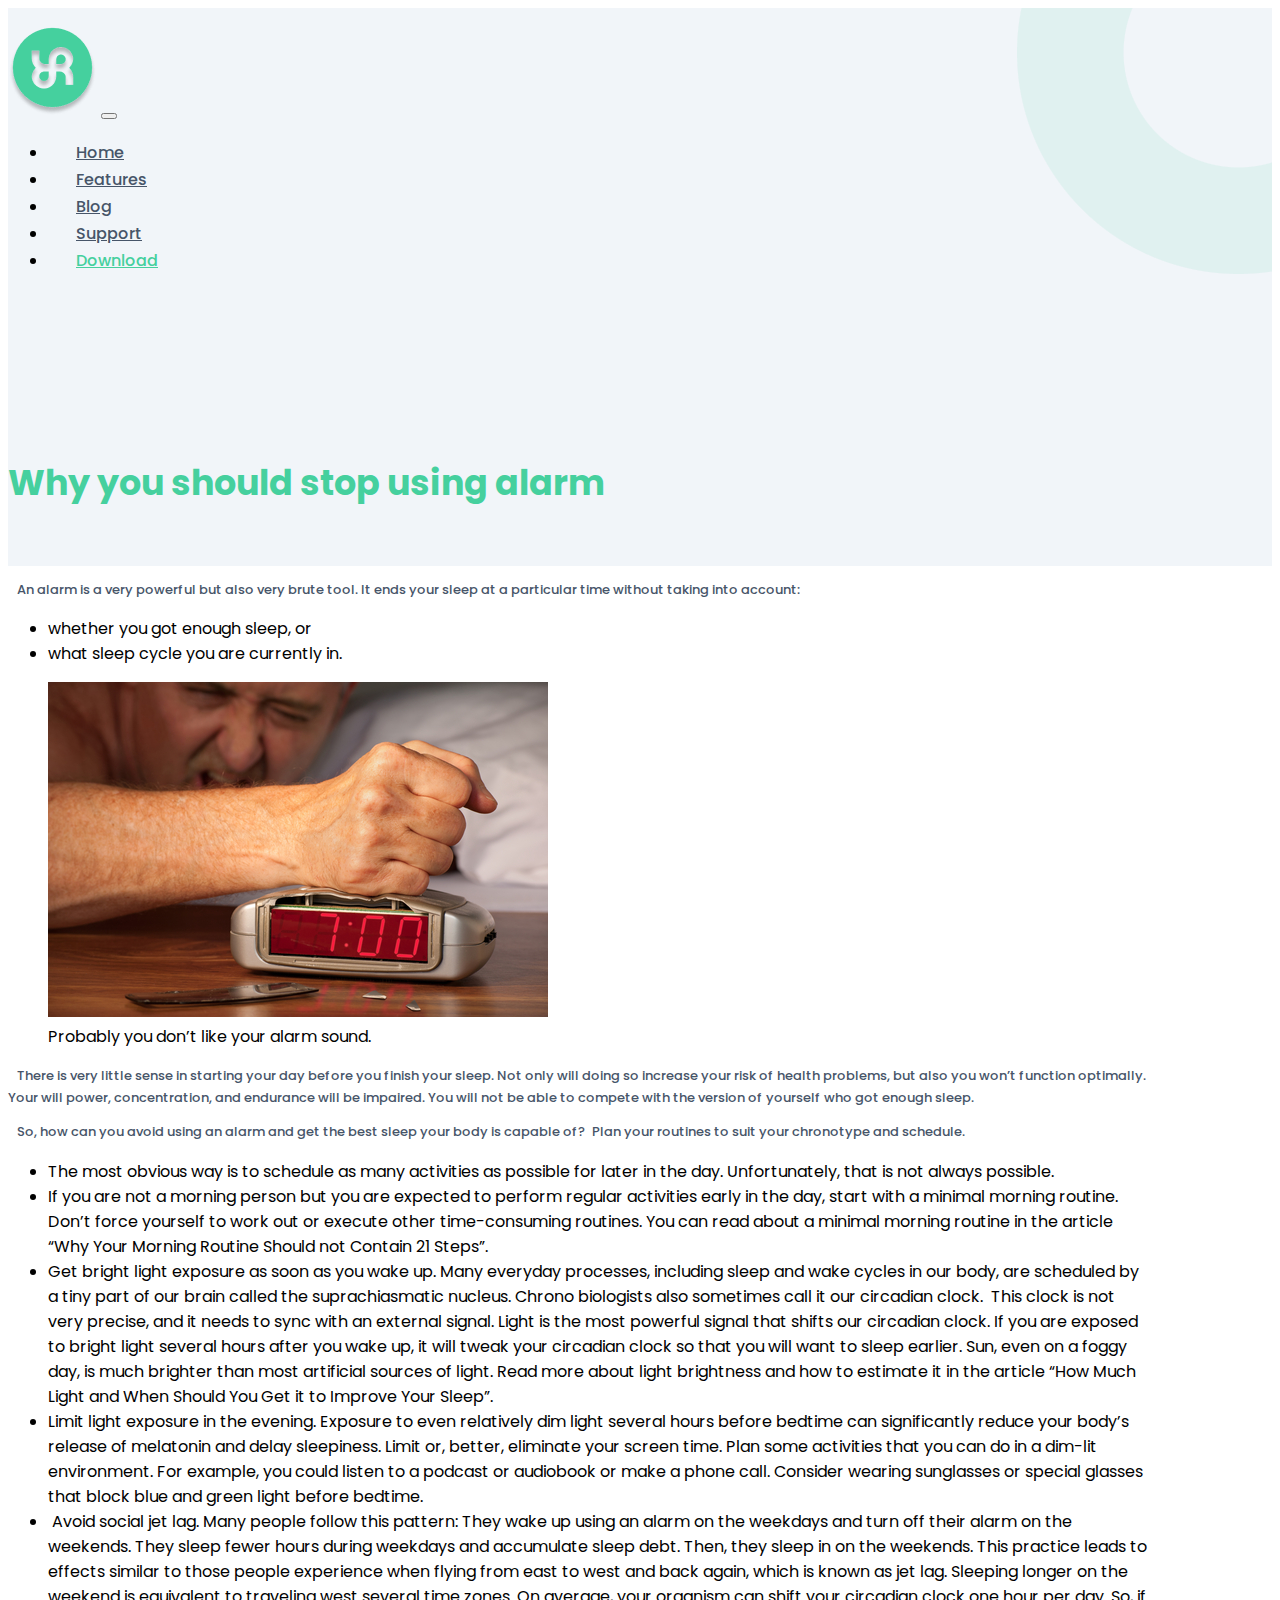
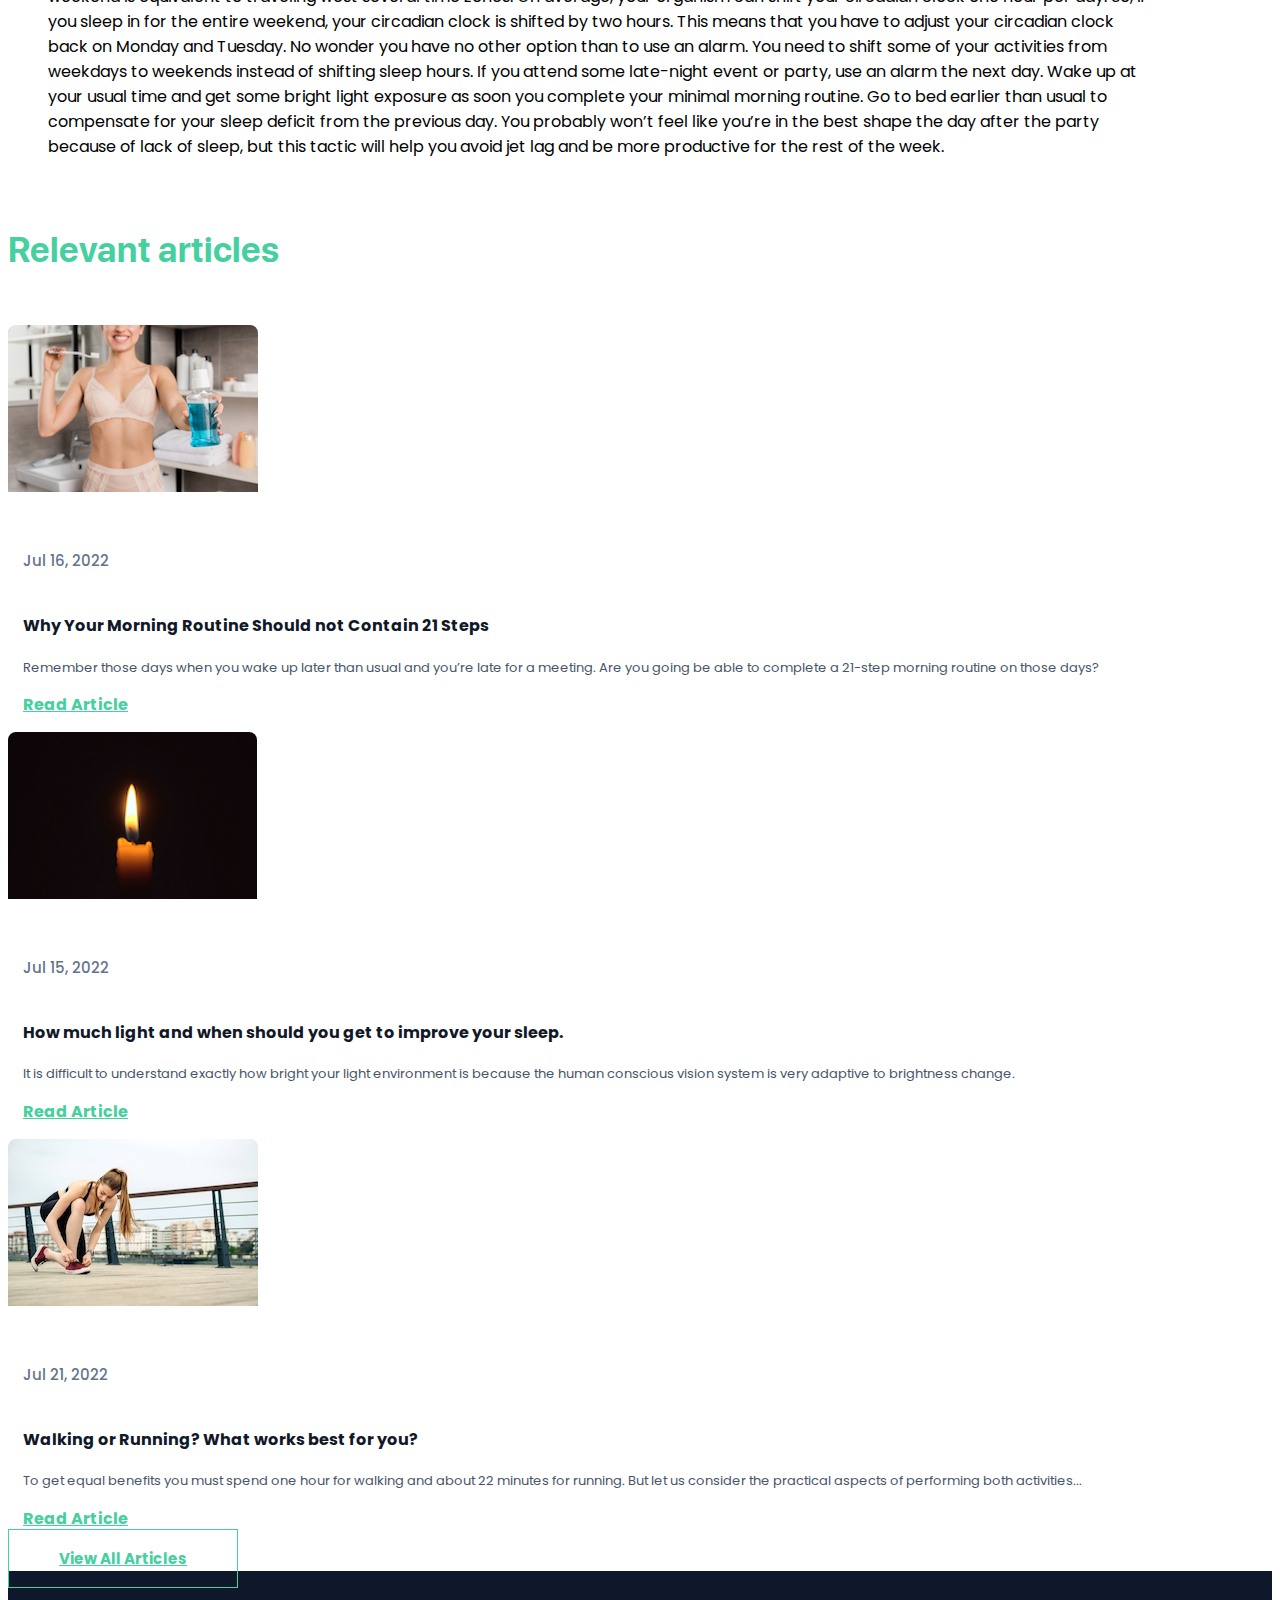
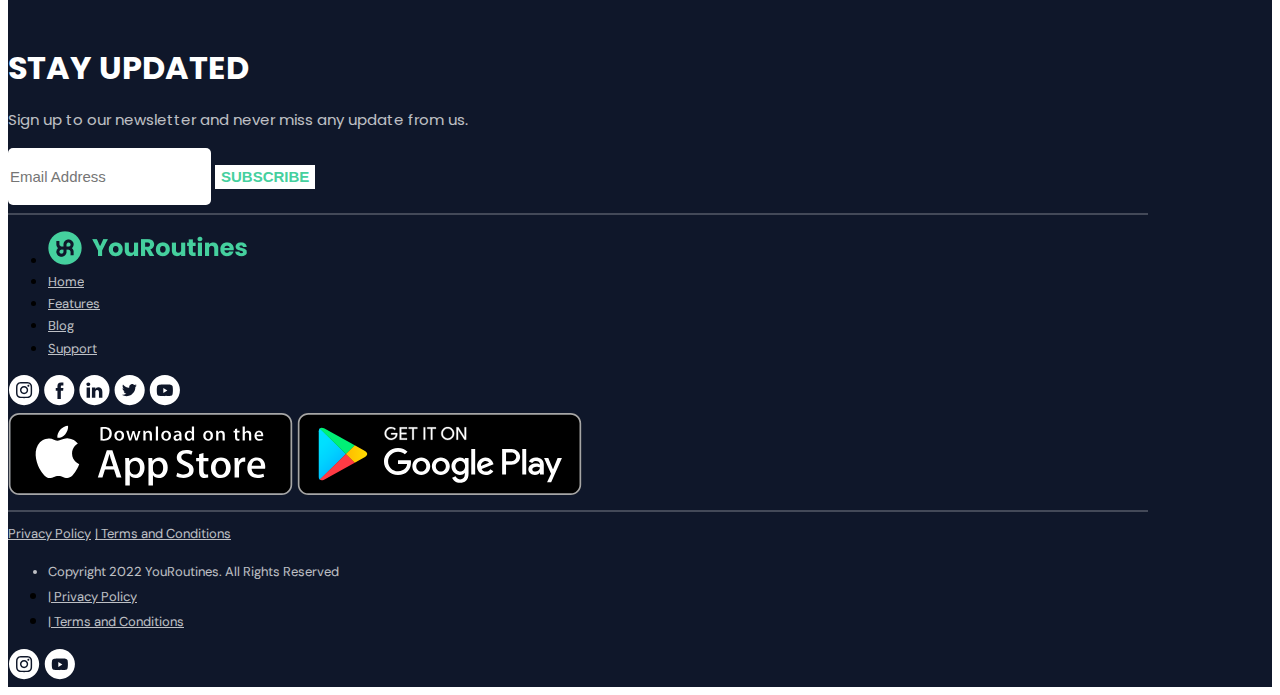
<file: public/alarm.html>
<!doctype html>
<html lang="en">

<head>
    <!-- Required meta tags -->
    <meta charset="utf-8">
    <meta name="viewport" content="width=device-width, initial-scale=1">
    <link rel="icon" type="image/svg" sizes="16x16" href="images/logo.png">
    <!-- Bootstrap CSS -->
    <link href="https://cdn.jsdelivr.net/npm/bootstrap@5.0.2/dist/css/bootstrap.min.css" rel="stylesheet"
        integrity="sha384-EVSTQN3/azprG1Anm3QDgpJLIm9Nao0Yz1ztcQTwFspd3yD65VohhpuuCOmLASjC" crossorigin="anonymous">
    <link rel="stylesheet" href="css/style.css">
    <link rel="stylesheet" href="css/responsive.css">
    <title>Your Rountines</title>
</head>

<body>
    <header class="blog-header">
        <nav class="navbar navbar-expand-lg p-0">
            <div class="container">
                <a class="navbar-brand" href="index.html"><img src="images/logo.png" class="img-fluid"></a>
                <button class="navbar-toggler navbar-light" type="button" data-bs-toggle="collapse"
                    data-bs-target="#navbarSupportedContent" aria-controls="navbarSupportedContent"
                    aria-expanded="false" aria-label="Toggle navigation">
                    <span class="navbar-toggler-icon"></span>
                </button>
                <div class="collapse navbar-collapse" id="navbarSupportedContent">
                  <ul class="navbar-nav ms-auto ">
                      <li class="nav-item">
                          <a class="nav-link active" aria-current="page" href="index.html">Home</a>
                      </li>
                      <li class="nav-item">
                          <a class="nav-link" href="index.html#tracker">Features</a>
                      </li>
                      <li class="nav-item">
                          <a class="nav-link" href="blog.html">Blog</a>
                      </li>
                      <li class="nav-item">
                          <a class="nav-link" href="mailto: hi@youroutines.com">Support</a>
                      </li>
                      <li class="nav-item">
                          <a class="nav-link btn-download" href="https://apps.apple.com/ru/app/youroutines/id1508166214?l=en">Download</a>
                      </li>
                  </ul>
                </div>
            </div>
        </nav>
        <div class="container">
            <div class="row ">
                <div class="text-box text-md-start text-center">
                    <h2 style="color: #45D09E">Why you should stop using alarm</h2>
                </div>
            </div>
        </div>
        <div class="circle">
            <img src="images/circle.png" class="img-fluid">
        </div>
    </header>

    <div class="container">
        <div class="row ">
            <div class="text-box text-md-start text-center">

  <!-- ===========================paste article here==================== -->
  <p>&nbsp; &nbsp;An alarm is a very powerful but also very brute tool. It ends your sleep at a particular time without taking into account:</p>
<ul>
    <li>whether you got enough sleep, or</li>
    <li>what sleep cycle you are currently in.&nbsp;</li>
</ul>
<figure class="figure">
  <img src="images/alarml.jpg" class="figure-img img-fluid rounded" alt="mothwash instead of toothpaste">
  <figcaption class="figure-caption">Probably you don’t like your alarm sound.</figcaption>
</figure>
<p>&nbsp; &nbsp;There is very little sense in starting your day before you finish your sleep. Not only will doing so increase your risk of health problems, but also you won&rsquo;t function optimally. Your will power, concentration, and endurance will be impaired. You will not be able to compete with the version of yourself who got enough sleep.&nbsp;</p>
<p>&nbsp; &nbsp;So, how can you avoid using an alarm and get the best sleep your body is capable of? &nbsp;Plan your routines to suit your chronotype and schedule. &nbsp;</p>
<ul>
    <li>The most obvious way is to schedule as many activities as possible for later in the day. Unfortunately, that is not always possible.</li>
    <li>If you are not a morning person but you are expected to perform regular activities early in the day, start with a minimal morning routine. Don&rsquo;t force yourself to work out or execute other time-consuming routines. You can read about a minimal morning routine in the article &ldquo;Why Your Morning Routine Should not Contain 21 Steps&rdquo;.</li>
    <li>Get bright light exposure as soon as you wake up. Many everyday processes, including sleep and wake cycles in our body, are scheduled by a tiny part of our brain called the suprachiasmatic nucleus. Chrono biologists also sometimes call it our circadian clock. &nbsp;This clock is not very precise, and it needs to sync with an external signal. Light is the most powerful signal that shifts our circadian clock. If you are exposed to bright light several hours after you wake up, it will tweak your circadian clock so that you will want to sleep earlier. Sun, even on a foggy day, is much brighter than most artificial sources of light. Read more about light brightness and how to estimate it in the article &ldquo;How Much Light and When Should You Get it to Improve Your Sleep&rdquo;.</li>
    <li>Limit light exposure in the evening. Exposure to even relatively dim light several hours before bedtime can significantly reduce your body&rsquo;s release of melatonin and delay sleepiness. Limit or, better, eliminate your screen time. Plan some activities that you can do in a dim-lit environment. For example, you could listen to a podcast or audiobook or make a phone call. Consider wearing sunglasses or special glasses that block blue and green light before bedtime. &nbsp;</li>
    <li>&nbsp;Avoid social jet lag. Many people follow this pattern: They wake up using an alarm on the weekdays and turn off their alarm on the weekends. They sleep fewer hours during weekdays and accumulate sleep debt. Then, they sleep in on the weekends. This practice leads to effects similar to those people experience when flying from east to west and back again, which is known as jet lag. Sleeping longer on the weekend is equivalent to traveling west several time zones. On average, your organism can shift your circadian clock one hour per day. So, if you sleep in for the entire weekend, your circadian clock is shifted by two hours. This means that you have to adjust your circadian clock back on Monday and Tuesday. No wonder you have no other option than to use an alarm. You need to shift some of your activities from weekdays to weekends instead of shifting sleep hours. If you attend some late-night event or party, use an alarm the next day. Wake up at your usual time and get some bright light exposure as soon you complete your minimal morning routine. Go to bed earlier than usual to compensate for your sleep deficit from the previous day. You probably won&rsquo;t feel like you&rsquo;re in the best shape the day after the party because of lack of sleep, but this tactic will help you avoid jet lag and be more productive for the rest of the week.</li>
</ul>
<!-- ===========================article end==================== -->
</div>
</div>
</div>

<section class="blog-sec">
    <div class="container">
        <div class="text-center">
            <h1 class="heading-size">Relevant articles</h1>
        </div>
        <div class="row blog-row">
            <div class="col-lg-4 col-md-6 mt-lg-4 mt-4">
                <img src="images/no24s.jpg" class="img-fluid w-100">
                <div class="card-box">
                    <h6>Jul 16, 2022</h6>
                    <h2>Why Your Morning Routine Should not Contain 21 Steps</h2>
                    <p class="paragraph-size">Remember those days when you wake up later than usual and you’re late for a meeting. Are you going be able to complete a 21-step morning routine on those days?</p>
                    <a href="no21steps.html" class="btn-read btn text-decoration-none">Read Article</a>
                </div>
            </div>
            <div class="col-lg-4 col-md-6 mt-lg-4 mt-4">
                <img src="images/candles.jpg" class="img-fluid w-100">
                <div class="card-box">
                    <h6>Jul 15, 2022</h6>
                    <h2>How much light and when should you get to improve your sleep.</h2>
                    <p class="paragraph-size">It is difficult to understand exactly how bright your light environment is because the human conscious vision system is very adaptive to brightness change.</p>
                    <a href="#" class="btn-read btn text-decoration-none">Read Article</a>
                </div>
            </div>
            <div class="col-lg-4 col-md-6 mt-lg-4 mt-4">
                <img src="images/runnings.jpg" class="img-fluid w-100">
                <div class="card-box">
                    <h6>Jul 21, 2022</h6>
                    <h2>Walking or Running? What works best for you?</h2>
                    <p class="paragraph-size">To get equal benefits you must spend one hour for walking and about 22 minutes for running. But let us consider the practical  aspects of performing both activities...</p>
                    <a href="#" class="btn-read btn text-decoration-none">Read Article</a>
                </div>
            </div>
        </div>
        <div class="text-center">
            <a href="blog.html" class="btn btn-blog">View All Articles</a>
        </div>
    </div>
</section>

    <footer>
        <div class="container">
            <div class="row">
              <div class="col-lg-6 text-lg-start text-center">
                <div class="heading">
                  <h1 class="text-white">stay updated</h1>
                  <p class="pt-md-0 pt-2">Sign up to our newsletter and never miss any update from us.</p>
                </div>
              </div>
              <div class="col-lg-6 text-lg-end text-center mt-md-0 mt-4">
              <div id="mc_embed_signup">
                <form class="mt-2" action="https://youroutines.us10.list-manage.com/subscribe/post?u=0bd0b6b17916938646667ad72&amp;id=7c638efaba" method="post" id="mc-embedded-subscribe-form" name="mc-embedded-subscribe-form" class="validate" target="_blank" novalidate>
                  <div class="input-group mb-3 mc-field-group" id="mc_embed_signup_scroll">

                    <!-- <h2>Subscribe</h2> -->
                    <!-- <div class="indicates-required"><span class="asterisk">*</span> indicates required</div> -->


                      <input type="email" value="" name="EMAIL" class="form-control form-input required email" id="mce-EMAIL" placeholder="Email Address">

                    <!-- <div id="mce-responses" class="clear foot">
                      <div class="response" id="mce-error-response" style="display:none"></div>
                      <div class="response" id="mce-success-response" style="display:none"></div>
                    </div>     -->
                    <!-- real people should not fill this in and expect good things - do not remove this or risk form bot signups-->
                    <div style="position: absolute; left: -5000px;" aria-hidden="true"><input type="text" name="b_0bd0b6b17916938646667ad72_7c638efaba" tabindex="-1" value=""></div>

                        <input type="submit" value="SUBSCRIBE" name="subscribe" id="mc-embedded-subscribe" class="input-group-text btn-sub">

                </div>

                </form>
              </div>
            </div>
            <hr>
            <div class="row mt-0 mt-md-4">
              <div class="col-lg-6 mt-2 text-md-start text-center">
                  <ul class="list-unstyled d-lg-flex list-items align-items-center mt-2">
                      <li class="pt-lg-0 pt-4"> <a href="#" class="text-decoration-none"><img
                                  src="images/footer-logo.png" class="img-fluid"></a>
                      </li>
                      <li class="pt-lg-0 pt-4"> <a href="index.html" class="footer-text text-decoration-none">Home</a>
                      </li>
                      <li class="pt-lg-0 pt-4"> <a href="index.html#tracker" class="footer-text text-decoration-none">Features
                          </a>
                      </li>
                      <li class="pt-lg-0 pt-4"> <a href="blog.html" class="footer-text text-decoration-none">Blog
                          </a>
                      </li>
                      <li class="pt-lg-0 pt-4"> <a href="mailto: hi@youroutines.com" class="footer-text text-decoration-none">Support
                          </a>
                      </li>
                  </ul>
              </div>
                <div class="col-lg-4 mt-lg-2 mt-4 d-lg-none d-block">
                    <div class="text-center">
                        <a href="#"><img src="images/Instagram.svg" class="img-fluid pe-2 ps-2"></a>
                        <a href="#"><img src="images/Facebook_black.svg" class="img-fluid pe-2 ps-2"></a>
                        <a href="#"><img src="images/LinkedIN_black.svg" class="img-fluid pe-2 ps-2"></a>
                        <a href="#"><img src="images/Twitter_black.svg" class="img-fluid pe-2 ps-2"></a>
                        <a href="#"><img src="images/Youtube_black.svg" class="img-fluid pe-2 ps-2"></a>
                    </div>
                </div>
                <div class="col-lg-6 mt-lg-0 mt-5 mb-md-0 mb-4">
                    <div class="text-md-end text-center" id="image-size">
                        <a href="https://apps.apple.com/ru/app/youroutines/id1508166214?l=en"><img src="images/App Store.svg"></a>
                        <a href="android.html" class="ms-3"><img src="images/Google Play.svg"></a>
                    </div>
                </div>
            </div>
            <hr>
            <div class="row mt-lg-0 mt-5">
                <div class="col-lg-8 mt-md-2 mt-5 text-md-start text-center">
                    <div class="d-lg-none d-block">
                        <a href="policy.html" class="footer-text text-decoration-none ms-1"> Privacy Policy</a>

                        <a href="https://www.apple.com/legal/internet-services/itunes/dev/stdeula/" class="footer-text text-decoration-none ms-1"> | Terms and Conditions
                        </a>
                    </div>
                    <ul class="list-unstyled d-lg-flex copy-right align-items-center mt-2">
                        <li class="footer-text"> Copyright 2022 YouRoutines. All Rights Reserved
                        </li>
                        <li class="d-lg-block d-none"> <a href="policy.html" class="footer-text text-decoration-none ms-1">
                                | Privacy Policy</a>
                        </li>
                        <li class="d-lg-block d-none"> <a href="https://www.apple.com/legal/internet-services/itunes/dev/stdeula/" class="footer-text text-decoration-none ms-1"> |
                                Terms and Conditions
                            </a>
                        </li>
                    </ul>

                </div>
                <div class="col-lg-4 mt-2 d-lg-block d-none">
                    <div class="text-md-end text-center">
                        <a href="#"><img src="images/Instagram.svg" class="img-fluid ms-4"></a>
                        <!-- <a href="#"><img src="images/Facebook_black.svg" class="img-fluid ms-4"></a>
                        <a href="#"><img src="images/LinkedIN_black.svg" class="img-fluid ms-4"></a>
                        <a href="#"><img src="images/Twitter_black.svg" class="img-fluid ms-4"></a> -->
                        <a href="#"><img src="images/Youtube_black.svg" class="img-fluid ms-4"></a>
                    </div>
                </div>
            </div>
        </div>
    </footer>
    <!-- Optional JavaScript; choose one of the two! -->

    <!-- Option 1: Bootstrap Bundle with Popper -->
    <script src="https://cdn.jsdelivr.net/npm/bootstrap@5.0.2/dist/js/bootstrap.bundle.min.js"
        integrity="sha384-MrcW6ZMFYlzcLA8Nl+NtUVF0sA7MsXsP1UyJoMp4YLEuNSfAP+JcXn/tWtIaxVXM"
        crossorigin="anonymous"></script>

</body>

</html>
</file>
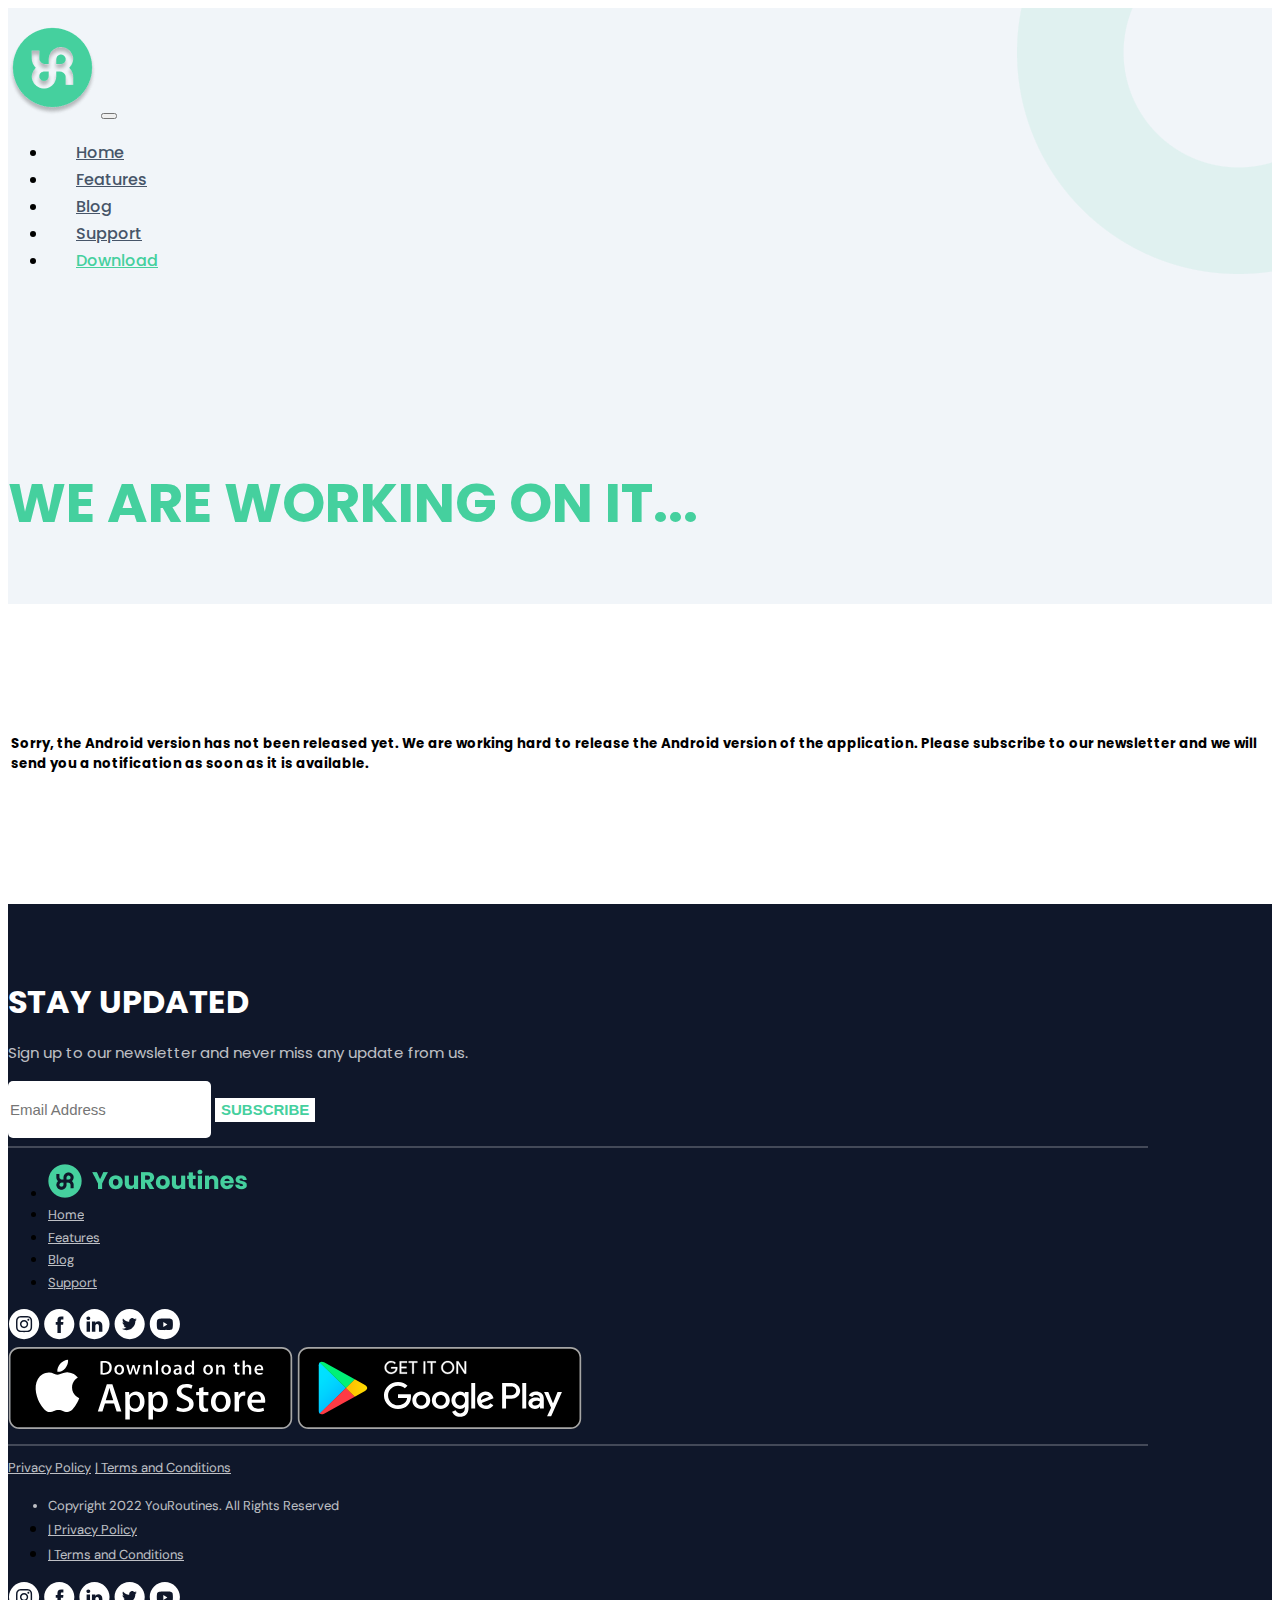
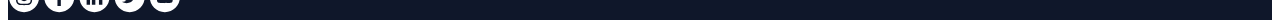
<file: public/android.html>
<!doctype html>
<html lang="en">

<head>
    <!-- Required meta tags -->
    <meta charset="utf-8">
    <meta name="viewport" content="width=device-width, initial-scale=1">
    <link rel="icon" type="image/svg" sizes="16x16" href="images/logo.png">
    <!-- Bootstrap CSS -->
    <link href="https://cdn.jsdelivr.net/npm/bootstrap@5.0.2/dist/css/bootstrap.min.css" rel="stylesheet"
        integrity="sha384-EVSTQN3/azprG1Anm3QDgpJLIm9Nao0Yz1ztcQTwFspd3yD65VohhpuuCOmLASjC" crossorigin="anonymous">
    <link rel="stylesheet" href="css/style.css">
    <link rel="stylesheet" href="css/responsive.css">
    <title>Your Rountines</title>
</head>

<body>
    <header class="blog-header">
        <nav class="navbar navbar-expand-lg p-0">
            <div class="container">
                <a class="navbar-brand" href="index.html"><img src="images/logo.png" class="img-fluid"></a>
                <button class="navbar-toggler navbar-light" type="button" data-bs-toggle="collapse"
                    data-bs-target="#navbarSupportedContent" aria-controls="navbarSupportedContent"
                    aria-expanded="false" aria-label="Toggle navigation">
                    <span class="navbar-toggler-icon"></span>
                </button>
                <div class="collapse navbar-collapse" id="navbarSupportedContent">
                    <ul class="navbar-nav ms-auto ">
                        <li class="nav-item">
                            <a class="nav-link active" aria-current="page" href="index.html">Home</a>
                        </li>
                        <li class="nav-item">
                            <a class="nav-link" href="#">Features</a>
                        </li>
                        <li class="nav-item">
                            <a class="nav-link" href="blog.html">Blog</a>
                        </li>
                        <li class="nav-item">
                            <a class="nav-link" href="#">Support</a>
                        </li>
                        <li class="nav-item">
                            <a class="nav-link btn-download" href="#">Download</a>
                        </li>
                    </ul>
                </div>
            </div>
        </nav>
        <div class="container">
            <div class="row ">
                <div class="text-box text-md-start text-center">
                    <h1>We are working on it...</h1>
                </div>
            </div>
        </div>
        <div class="circle">
            <img src="images/circle.png" class="img-fluid">
        </div>
    </header>
    <div class="d-flex justify-content-center p-5">

        <table style="height: 300px;">
      <tbody>
        <tr>

          <td class="align-middle">
            <h5>Sorry, the Android version has not been released yet. We are working hard to release the Android version of the application. Please subscribe to our newsletter and we will send you a notification as soon as it is available.</h5>
        <!-- <p class="lead">Этот сайт создан для жителей дома Павелецкая площадь 1</p>
          <a href="{% url 'house:info' %}" class="btn btn-lg btn-outline-dark">Я живу в этом доме!</a> -->

          </td>

        </tr>
      </tbody>
    </table>
        </div>



        <footer>
            <div class="container">
                <div class="row">
                  <div class="col-lg-6 text-lg-start text-center">
                    <div class="heading">
                      <h1 class="text-white">stay updated</h1>
                      <p class="pt-md-0 pt-2">Sign up to our newsletter and never miss any update from us.</p>
                    </div>
                  </div>
                  <div class="col-lg-6 text-lg-end text-center mt-md-0 mt-4">
                  <div id="mc_embed_signup">
                    <form class="mt-2" action="https://youroutines.us10.list-manage.com/subscribe/post?u=0bd0b6b17916938646667ad72&amp;id=7c638efaba" method="post" id="mc-embedded-subscribe-form" name="mc-embedded-subscribe-form" class="validate" target="_blank" novalidate>
                      <div class="input-group mb-3 mc-field-group" id="mc_embed_signup_scroll">

                        <!-- <h2>Subscribe</h2> -->
                        <!-- <div class="indicates-required"><span class="asterisk">*</span> indicates required</div> -->


                          <input type="email" value="" name="EMAIL" class="form-control form-input required email" id="mce-EMAIL" placeholder="Email Address">

                        <!-- <div id="mce-responses" class="clear foot">
                          <div class="response" id="mce-error-response" style="display:none"></div>
                          <div class="response" id="mce-success-response" style="display:none"></div>
                        </div>     -->
                        <!-- real people should not fill this in and expect good things - do not remove this or risk form bot signups-->
                        <div style="position: absolute; left: -5000px;" aria-hidden="true"><input type="text" name="b_0bd0b6b17916938646667ad72_7c638efaba" tabindex="-1" value=""></div>

                            <input type="submit" value="SUBSCRIBE" name="subscribe" id="mc-embedded-subscribe" class="input-group-text btn-sub">

                    </div>

                    </form>
                  </div>
                </div>
                <hr>
                <div class="row mt-0 mt-md-4">
                  <div class="col-lg-6 mt-2 text-md-start text-center">
                      <ul class="list-unstyled d-lg-flex list-items align-items-center mt-2">
                          <li class="pt-lg-0 pt-4"> <a href="#" class="text-decoration-none"><img
                                      src="images/footer-logo.png" class="img-fluid"></a>
                          </li>
                          <li class="pt-lg-0 pt-4"> <a href="index.html" class="footer-text text-decoration-none">Home</a>
                          </li>
                          <li class="pt-lg-0 pt-4"> <a href="index.html#tracker" class="footer-text text-decoration-none">Features
                              </a>
                          </li>
                          <li class="pt-lg-0 pt-4"> <a href="blog.html" class="footer-text text-decoration-none">Blog
                              </a>
                          </li>
                          <li class="pt-lg-0 pt-4"> <a href="mailto: hi@youroutines.com" class="footer-text text-decoration-none">Support
                              </a>
                          </li>
                      </ul>
                  </div>
                    <div class="col-lg-4 mt-lg-2 mt-4 d-lg-none d-block">
                        <div class="text-center">
                            <a href="#"><img src="images/Instagram.svg" class="img-fluid pe-2 ps-2"></a>
                            <a href="#"><img src="images/Facebook_black.svg" class="img-fluid pe-2 ps-2"></a>
                            <a href="#"><img src="images/LinkedIN_black.svg" class="img-fluid pe-2 ps-2"></a>
                            <a href="#"><img src="images/Twitter_black.svg" class="img-fluid pe-2 ps-2"></a>
                            <a href="#"><img src="images/Youtube_black.svg" class="img-fluid pe-2 ps-2"></a>
                        </div>
                    </div>
                    <div class="col-lg-6 mt-lg-0 mt-5 mb-md-0 mb-4">
                        <div class="text-md-end text-center" id="image-size">
                            <a href="https://apps.apple.com/ru/app/youroutines/id1508166214?l=en"><img src="images/App Store.svg"></a>
                            <a href="android.html" class="ms-3"><img src="images/Google Play.svg"></a>
                        </div>
                    </div>
                </div>
                <hr>
                <div class="row mt-lg-0 mt-5">
                    <div class="col-lg-8 mt-md-2 mt-5 text-md-start text-center">
                        <div class="d-lg-none d-block">
                            <a href="#" class="footer-text text-decoration-none ms-1"> Privacy Policy</a>

                            <a href="#" class="footer-text text-decoration-none ms-1"> | Terms and Conditions
                            </a>
                        </div>
                        <ul class="list-unstyled d-lg-flex copy-right align-items-center mt-2">
                            <li class="footer-text"> Copyright 2022 YouRoutines. All Rights Reserved
                            </li>
                            <li class="d-lg-block d-none"> <a href="#" class="footer-text text-decoration-none ms-1">
                                    | Privacy Policy</a>
                            </li>
                            <li class="d-lg-block d-none"> <a href="#" class="footer-text text-decoration-none ms-1"> |
                                    Terms and Conditions
                                </a>
                            </li>
                        </ul>

                    </div>
                    <div class="col-lg-4 mt-2 d-lg-block d-none">
                        <div class="text-md-end text-center">
                            <a href="#"><img src="images/Instagram.svg" class="img-fluid ms-4"></a>
                            <a href="#"><img src="images/Facebook_black.svg" class="img-fluid ms-4"></a>
                            <a href="#"><img src="images/LinkedIN_black.svg" class="img-fluid ms-4"></a>
                            <a href="#"><img src="images/Twitter_black.svg" class="img-fluid ms-4"></a>
                            <a href="#"><img src="images/Youtube_black.svg" class="img-fluid ms-4"></a>
                        </div>
                    </div>
                </div>
            </div>
        </footer>
    <!-- Optional JavaScript; choose one of the two! -->

    <!-- Option 1: Bootstrap Bundle with Popper -->
    <script src="https://cdn.jsdelivr.net/npm/bootstrap@5.0.2/dist/js/bootstrap.bundle.min.js"
        integrity="sha384-MrcW6ZMFYlzcLA8Nl+NtUVF0sA7MsXsP1UyJoMp4YLEuNSfAP+JcXn/tWtIaxVXM"
        crossorigin="anonymous"></script>

</body>

</html>
</file>
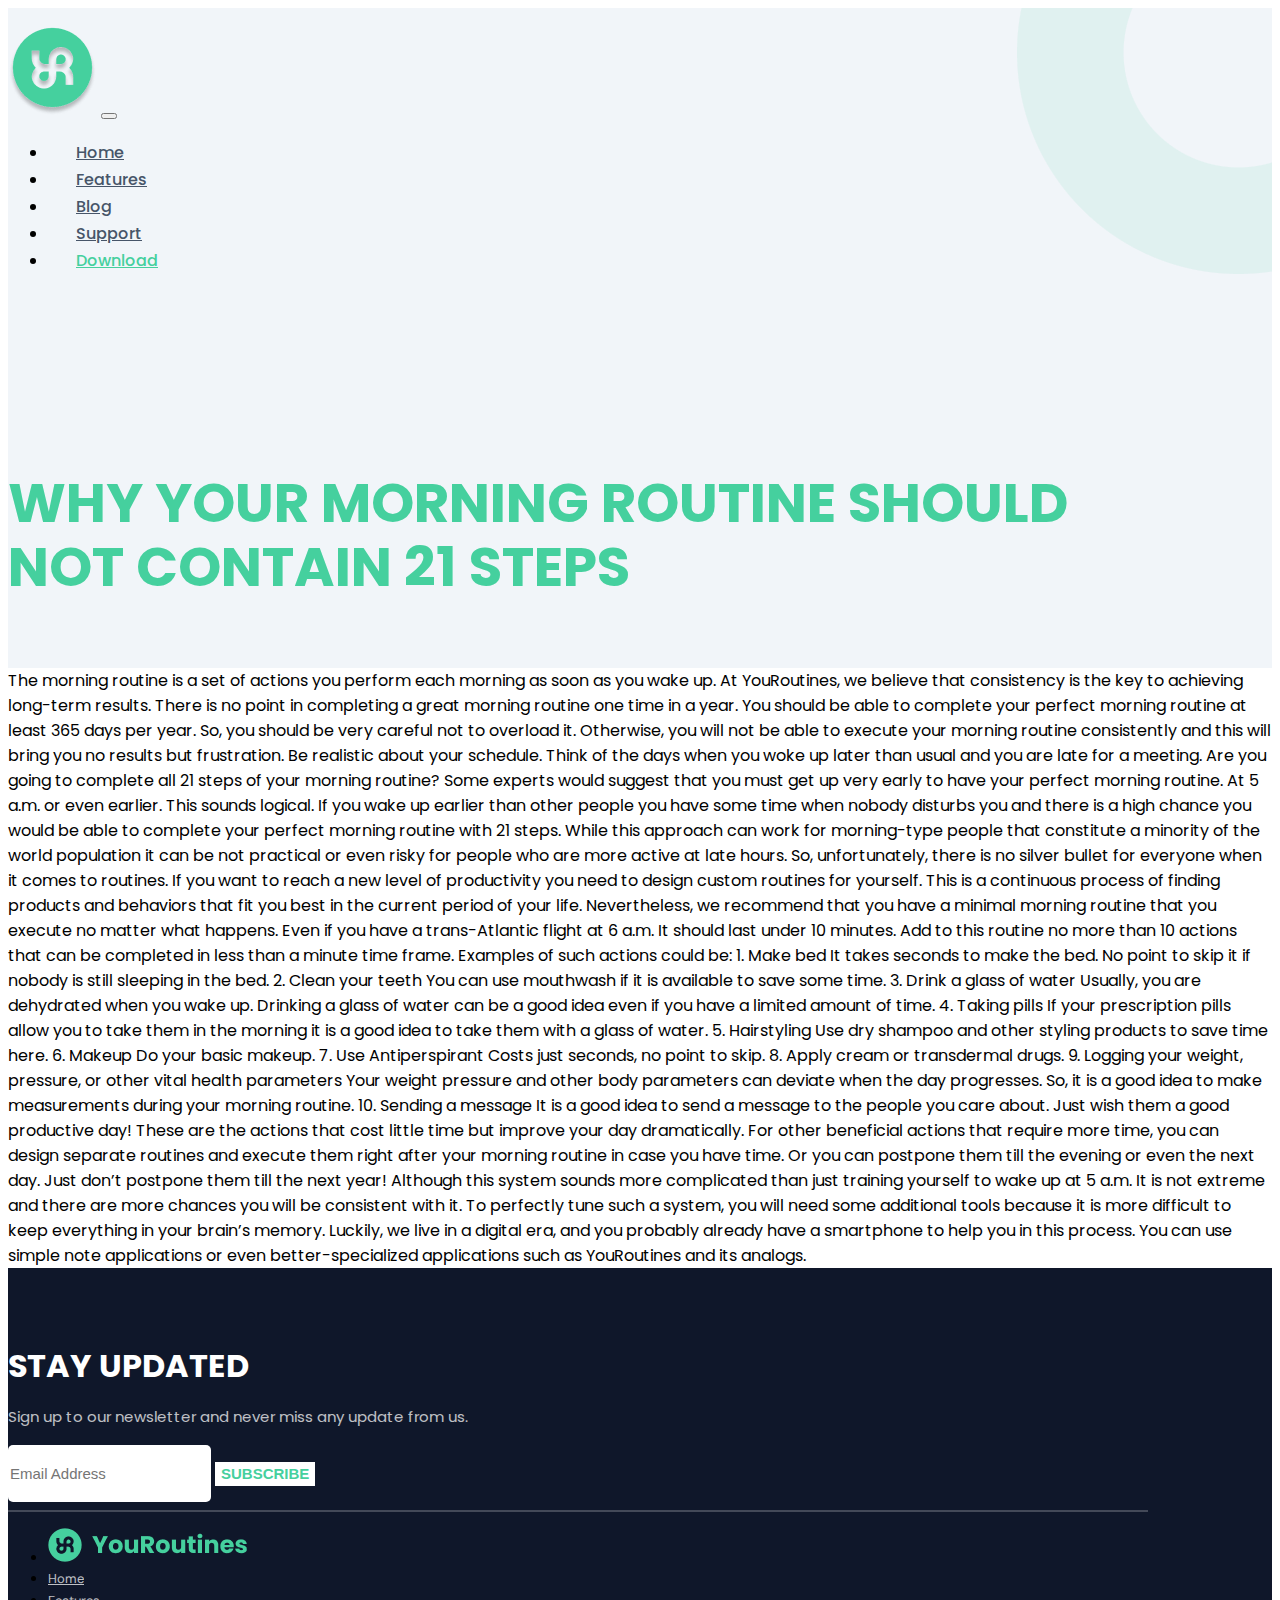
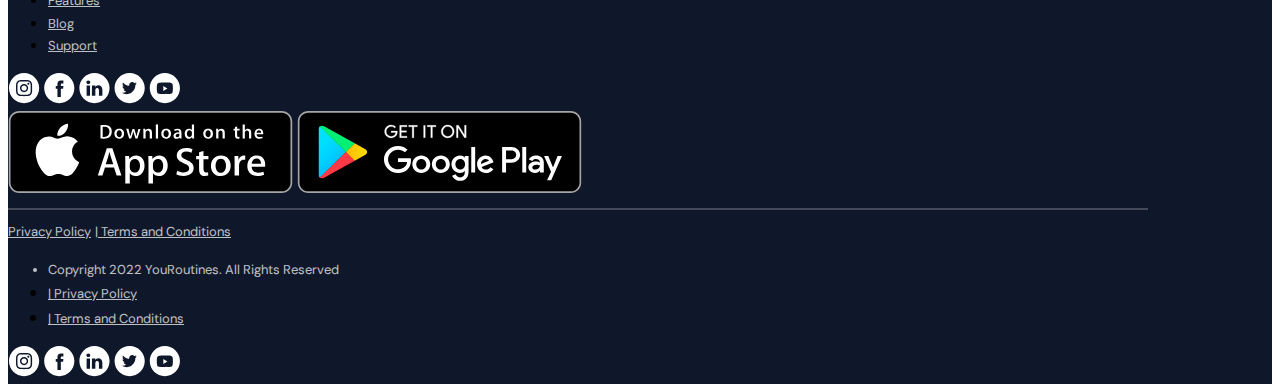
<file: public/article.html>
<!doctype html>
<html lang="en">

<head>
    <!-- Required meta tags -->
    <meta charset="utf-8">
    <meta name="viewport" content="width=device-width, initial-scale=1">
    <link rel="icon" type="image/svg" sizes="16x16" href="images/logo.png">
    <!-- Bootstrap CSS -->
    <link href="https://cdn.jsdelivr.net/npm/bootstrap@5.0.2/dist/css/bootstrap.min.css" rel="stylesheet"
        integrity="sha384-EVSTQN3/azprG1Anm3QDgpJLIm9Nao0Yz1ztcQTwFspd3yD65VohhpuuCOmLASjC" crossorigin="anonymous">
    <link rel="stylesheet" href="css/style.css">
    <link rel="stylesheet" href="css/responsive.css">
    <title>Your Rountines</title>
</head>

<body>
    <header class="blog-header">
        <nav class="navbar navbar-expand-lg p-0">
            <div class="container">
                <a class="navbar-brand" href="index.html"><img src="images/logo.png" class="img-fluid"></a>
                <button class="navbar-toggler navbar-light" type="button" data-bs-toggle="collapse"
                    data-bs-target="#navbarSupportedContent" aria-controls="navbarSupportedContent"
                    aria-expanded="false" aria-label="Toggle navigation">
                    <span class="navbar-toggler-icon"></span>
                </button>
                <div class="collapse navbar-collapse" id="navbarSupportedContent">
                  <ul class="navbar-nav ms-auto ">
                      <li class="nav-item">
                          <a class="nav-link active" aria-current="page" href="index.html">Home</a>
                      </li>
                      <li class="nav-item">
                          <a class="nav-link" href="index.html#tracker">Features</a>
                      </li>
                      <li class="nav-item">
                          <a class="nav-link" href="blog.html">Blog</a>
                      </li>
                      <li class="nav-item">
                          <a class="nav-link" href="mailto: hi@youroutines.com">Support</a>
                      </li>
                      <li class="nav-item">
                          <a class="nav-link btn-download" href="https://apps.apple.com/ru/app/youroutines/id1508166214?l=en">Download</a>
                      </li>
                  </ul>
                </div>
            </div>
        </nav>
        <div class="container">
            <div class="row ">
                <div class="text-box text-md-start text-center">
                    <h1>Why your morning routine should not contain 21 steps</h1>
                </div>
            </div>
        </div>
        <div class="circle">
            <img src="images/circle.png" class="img-fluid">
        </div>
    </header>


<div class="p-3">

The morning routine is a set of actions you perform each morning as soon as you wake up. At YouRoutines, we believe that consistency is the key to achieving long-term results. There is no point in completing a great morning routine one time in a year. You should be able to complete your perfect morning routine at least 365 days per year. So, you should be very careful not to overload it. Otherwise, you will not be able to execute your morning routine consistently and this will bring you no results but frustration. Be realistic about your schedule. Think of the days when you woke up later than usual and you are late for a meeting. Are you going to complete all 21 steps of your morning routine?
Some experts would suggest that you must get up very early to have your perfect morning routine. At 5 a.m. or even earlier. This sounds logical. If you wake up earlier than other people you have some time when nobody disturbs you and there is a high chance you would be able to complete your perfect morning routine with 21 steps. While this approach can work for morning-type people that constitute a minority of the world population it can be not practical or even risky for people who are more active at late hours. So, unfortunately, there is no silver bullet for everyone when it comes to routines. If you want to reach a new level of productivity you need to design custom routines for yourself. This is a continuous process of finding products and behaviors that fit you best in the current period of your life.
Nevertheless, we recommend that you have a minimal morning routine that you execute no matter what happens. Even if you have a trans-Atlantic flight at 6 a.m. It should last under 10 minutes. Add to this routine no more than 10 actions that can be completed in less than a minute time frame. Examples of such actions could be:
1.	Make bed
It takes seconds to make the bed. No point to skip it if nobody is still sleeping in the bed.
2.	Clean your teeth
You can use mouthwash if it is available to save some time.
3.	Drink a glass of water
Usually, you are dehydrated when you wake up. Drinking a glass of water can be a good idea even if you have a limited amount of time.
4.	Taking pills
If your prescription pills allow you to take them in the morning it is a good idea to take them with a glass of water.
5.	Hairstyling
Use dry shampoo and other styling products to save time here.
6.	Makeup
Do your basic makeup.
7.	Use Antiperspirant
Costs just seconds, no point to skip.
8.	Apply cream or transdermal drugs.
9.	Logging your weight, pressure, or other vital health parameters
Your weight pressure and other body parameters can deviate when the day progresses. So, it is a good idea to make measurements during your morning routine.
10.	Sending a message
It is a good idea to send a message to the people you care about. Just wish them a good productive day!
These are the actions that cost little time but improve your day dramatically. For other beneficial actions that require more time, you can design separate routines and execute them right after your morning routine in case you have time. Or you can postpone them till the evening or even the next day. Just don’t postpone them till the next year! Although this system sounds more complicated than just training yourself to wake up at 5 a.m. It is not extreme and there are more chances you will be consistent with it.  To perfectly tune such a system, you will need some additional tools because it is more difficult to keep everything in your brain’s memory. Luckily, we live in a digital era, and you probably already have a smartphone to help you in this process. You can use simple note applications or even better-specialized applications such as YouRoutines and its analogs.
</div>

    <footer>
        <div class="container">
            <div class="row">
              <div class="col-lg-6 text-lg-start text-center">
                <div class="heading">
                  <h1 class="text-white">stay updated</h1>
                  <p class="pt-md-0 pt-2">Sign up to our newsletter and never miss any update from us.</p>
                </div>
              </div>
              <div class="col-lg-6 text-lg-end text-center mt-md-0 mt-4">
              <div id="mc_embed_signup">
                <form class="mt-2" action="https://youroutines.us10.list-manage.com/subscribe/post?u=0bd0b6b17916938646667ad72&amp;id=7c638efaba" method="post" id="mc-embedded-subscribe-form" name="mc-embedded-subscribe-form" class="validate" target="_blank" novalidate>
                  <div class="input-group mb-3 mc-field-group" id="mc_embed_signup_scroll">

                    <!-- <h2>Subscribe</h2> -->
                    <!-- <div class="indicates-required"><span class="asterisk">*</span> indicates required</div> -->


                      <input type="email" value="" name="EMAIL" class="form-control form-input required email" id="mce-EMAIL" placeholder="Email Address">

                    <!-- <div id="mce-responses" class="clear foot">
                      <div class="response" id="mce-error-response" style="display:none"></div>
                      <div class="response" id="mce-success-response" style="display:none"></div>
                    </div>     -->
                    <!-- real people should not fill this in and expect good things - do not remove this or risk form bot signups-->
                    <div style="position: absolute; left: -5000px;" aria-hidden="true"><input type="text" name="b_0bd0b6b17916938646667ad72_7c638efaba" tabindex="-1" value=""></div>

                        <input type="submit" value="SUBSCRIBE" name="subscribe" id="mc-embedded-subscribe" class="input-group-text btn-sub">

                </div>

                </form>
              </div>
            </div>
            <hr>
            <div class="row mt-0 mt-md-4">
              <div class="col-lg-6 mt-2 text-md-start text-center">
                  <ul class="list-unstyled d-lg-flex list-items align-items-center mt-2">
                      <li class="pt-lg-0 pt-4"> <a href="#" class="text-decoration-none"><img
                                  src="images/footer-logo.png" class="img-fluid"></a>
                      </li>
                      <li class="pt-lg-0 pt-4"> <a href="index.html" class="footer-text text-decoration-none">Home</a>
                      </li>
                      <li class="pt-lg-0 pt-4"> <a href="index.html#tracker" class="footer-text text-decoration-none">Features
                          </a>
                      </li>
                      <li class="pt-lg-0 pt-4"> <a href="blog.html" class="footer-text text-decoration-none">Blog
                          </a>
                      </li>
                      <li class="pt-lg-0 pt-4"> <a href="mailto: hi@youroutines.com" class="footer-text text-decoration-none">Support
                          </a>
                      </li>
                  </ul>
              </div>
                <div class="col-lg-4 mt-lg-2 mt-4 d-lg-none d-block">
                    <div class="text-center">
                        <a href="#"><img src="images/Instagram.svg" class="img-fluid pe-2 ps-2"></a>
                        <a href="#"><img src="images/Facebook_black.svg" class="img-fluid pe-2 ps-2"></a>
                        <a href="#"><img src="images/LinkedIN_black.svg" class="img-fluid pe-2 ps-2"></a>
                        <a href="#"><img src="images/Twitter_black.svg" class="img-fluid pe-2 ps-2"></a>
                        <a href="#"><img src="images/Youtube_black.svg" class="img-fluid pe-2 ps-2"></a>
                    </div>
                </div>
                <div class="col-lg-6 mt-lg-0 mt-5 mb-md-0 mb-4">
                    <div class="text-md-end text-center" id="image-size">
                        <a href="https://apps.apple.com/ru/app/youroutines/id1508166214?l=en"><img src="images/App Store.svg"></a>
                        <a href="android.html" class="ms-3"><img src="images/Google Play.svg"></a>
                    </div>
                </div>
            </div>
            <hr>
            <div class="row mt-lg-0 mt-5">
                <div class="col-lg-8 mt-md-2 mt-5 text-md-start text-center">
                    <div class="d-lg-none d-block">
                        <a href="#" class="footer-text text-decoration-none ms-1"> Privacy Policy</a>

                        <a href="#" class="footer-text text-decoration-none ms-1"> | Terms and Conditions
                        </a>
                    </div>
                    <ul class="list-unstyled d-lg-flex copy-right align-items-center mt-2">
                        <li class="footer-text"> Copyright 2022 YouRoutines. All Rights Reserved
                        </li>
                        <li class="d-lg-block d-none"> <a href="#" class="footer-text text-decoration-none ms-1">
                                | Privacy Policy</a>
                        </li>
                        <li class="d-lg-block d-none"> <a href="#" class="footer-text text-decoration-none ms-1"> |
                                Terms and Conditions
                            </a>
                        </li>
                    </ul>

                </div>
                <div class="col-lg-4 mt-2 d-lg-block d-none">
                    <div class="text-md-end text-center">
                        <a href="#"><img src="images/Instagram.svg" class="img-fluid ms-4"></a>
                        <a href="#"><img src="images/Facebook_black.svg" class="img-fluid ms-4"></a>
                        <a href="#"><img src="images/LinkedIN_black.svg" class="img-fluid ms-4"></a>
                        <a href="#"><img src="images/Twitter_black.svg" class="img-fluid ms-4"></a>
                        <a href="#"><img src="images/Youtube_black.svg" class="img-fluid ms-4"></a>
                    </div>
                </div>
            </div>
        </div>
    </footer>
    <!-- Optional JavaScript; choose one of the two! -->

    <!-- Option 1: Bootstrap Bundle with Popper -->
    <script src="https://cdn.jsdelivr.net/npm/bootstrap@5.0.2/dist/js/bootstrap.bundle.min.js"
        integrity="sha384-MrcW6ZMFYlzcLA8Nl+NtUVF0sA7MsXsP1UyJoMp4YLEuNSfAP+JcXn/tWtIaxVXM"
        crossorigin="anonymous"></script>

</body>

</html>
</file>
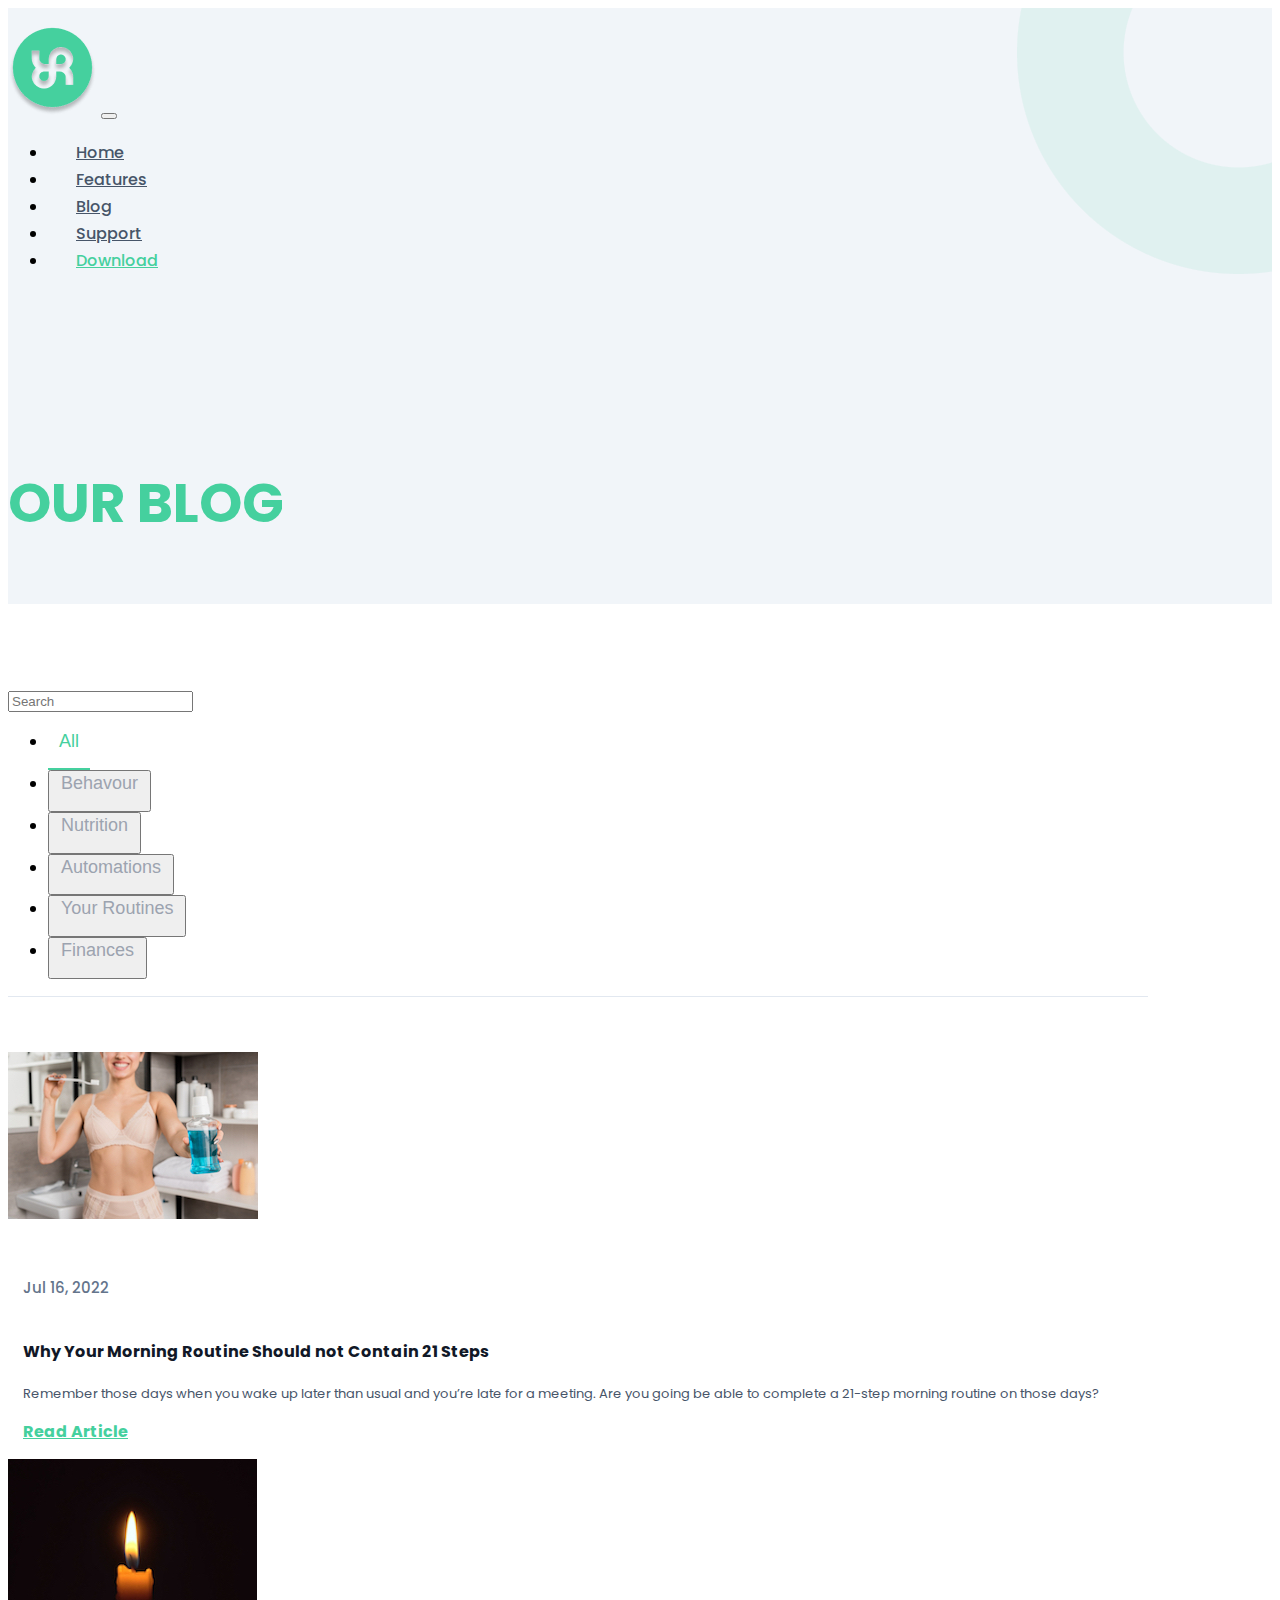
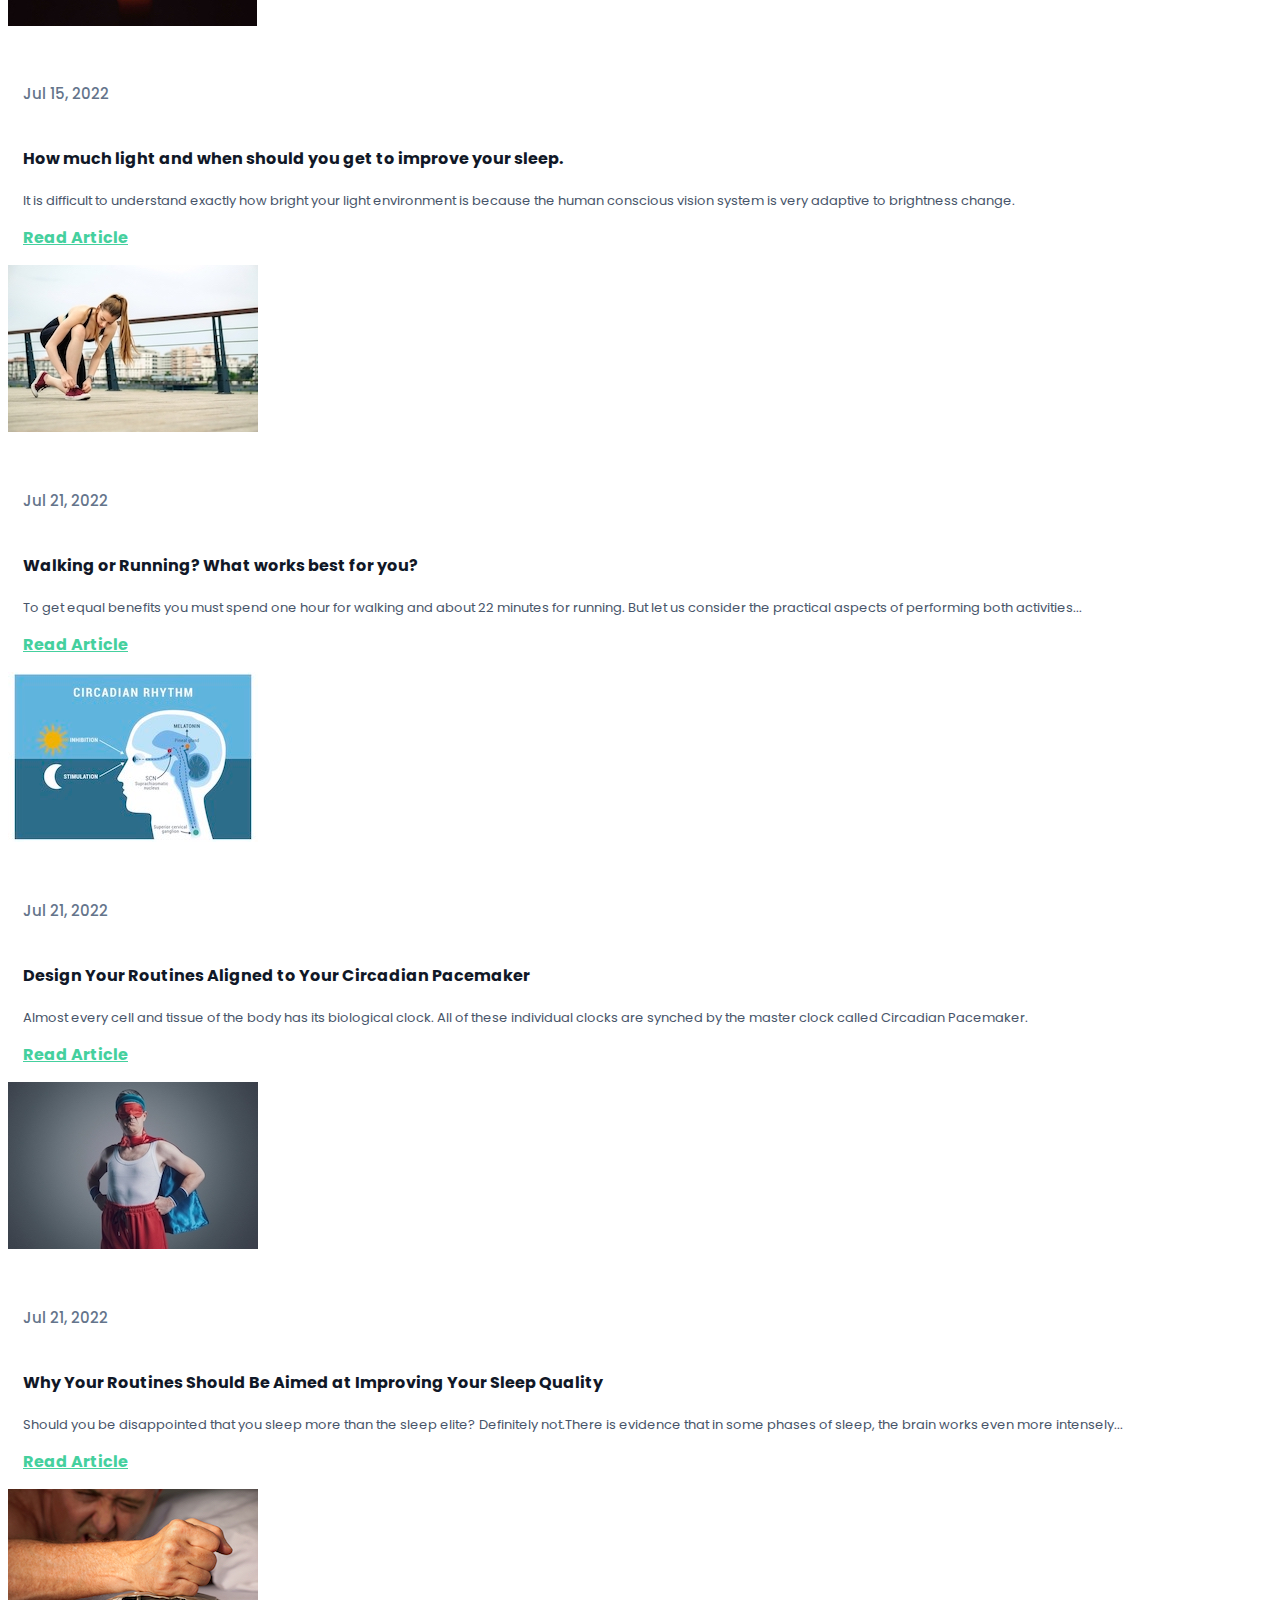
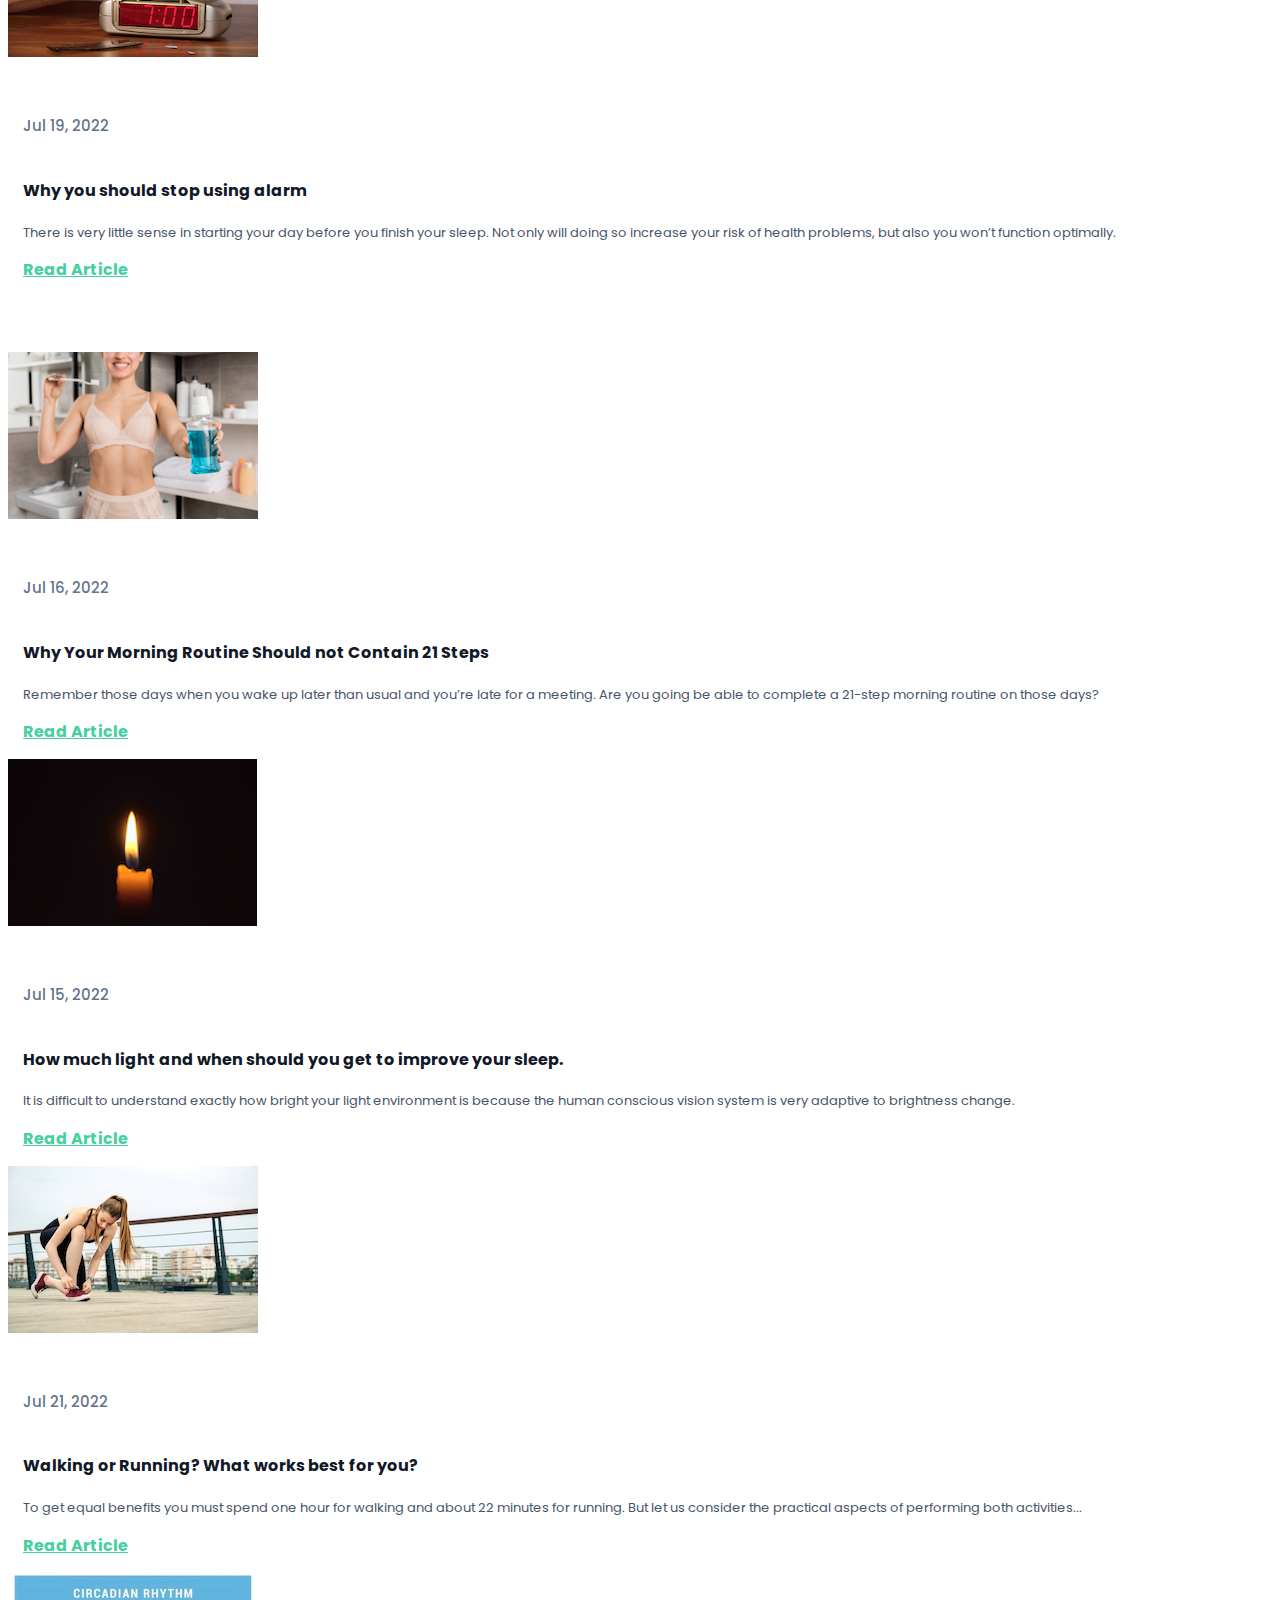
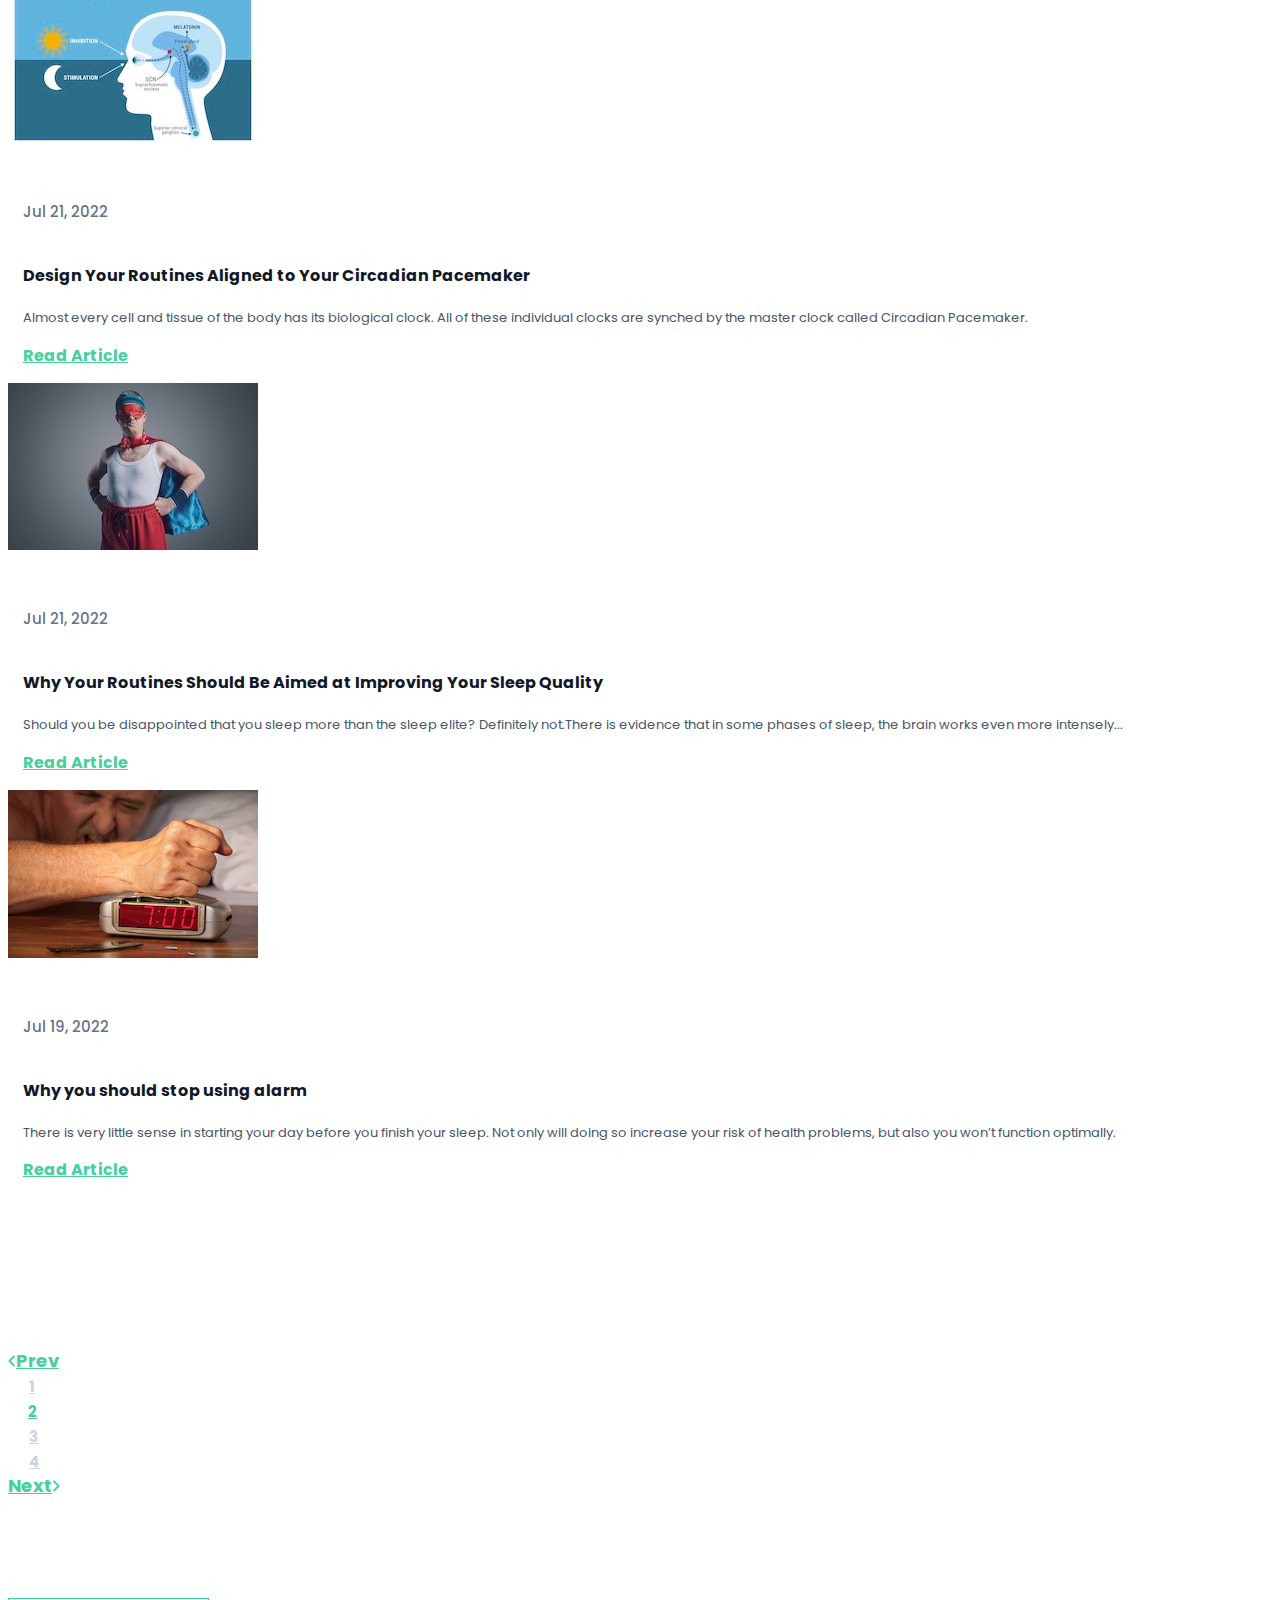
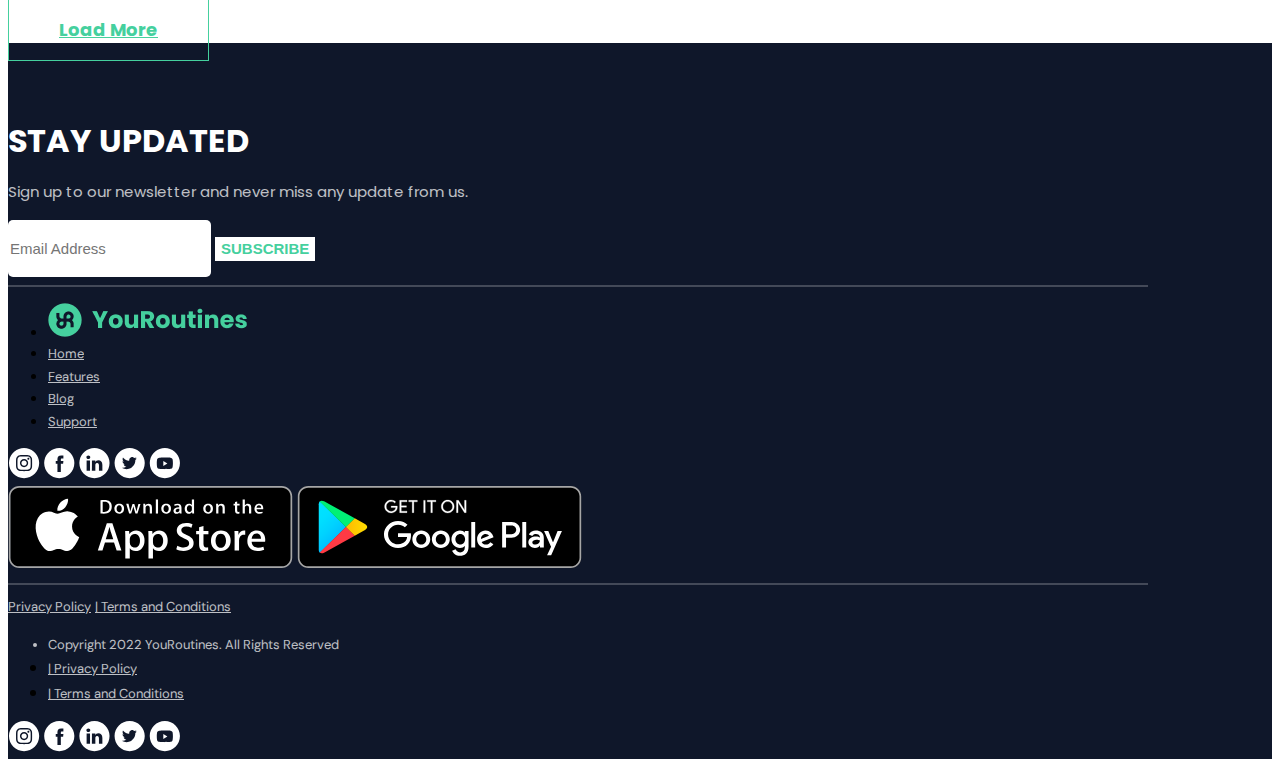
<file: public/blog.html>
<!doctype html>
<html lang="en">

<head>
    <!-- Required meta tags -->
    <meta charset="utf-8">
    <meta name="viewport" content="width=device-width, initial-scale=1">
    <link rel="icon" type="image/png" sizes="16x16" href="images/logo.png">
    <!-- Bootstrap CSS -->
    <link href="https://cdn.jsdelivr.net/npm/bootstrap@5.0.2/dist/css/bootstrap.min.css" rel="stylesheet"
        integrity="sha384-EVSTQN3/azprG1Anm3QDgpJLIm9Nao0Yz1ztcQTwFspd3yD65VohhpuuCOmLASjC" crossorigin="anonymous">
    <link rel="stylesheet" href="css/style.css">
    <link rel="stylesheet" href="css/responsive.css">
    <title>Your Rountines</title>
</head>

<body>
    <header class="blog-header">
        <nav class="navbar navbar-expand-lg p-0">
            <div class="container">
                <a class="navbar-brand" href="index.html"><img src="images/logo.png" class="img-fluid"></a>
                <button class="navbar-toggler navbar-light" type="button" data-bs-toggle="collapse"
                    data-bs-target="#navbarSupportedContent" aria-controls="navbarSupportedContent"
                    aria-expanded="false" aria-label="Toggle navigation">
                    <span class="navbar-toggler-icon"></span>
                </button>
                <div class="collapse navbar-collapse" id="navbarSupportedContent">
                  <ul class="navbar-nav ms-auto ">
                      <li class="nav-item">
                          <a class="nav-link active" aria-current="page" href="index.html">Home</a>
                      </li>
                      <li class="nav-item">
                          <a class="nav-link" href="index.html#tracker">Features</a>
                      </li>
                      <li class="nav-item">
                          <a class="nav-link" href="blog.html">Blog</a>
                      </li>
                      <li class="nav-item">
                          <a class="nav-link" href="mailto: hi@youroutines.com">Support</a>
                      </li>
                      <li class="nav-item">
                          <a class="nav-link btn-download" href="https://apps.apple.com/ru/app/youroutines/id1508166214?l=en">Download</a>
                      </li>
                  </ul>
                </div>
            </div>
        </nav>
        <div class="container">
            <div class="row ">
                <div class="text-box text-md-start text-center">
                    <h1>our blog</h1>
                </div>
            </div>
        </div>
        <div class="circle">
            <img src="images/circle.png" class="img-fluid">
        </div>
    </header>

    <!-- ================== tabs-sec =========== -->
    <section class="tab-sec">
        <div class="container">
            <div class=" d-lg-none d-block">
                <div class="input-group mb-5">
                    <input type="text" class="form-control form-input" placeholder="Search"
                        aria-describedby="basic-addon2">
                </div>
            </div>
            <div class="row tab-line">
                <div class="col-lg-8 col-md-11 p-0">
                    <ul class="nav nav-tabs" id="myTab" role="tablist">
                        <li class="nav-item" role="presentation">
                            <button class="nav-link active" id="home-tab" data-bs-toggle="tab" data-bs-target="#home"
                                type="button" role="tab" aria-controls="home" aria-selected="true">All</button>
                        </li>
                        <li class="nav-item" role="presentation">
                            <button class="nav-link" id="profile-tab" data-bs-toggle="tab" data-bs-target="#profile"
                                type="button" role="tab" aria-controls="profile" aria-selected="false">Behavour</button>
                        </li>
                        <li class="nav-item" role="presentation">
                            <button class="nav-link" id="contact-tab" data-bs-toggle="tab" data-bs-target="#contact"
                                type="button" role="tab" aria-controls="contact" aria-selected="false">Nutrition</button>
                        </li>
                        <li class="nav-item" role="presentation">
                            <button class="nav-link" id="business-tab" data-bs-toggle="tab" data-bs-target="#business"
                                type="button" role="tab" aria-controls="business"
                                aria-selected="false">Automations</button>
                        </li>
                        <li class="nav-item" role="presentation">
                            <button class="nav-link" id="marketing-tab" data-bs-toggle="tab" data-bs-target="#marketing"
                                type="button" role="tab" aria-controls="marketing"
                                aria-selected="false">Your Routines</button>
                        </li>
                        <li class="nav-item" role="presentation">
                            <button class="nav-link" id="finance-tab" data-bs-toggle="tab" data-bs-target="#finance"
                                type="button" role="tab" aria-controls="finance" aria-selected="false">Finances</button>
                        </li>
                        <!-- <li class="nav-item" role="presentation">
                            <button class="nav-link soical" id="social-tab" data-bs-toggle="tab"
                                data-bs-target="#social" type="button" role="tab" aria-controls="social"
                                aria-selected="false">Social Media</button>
                        </li>
                        <li class="nav-item" role="presentation">
                            <button class="nav-link" id="travel-tab" data-bs-toggle="tab" data-bs-target="#travel"
                                type="button" role="tab" aria-controls="travel" aria-selected="false">Travel</button>
                        </li> -->

                    </ul>

                </div>
                <!-- <div class="col-lg-4 col-1 ps-0 d-lg-block d-none">
                    <a href="#"><img src="images/search.svg" class="img-fluid"></a>
                </div> -->
            </div>
            <div class="tab-content" id="myTabContent">
              <!-- All articles -->
                <div class="tab-pane fade show active" id="home" role="tabpanel" aria-labelledby="home-tab">
                    <div class="row blog-row">
                      <div class="col-lg-4 col-md-6 mt-lg-4 mt-4">
                          <img src="images/no24s.jpg" class="img-fluid w-100">
                          <div class="card-box">
                              <h6>Jul 16, 2022</h6>
                              <h2>Why Your Morning Routine Should not Contain 21 Steps</h2>
                              <p class="paragraph-size">Remember those days when you wake up later than usual and you’re late for a meeting. Are you going be able to complete a 21-step morning routine on those days?</p>
                              <a href="no21steps.html" class="btn-read btn text-decoration-none">Read Article</a>
                          </div>
                      </div>
                      <div class="col-lg-4 col-md-6 mt-lg-4 mt-4">
                          <img src="images/candles.jpg" class="img-fluid w-100">
                          <div class="card-box">
                              <h6>Jul 15, 2022</h6>
                              <h2>How much light and when should you get to improve your sleep.</h2>
                              <p class="paragraph-size">It is difficult to understand exactly how bright your light environment is because the human conscious vision system is very adaptive to brightness change.</p>
                              <a href="sleep.html" class="btn-read btn text-decoration-none">Read Article</a>
                          </div>
                      </div>
                      <div class="col-lg-4 col-md-6 mt-lg-4 mt-4">
                          <img src="images/runnings.jpg" class="img-fluid w-100">
                          <div class="card-box">
                              <h6>Jul 21, 2022</h6>
                              <h2>Walking or Running? What works best for you?</h2>
                              <p class="paragraph-size">To get equal benefits you must spend one hour for walking and about 22 minutes for running. But let us consider the practical  aspects of performing both activities...</p>
                              <a href="walkvsrun.html" class="btn-read btn text-decoration-none">Read Article</a>
                          </div>
                      </div>
                      <div class="col-lg-4 col-md-6 mt-lg-4 mt-4">
                          <img src="images/chronos.jpg" class="img-fluid w-100">
                          <div class="card-box">
                              <h6>Jul 21, 2022</h6>
                              <h2>Design Your Routines Aligned to Your Circadian Pacemaker</h2>
                              <p class="paragraph-size">Almost every cell and tissue of the body has its biological clock. All of these individual clocks are synched by the master clock called Circadian Pacemaker.</p>
                              <a href="chrono.html" class="btn-read btn text-decoration-none">Read Article</a>
                          </div>
                      </div>
                      <div class="col-lg-4 col-md-6 mt-lg-4 mt-4">
                          <img src="images/sleeps.jpg" class="img-fluid w-100">
                          <div class="card-box">
                              <h6>Jul 21, 2022</h6>
                              <h2>Why Your Routines Should Be Aimed at Improving Your Sleep Quality</h2>
                              <p class="paragraph-size">Should you be disappointed that you sleep more than the sleep elite? Definitely not.There is evidence that in some phases of sleep, the brain works even more intensely...</p>
                              <a href="sleep.html" class="btn-read btn text-decoration-none">Read Article</a>
                          </div>
                      </div>
                      <div class="col-lg-4 col-md-6 mt-lg-4 mt-4">
                          <img src="images/alarms.jpg" class="img-fluid w-100">
                          <div class="card-box">
                              <h6>Jul 19, 2022</h6>
                              <h2>Why you should stop using alarm</h2>
                              <p class="paragraph-size">There is very little sense in starting your day before you finish your sleep. Not only will doing so increase your risk of health problems, but also you won’t function optimally.</p>
                              <a href="alarm.html" class="btn-read btn text-decoration-none">Read Article</a>
                          </div>
                      </div>
                    </div>
                </div>
                <!-- Articles about behavour -->
                <div class="tab-pane fade" id="profile" role="tabpanel" aria-labelledby="profile-tab">
                      <div class="row blog-row">
                        <div class="col-lg-4 col-md-6 mt-lg-4 mt-4">
                            <img src="images/no24s.jpg" class="img-fluid w-100">
                            <div class="card-box">
                                <h6>Jul 16, 2022</h6>
                                <h2>Why Your Morning Routine Should not Contain 21 Steps</h2>
                                <p class="paragraph-size">Remember those days when you wake up later than usual and you’re late for a meeting. Are you going be able to complete a 21-step morning routine on those days?</p>
                                <a href="no21steps.html" class="btn-read btn text-decoration-none">Read Article</a>
                            </div>
                        </div>
                        <div class="col-lg-4 col-md-6 mt-lg-4 mt-4">
                            <img src="images/candles.jpg" class="img-fluid w-100">
                            <div class="card-box">
                                <h6>Jul 15, 2022</h6>
                                <h2>How much light and when should you get to improve your sleep.</h2>
                                <p class="paragraph-size">It is difficult to understand exactly how bright your light environment is because the human conscious vision system is very adaptive to brightness change.</p>
                                <a href="sleep.html" class="btn-read btn text-decoration-none">Read Article</a>
                            </div>
                        </div>
                        <div class="col-lg-4 col-md-6 mt-lg-4 mt-4">
                            <img src="images/runnings.jpg" class="img-fluid w-100">
                            <div class="card-box">
                                <h6>Jul 21, 2022</h6>
                                <h2>Walking or Running? What works best for you?</h2>
                                <p class="paragraph-size">To get equal benefits you must spend one hour for walking and about 22 minutes for running. But let us consider the practical  aspects of performing both activities...</p>
                                <a href="walkvsrun.html" class="btn-read btn text-decoration-none">Read Article</a>
                            </div>
                        </div>
                        <div class="col-lg-4 col-md-6 mt-lg-4 mt-4">
                            <img src="images/chronos.jpg" class="img-fluid w-100">
                            <div class="card-box">
                                <h6>Jul 21, 2022</h6>
                                <h2>Design Your Routines Aligned to Your Circadian Pacemaker</h2>
                                <p class="paragraph-size">Almost every cell and tissue of the body has its biological clock. All of these individual clocks are synched by the master clock called Circadian Pacemaker.</p>
                                <a href="chrono.html" class="btn-read btn text-decoration-none">Read Article</a>
                            </div>
                        </div>
                        <div class="col-lg-4 col-md-6 mt-lg-4 mt-4">
                            <img src="images/sleeps.jpg" class="img-fluid w-100">
                            <div class="card-box">
                                <h6>Jul 21, 2022</h6>
                                <h2>Why Your Routines Should Be Aimed at Improving Your Sleep Quality</h2>
                                <p class="paragraph-size">Should you be disappointed that you sleep more than the sleep elite? Definitely not.There is evidence that in some phases of sleep, the brain works even more intensely...</p>
                                <a href="sleep.html" class="btn-read btn text-decoration-none">Read Article</a>
                            </div>
                        </div>
                        <div class="col-lg-4 col-md-6 mt-lg-4 mt-4">
                            <img src="images/alarms.jpg" class="img-fluid w-100">
                            <div class="card-box">
                                <h6>Jul 19, 2022</h6>
                                <h2>Why you should stop using alarm</h2>
                                <p class="paragraph-size">There is very little sense in starting your day before you finish your sleep. Not only will doing so increase your risk of health problems, but also you won’t function optimally.</p>
                                <a href="alarm.html" class="btn-read btn text-decoration-none">Read Article</a>
                            </div>
                        </div>
                      </div>
                </div>
                <!-- Articles about nutrition -->

                <div class="tab-pane fade" id="contact" role="tabpanel" aria-labelledby="contact-tab">
                    <div class="row blog-row">




                    </div>
                </div>

                <!-- Articles about automations -->
                <div class="tab-pane fade" id="business" role="tabpanel" aria-labelledby="business-tab">
                    <div class="row blog-row">



                    </div>
                </div>
                <!-- Articles about YouRoutines -->
                <div class="tab-pane fade" id="marketing" role="tabpanel" aria-labelledby="marketing-tab">
                    <div class="row blog-row">


                    </div>
                </div>
                <!-- Articles about finances -->
                <div class="tab-pane fade" id="finance" role="tabpanel" aria-labelledby="finance-tab">
                    <div class="row blog-row">








                    </div>
                </div>
                <!-- <div class="tab-pane fade" id="travel" role="tabpanel" aria-labelledby="travel-tab">
                    <div class="row blog-row">
                        <div class="col-lg-4 col-md-6 mt-lg-4 mt-4 ps-0">
                            <img src="images/blog-1.png" class="img-fluid w-100">
                            <div class="card-box">
                                <h6>Nov 21, 2021</h6>
                                <h2>Caring is the new marketing</h2>
                                <p class="paragraph-size">“Lorem ipsum dolor sit amet, consectetur adipiscing elit.
                                    Lacus sem
                                    sit mattis habitasse...</p>
                                <a href="#" class="btn-read btn text-decoration-none">Read Article</a>
                            </div>
                        </div>
                        <div class="col-lg-4 col-md-6 mt-lg-4 mt-4">
                            <img src="images/blog-2.png" class="img-fluid w-100">
                            <div class="card-box">
                                <h6>Nov 21, 2021</h6>
                                <h2>How to optimize images in WordPress for faster loading (complete guide)</h2>
                                <p class="paragraph-size">“Lorem ipsum dolor sit amet, consectetur adipiscing elit.
                                    Lacus sem
                                    sit mattis habitasse...</p>
                                <a href="#" class="btn-read btn text-decoration-none">Read Article</a>
                            </div>
                        </div>
                        <div class="col-lg-4 col-md-6 mt-lg-4 mt-4 ps-0">
                            <img src="images/blog-3.png" class="img-fluid w-100">
                            <div class="card-box">
                                <h6>Nov 21, 2021</h6>
                                <h2>The unseen of spending three years at Pixelgrade</h2>
                                <p class="paragraph-size">“Lorem ipsum dolor sit amet, consectetur adipiscing elit.
                                    Lacus sem
                                    sit mattis habitasse...</p>
                                <a href="#" class="btn-read btn text-decoration-none">Read Article</a>
                            </div>
                        </div>
                        <div class="col-lg-4 col-md-6 mt-lg-4 mt-4 ps-0">
                            <img src="images/blog-4.png" class="img-fluid w-100">
                            <div class="card-box">
                                <h6>Nov 21, 2021</h6>
                                <h2>Why choose a theme that looks good with WooCommerce</h2>
                                <p class="paragraph-size">“Lorem ipsum dolor sit amet, consectetur adipiscing elit.
                                    Lacus sem
                                    sit mattis habitasse...</p>
                                <a href="#" class="btn-read btn text-decoration-none">Read Article</a>
                            </div>
                        </div>
                        <div class="col-lg-4 col-md-6 mt-lg-4 mt-4">
                            <img src="images/blog-5.png" class="img-fluid w-100">
                            <div class="card-box">
                                <h6>Nov 21, 2021</h6>
                                <h2>How to build a loyal community online and offline</h2>
                                <p class="paragraph-size">“Lorem ipsum dolor sit amet, consectetur adipiscing elit.
                                    Lacus sem
                                    sit mattis habitasse...</p>
                                <a href="#" class="btn-read btn text-decoration-none">Read Article</a>
                            </div>
                        </div>
                        <div class="col-lg-4 col-md-6 mt-lg-4 mt-4 ps-0 d-md-block d-none">
                            <img src="images/blog-6.png" class="img-fluid w-100">
                            <div class="card-box">
                                <h6>Nov 21, 2021</h6>
                                <h2>Helping a local business reinvent itself</h2>
                                <p class="paragraph-size">“Lorem ipsum dolor sit amet, consectetur adipiscing elit.
                                    Lacus sem
                                    sit mattis habitasse...</p>
                                <a href="#" class="btn-read btn text-decoration-none">Read Article</a>
                            </div>
                        </div>
                        <div class="col-lg-4 col-md-6 mt-lg-4 mt-4 ps-0 d-md-block d-none">
                            <img src="images/blog-7.png" class="img-fluid w-100">
                            <div class="card-box">
                                <h6>Nov 21, 2021</h6>
                                <h2>How to design your site footer like we did</h2>
                                <p class="paragraph-size">“Lorem ipsum dolor sit amet, consectetur adipiscing elit.
                                    Lacus sem
                                    sit mattis habitasse...</p>
                                <a href="#" class="btn-read btn text-decoration-none">Read Article</a>
                            </div>
                        </div>
                        <div class="col-lg-4 col-md-6 mt-lg-4 mt-4 d-md-block d-none">
                            <img src="images/blog-8.png" class="img-fluid w-100">
                            <div class="card-box">
                                <h6>Nov 21, 2021</h6>
                                <h2>Lessons and insights from 8 years of Pixelgrade</h2>
                                <p class="paragraph-size">“Lorem ipsum dolor sit amet, consectetur adipiscing elit.
                                    Lacus sem
                                    sit mattis habitasse...</p>
                                <a href="#" class="btn-read btn text-decoration-none">Read Article</a>
                            </div>
                        </div>
                        <div class="col-lg-4 col-md-6 mt-lg-4 mt-4 ps-0 d-md-block d-none">
                            <img src="images/blog-9.png" class="img-fluid w-100">
                            <div class="card-box">
                                <h6>Nov 21, 2021</h6>
                                <h2>Start a blog to reach your creative peak</h2>
                                <p class="paragraph-size">“Lorem ipsum dolor sit amet, consectetur adipiscing elit.
                                    Lacus sem
                                    sit mattis habitasse...</p>
                                <a href="#" class="btn-read btn text-decoration-none">Read Article</a>
                            </div>
                        </div>
                    </div>
                </div> -->
            </div>
            <div class="row justify-content-center">
                <div class="col-md-12 ">
                    <nav class="d-lg-block d-none">
                        <ul class="pagination ">
                            <li class="page-item">
                                <a href="#" class="text-decoration-none prev-btn "><img src="images/slider-next.svg"
                                        class="img-fluid me-3">Prev</span>
                            </li>
                            <li class="page-item ms-3"><a class="page-link" href="#">1</a></li>
                            <li class="page-item active" aria-current="page">
                                <a class="page-link text-decoration-none" href="#">2</a>
                            </li>
                            <li class="page-item"><a class="page-link" href="#">3</a></li>
                            <li class="page-item"><a class="page-link" href="#">4</a></li>
                            <li class="page-item">
                                <a class="prev-btn text-decoration-none ps-3" href="#">Next<img
                                        src="images/slider-prev.svg" class="img-fluid ms-3"></a>
                            </li>
                        </ul>
                    </nav>
                    <div class="text-center d-lg-none d-block my-5">
                        <a href="#" class="btn btn-load">Load More</a>
                    </div>
                </div>
            </div>
        </div>
    </section>

    <!-- ================== footer ================ -->
    <footer>
        <div class="container">
            <div class="row">
              <div class="col-lg-6 text-lg-start text-center">
                <div class="heading">
                  <h1 class="text-white">stay updated</h1>
                  <p class="pt-md-0 pt-2">Sign up to our newsletter and never miss any update from us.</p>
                </div>
              </div>
              <div class="col-lg-6 text-lg-end text-center mt-md-0 mt-4">
              <div id="mc_embed_signup">
                <form class="mt-2" action="https://youroutines.us10.list-manage.com/subscribe/post?u=0bd0b6b17916938646667ad72&amp;id=7c638efaba" method="post" id="mc-embedded-subscribe-form" name="mc-embedded-subscribe-form" class="validate" target="_blank" novalidate>
                  <div class="input-group mb-3 mc-field-group" id="mc_embed_signup_scroll">

                    <!-- <h2>Subscribe</h2> -->
                    <!-- <div class="indicates-required"><span class="asterisk">*</span> indicates required</div> -->


                      <input type="email" value="" name="EMAIL" class="form-control form-input required email" id="mce-EMAIL" placeholder="Email Address">

                    <!-- <div id="mce-responses" class="clear foot">
                      <div class="response" id="mce-error-response" style="display:none"></div>
                      <div class="response" id="mce-success-response" style="display:none"></div>
                    </div>     -->
                    <!-- real people should not fill this in and expect good things - do not remove this or risk form bot signups-->
                    <div style="position: absolute; left: -5000px;" aria-hidden="true"><input type="text" name="b_0bd0b6b17916938646667ad72_7c638efaba" tabindex="-1" value=""></div>

                        <input type="submit" value="SUBSCRIBE" name="subscribe" id="mc-embedded-subscribe" class="input-group-text btn-sub">

                </div>

                </form>
              </div>
            </div>
            <hr>
            <div class="row mt-0 mt-md-4">
              <div class="col-lg-6 mt-2 text-md-start text-center">
                  <ul class="list-unstyled d-lg-flex list-items align-items-center mt-2">
                      <li class="pt-lg-0 pt-4"> <a href="#" class="text-decoration-none"><img
                                  src="images/footer-logo.png" class="img-fluid"></a>
                      </li>
                      <li class="pt-lg-0 pt-4"> <a href="index.html" class="footer-text text-decoration-none">Home</a>
                      </li>
                      <li class="pt-lg-0 pt-4"> <a href="index.html#tracker" class="footer-text text-decoration-none">Features
                          </a>
                      </li>
                      <li class="pt-lg-0 pt-4"> <a href="blog.html" class="footer-text text-decoration-none">Blog
                          </a>
                      </li>
                      <li class="pt-lg-0 pt-4"> <a href="mailto: hi@youroutines.com" class="footer-text text-decoration-none">Support
                          </a>
                      </li>
                  </ul>
              </div>
                <div class="col-lg-4 mt-lg-2 mt-4 d-lg-none d-block">
                    <div class="text-center">
                        <a href="#"><img src="images/Instagram.svg" class="img-fluid pe-2 ps-2"></a>
                        <a href="#"><img src="images/Facebook_black.svg" class="img-fluid pe-2 ps-2"></a>
                        <a href="#"><img src="images/LinkedIN_black.svg" class="img-fluid pe-2 ps-2"></a>
                        <a href="#"><img src="images/Twitter_black.svg" class="img-fluid pe-2 ps-2"></a>
                        <a href="#"><img src="images/Youtube_black.svg" class="img-fluid pe-2 ps-2"></a>
                    </div>
                </div>
                <div class="col-lg-6 mt-lg-0 mt-5 mb-md-0 mb-4">
                    <div class="text-md-end text-center" id="image-size">
                        <a href="https://apps.apple.com/ru/app/youroutines/id1508166214?l=en"><img src="images/App Store.svg"></a>
                        <a href="android.html" class="ms-3"><img src="images/Google Play.svg"></a>
                    </div>
                </div>
            </div>
            <hr>
            <div class="row mt-lg-0 mt-5">
                <div class="col-lg-8 mt-md-2 mt-5 text-md-start text-center">
                    <div class="d-lg-none d-block">
                        <a href="#" class="footer-text text-decoration-none ms-1"> Privacy Policy</a>

                        <a href="#" class="footer-text text-decoration-none ms-1"> | Terms and Conditions
                        </a>
                    </div>
                    <ul class="list-unstyled d-lg-flex copy-right align-items-center mt-2">
                        <li class="footer-text"> Copyright 2022 YouRoutines. All Rights Reserved
                        </li>
                        <li class="d-lg-block d-none"> <a href="#" class="footer-text text-decoration-none ms-1">
                                | Privacy Policy</a>
                        </li>
                        <li class="d-lg-block d-none"> <a href="#" class="footer-text text-decoration-none ms-1"> |
                                Terms and Conditions
                            </a>
                        </li>
                    </ul>

                </div>
                <div class="col-lg-4 mt-2 d-lg-block d-none">
                    <div class="text-md-end text-center">
                        <a href="#"><img src="images/Instagram.svg" class="img-fluid ms-4"></a>
                        <a href="#"><img src="images/Facebook_black.svg" class="img-fluid ms-4"></a>
                        <a href="#"><img src="images/LinkedIN_black.svg" class="img-fluid ms-4"></a>
                        <a href="#"><img src="images/Twitter_black.svg" class="img-fluid ms-4"></a>
                        <a href="#"><img src="images/Youtube_black.svg" class="img-fluid ms-4"></a>
                    </div>
                </div>
            </div>
        </div>
    </footer>
    <!-- Optional JavaScript; choose one of the two! -->

    <!-- Option 1: Bootstrap Bundle with Popper -->
    <script src="https://cdn.jsdelivr.net/npm/bootstrap@5.0.2/dist/js/bootstrap.bundle.min.js"
        integrity="sha384-MrcW6ZMFYlzcLA8Nl+NtUVF0sA7MsXsP1UyJoMp4YLEuNSfAP+JcXn/tWtIaxVXM"
        crossorigin="anonymous"></script>

</body>

</html>
</file>
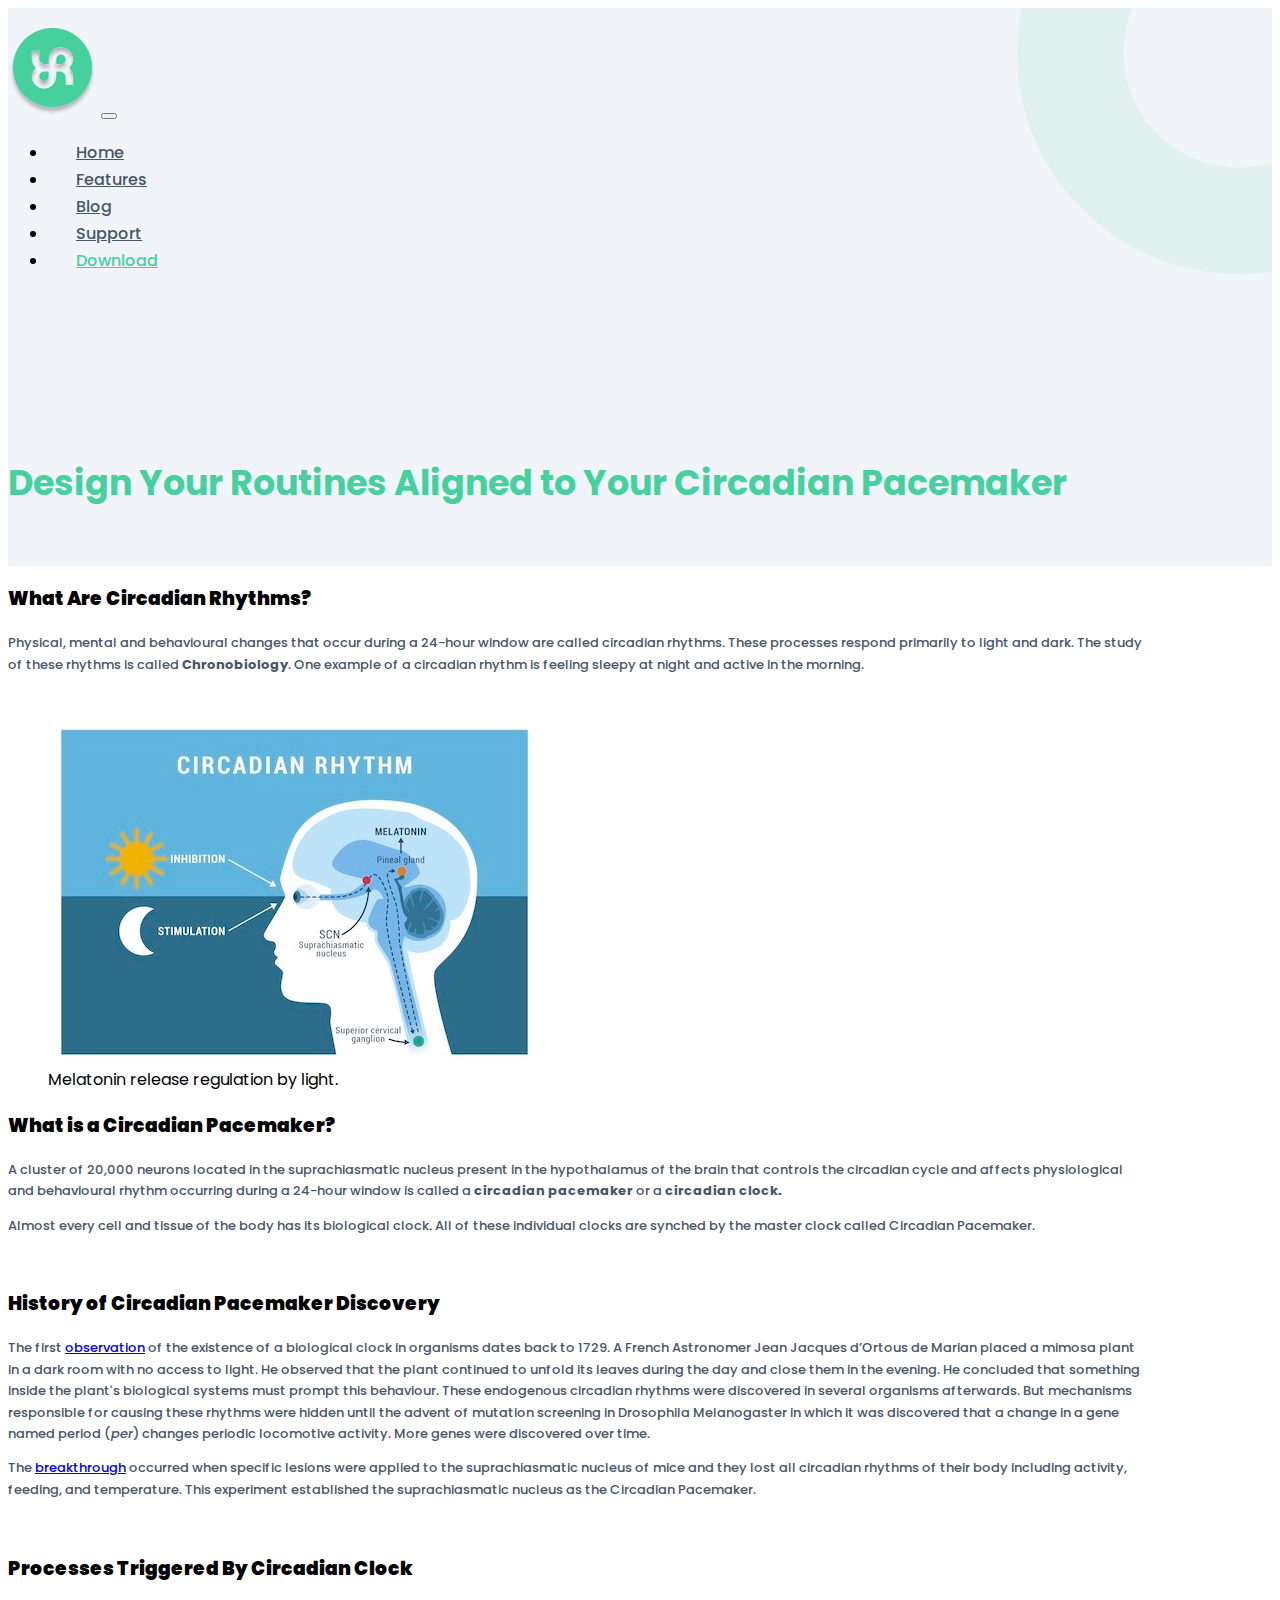
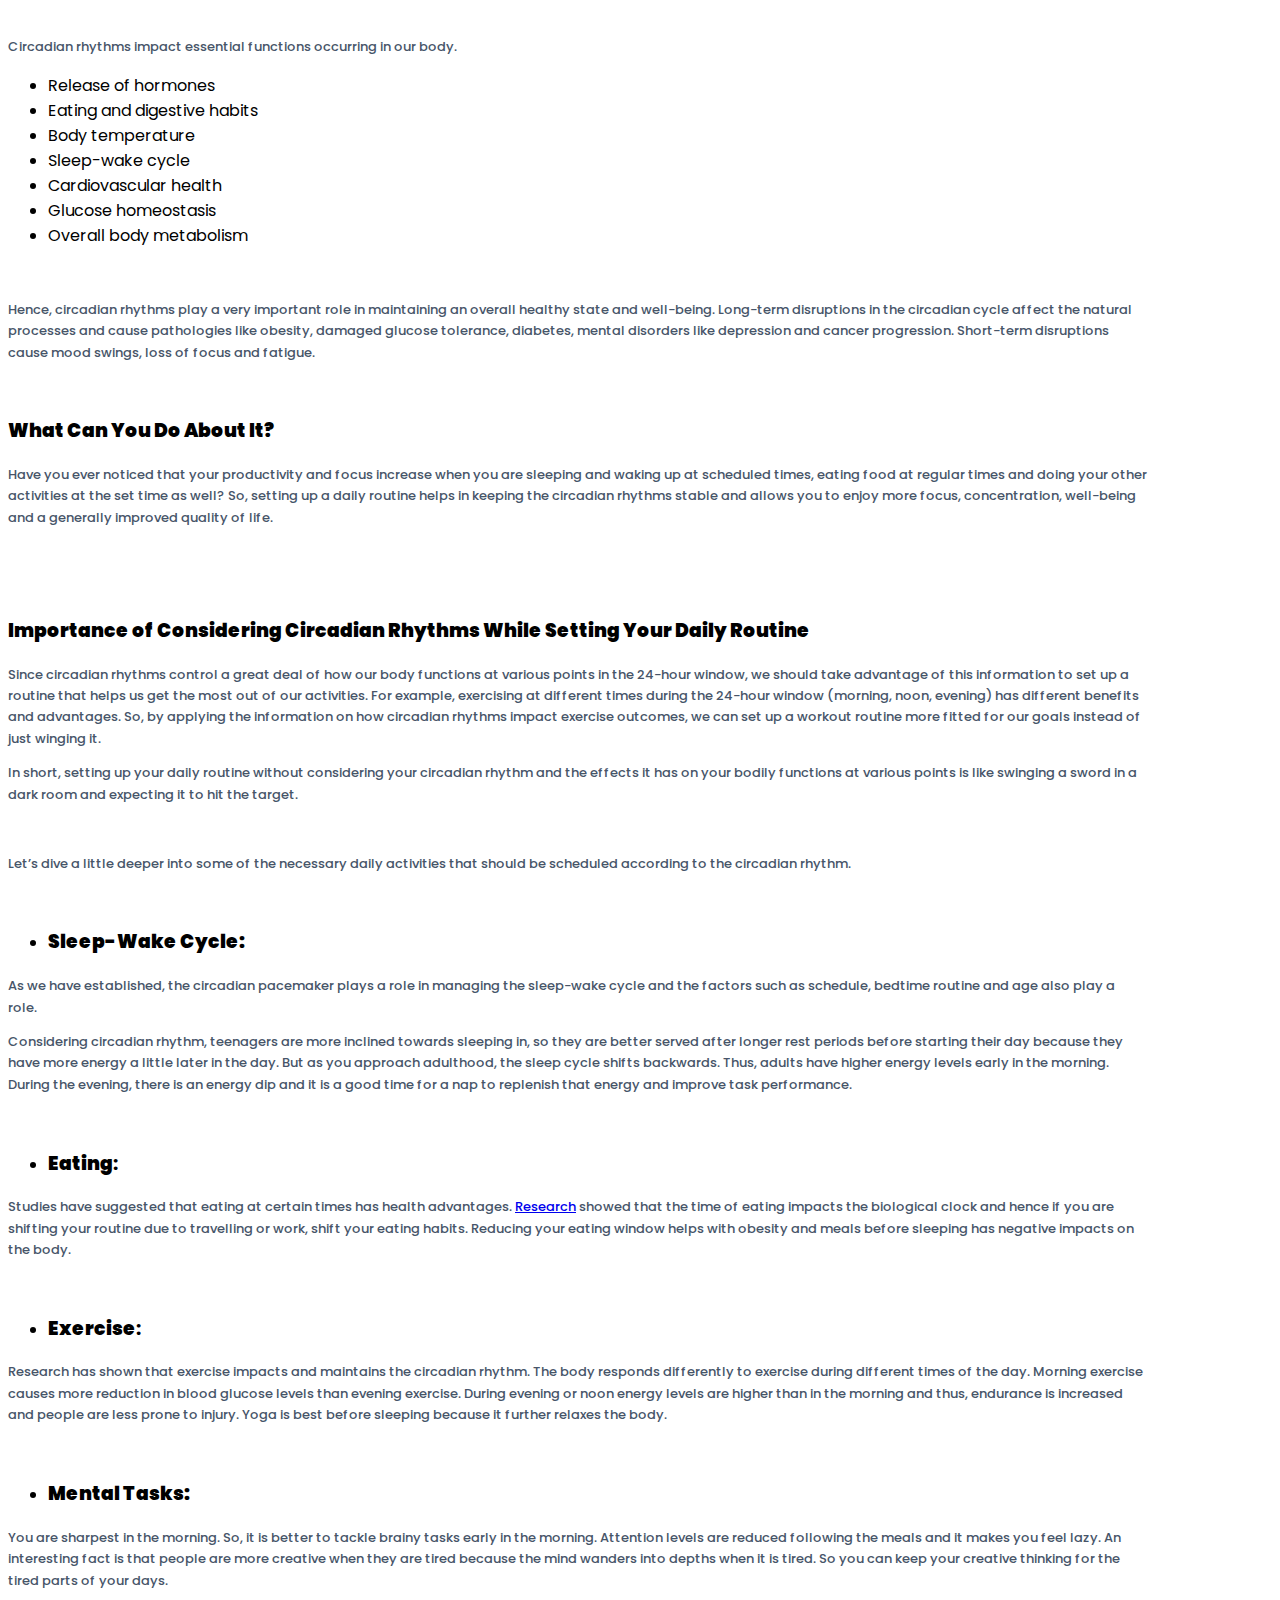
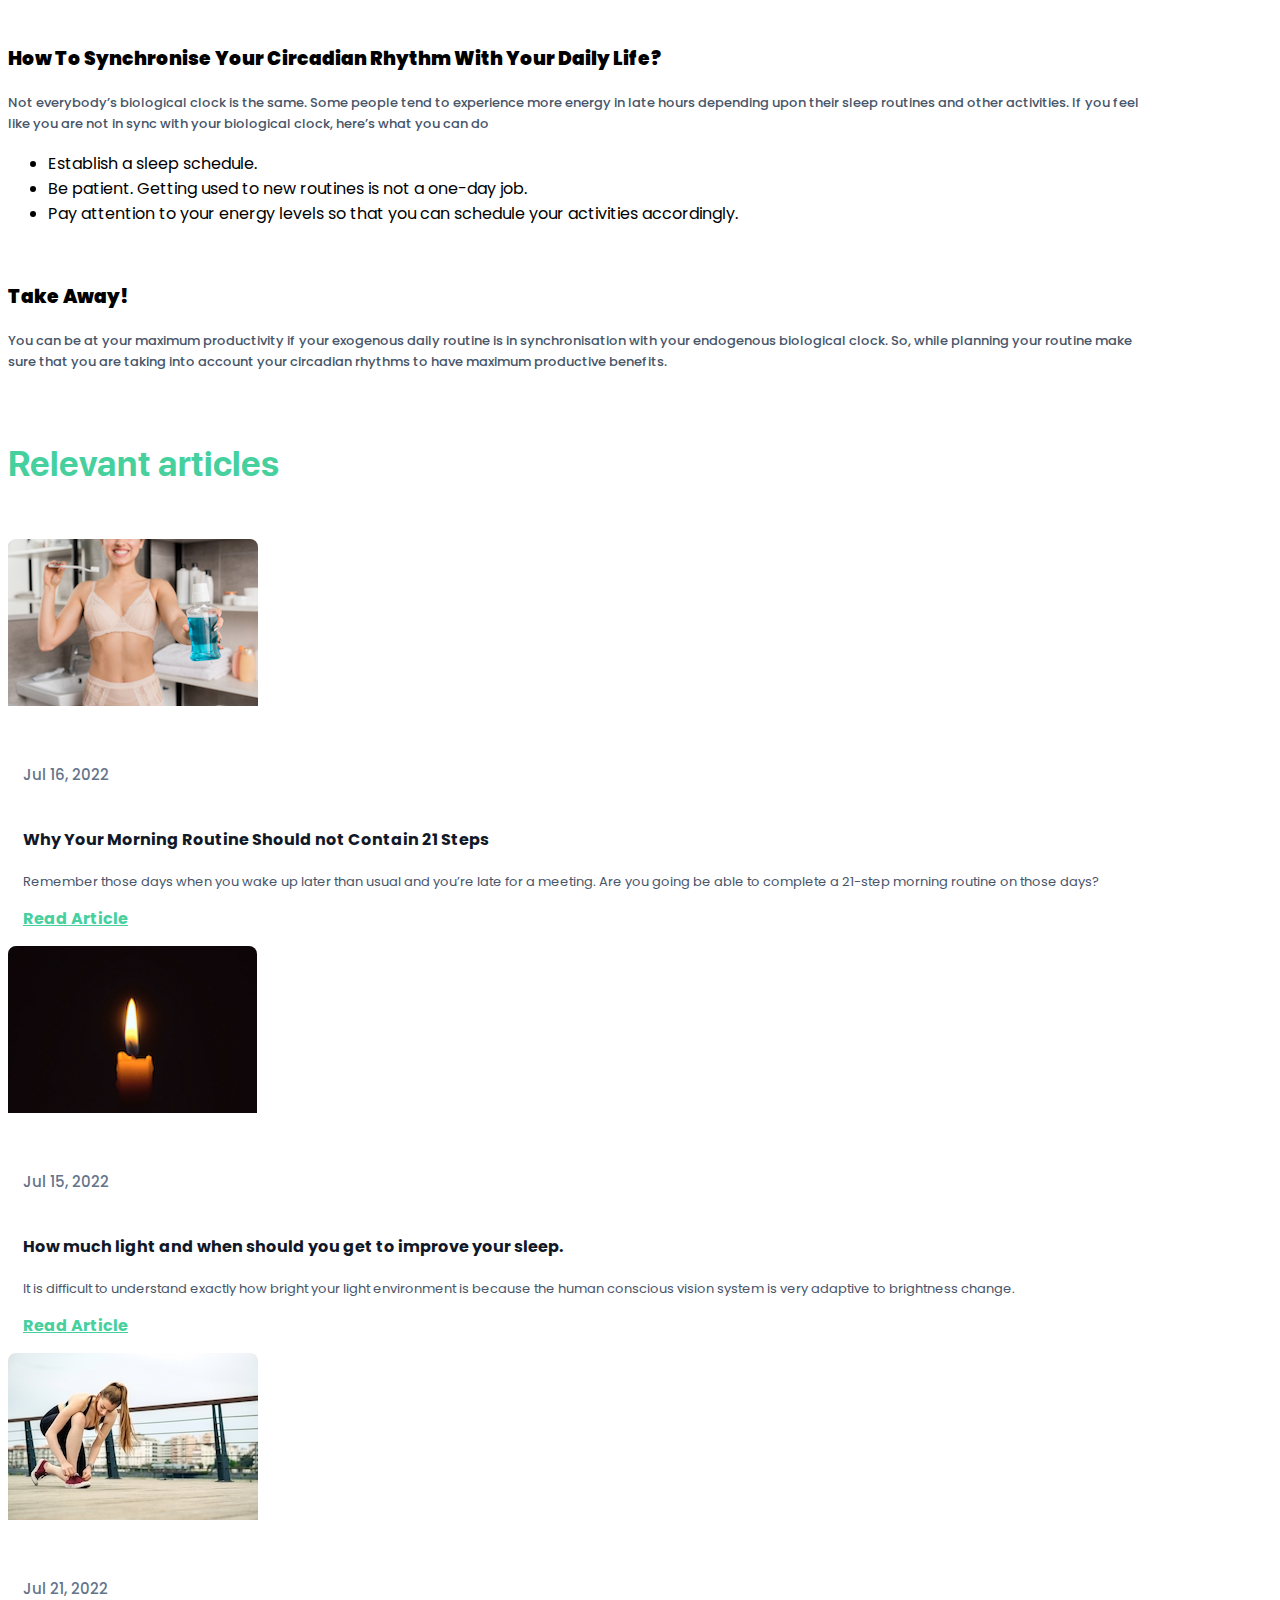
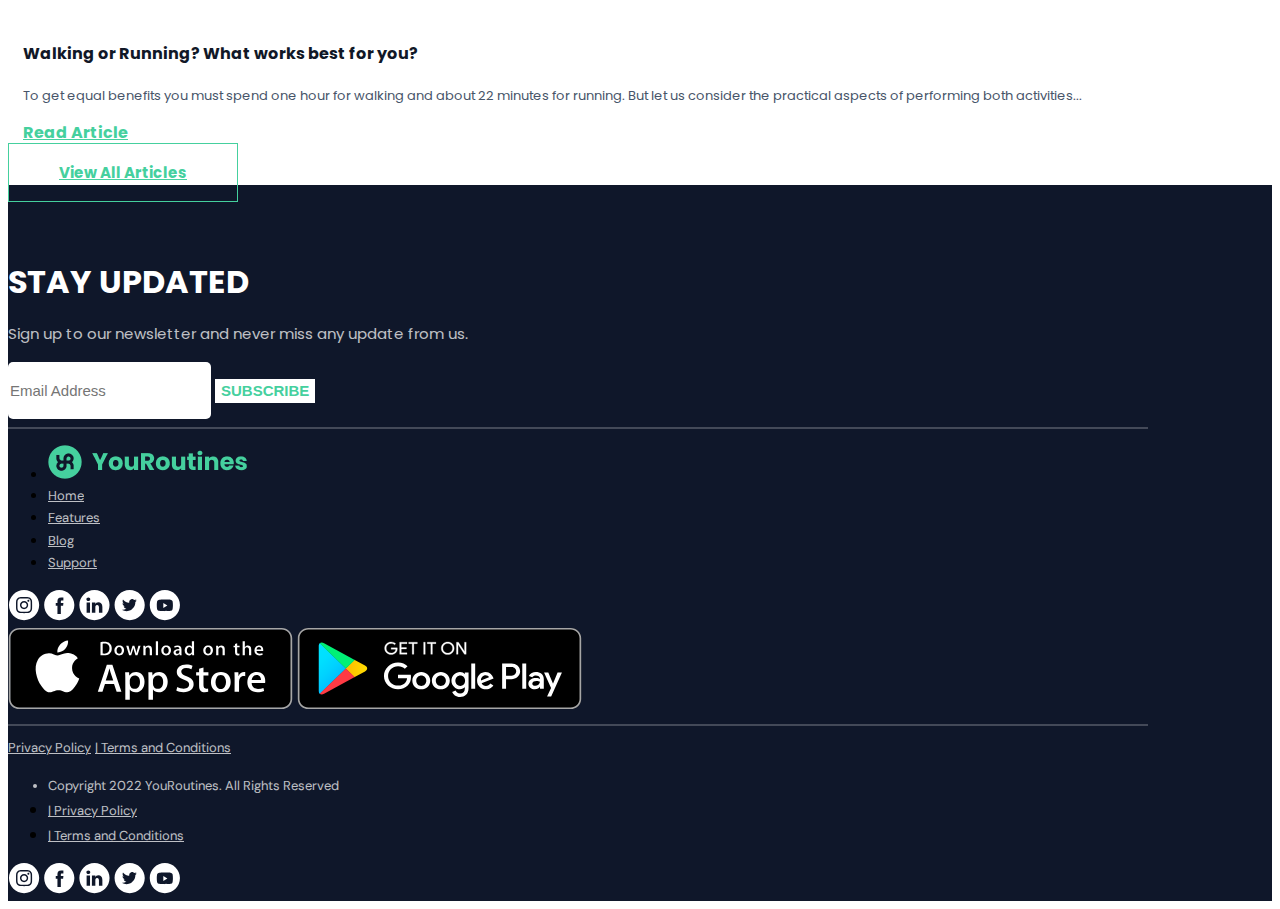
<file: public/chrono.html>
<!doctype html>
<html lang="en">

<head>
    <!-- Required meta tags -->
    <meta charset="utf-8">
    <meta name="viewport" content="width=device-width, initial-scale=1">
    <link rel="icon" type="image/svg" sizes="16x16" href="images/logo.png">
    <!-- Bootstrap CSS -->
    <link href="https://cdn.jsdelivr.net/npm/bootstrap@5.0.2/dist/css/bootstrap.min.css" rel="stylesheet"
        integrity="sha384-EVSTQN3/azprG1Anm3QDgpJLIm9Nao0Yz1ztcQTwFspd3yD65VohhpuuCOmLASjC" crossorigin="anonymous">
    <link rel="stylesheet" href="css/style.css">
    <link rel="stylesheet" href="css/responsive.css">
    <title>Your Rountines</title>
</head>

<body>
    <header class="blog-header">
        <nav class="navbar navbar-expand-lg p-0">
            <div class="container">
                <a class="navbar-brand" href="index.html"><img src="images/logo.png" class="img-fluid"></a>
                <button class="navbar-toggler navbar-light" type="button" data-bs-toggle="collapse"
                    data-bs-target="#navbarSupportedContent" aria-controls="navbarSupportedContent"
                    aria-expanded="false" aria-label="Toggle navigation">
                    <span class="navbar-toggler-icon"></span>
                </button>
                <div class="collapse navbar-collapse" id="navbarSupportedContent">
                  <ul class="navbar-nav ms-auto ">
                      <li class="nav-item">
                          <a class="nav-link active" aria-current="page" href="index.html">Home</a>
                      </li>
                      <li class="nav-item">
                          <a class="nav-link" href="index.html#tracker">Features</a>
                      </li>
                      <li class="nav-item">
                          <a class="nav-link" href="blog.html">Blog</a>
                      </li>
                      <li class="nav-item">
                          <a class="nav-link" href="mailto: hi@youroutines.com">Support</a>
                      </li>
                      <li class="nav-item">
                          <a class="nav-link btn-download" href="https://apps.apple.com/ru/app/youroutines/id1508166214?l=en">Download</a>
                      </li>
                  </ul>
                </div>
            </div>
        </nav>
        <div class="container">
            <div class="row ">
                <div class="text-box text-md-start text-center">
                    <h2 style="color: #45D09E">Design Your Routines Aligned to Your Circadian Pacemaker</h2>
                </div>
            </div>
        </div>
        <div class="circle">
            <img src="images/circle.png" class="img-fluid">
        </div>
    </header>

    <div class="container">
        <div class="row ">
            <div class="text-box text-md-start text-center">

  <!-- ===========================paste article here==================== -->
  <h3><strong>What Are Circadian Rhythms?</strong></h3>
  <p>Physical, mental and behavioural changes that occur during a 24-hour window are called circadian rhythms. These processes respond primarily to light and dark. The study of these rhythms is called <strong>Chronobiology</strong>. One example of a circadian rhythm is feeling sleepy at night and active in the morning.&nbsp;</p>
  <p>&nbsp;</p>
  <figure class="figure">
    <img src="images/chronol.jpg" class="figure-img img-fluid rounded" alt="mothwash instead of toothpaste">
    <figcaption class="figure-caption">Melatonin release regulation by light.</figcaption>
  </figure>
  <h3><strong>What is a Circadian Pacemaker?</strong></h3>
  <p>A cluster of 20,000 neurons located in the suprachiasmatic nucleus present in the hypothalamus of the brain that controls the circadian cycle and affects physiological and behavioural rhythm occurring during a 24-hour window is called a <strong>circadian pacemaker</strong> or a <strong>circadian clock.&nbsp;</strong></p>
  <p>Almost every cell and tissue of the body has its biological clock. All of these individual clocks are synched by the master clock called Circadian Pacemaker.&nbsp;</p>
  <p>&nbsp;</p>
  <h3><strong>History of Circadian Pacemaker Discovery</strong></h3>
  <p>The first <a href="https://www.ncbi.nlm.nih.gov/pmc/articles/PMC6138759/">observation</a> of the existence of a biological clock in organisms dates back to 1729. A French Astronomer Jean Jacques d&rsquo;Ortous de Marian placed a mimosa plant in a dark room with no access to light. He observed that the plant continued to unfold its leaves during the day and close them in the evening. He concluded that something inside the plant&apos;s biological systems must prompt this behaviour. These endogenous circadian rhythms were discovered in several organisms afterwards. But mechanisms responsible for causing these rhythms were hidden until the advent of mutation screening in Drosophila Melanogaster in which it was discovered that a change in a gene named period (<em>per</em>) changes periodic locomotive activity. More genes were discovered over time.&nbsp;</p>
  <p>The <a href="https://www.ncbi.nlm.nih.gov/pmc/articles/PMC5204321/">breakthrough</a> occurred when specific lesions were applied to the suprachiasmatic nucleus of mice and they lost all circadian rhythms of their body including activity, feeding, and temperature. This experiment established the suprachiasmatic nucleus as the Circadian Pacemaker.&nbsp;</p>
  <p>&nbsp;</p>
  <h3><strong>Processes Triggered By Circadian Clock</strong></h3>
  <p>&nbsp;</p>
  <p>Circadian rhythms impact essential functions occurring in our body.&nbsp;</p>
  <ul>
      <li>Release of hormones</li>
      <li>Eating and digestive habits</li>
      <li>Body temperature&nbsp;</li>
      <li>Sleep-wake cycle</li>
      <li>Cardiovascular health</li>
      <li>Glucose homeostasis</li>
      <li>Overall body metabolism</li>
  </ul>
  <p>&nbsp;</p>
  <p>Hence, circadian rhythms play a very important role in maintaining an overall healthy state and well-being. Long-term disruptions in the circadian cycle affect the natural processes and cause pathologies like obesity, damaged glucose tolerance, diabetes, mental disorders like depression and cancer progression. Short-term disruptions cause mood swings, loss of focus and fatigue.&nbsp;</p>
  <p>&nbsp;</p>
  <h3><strong>What Can You Do About It?</strong></h3>
  <p>Have you ever noticed that your productivity and focus increase when you are sleeping and waking up at scheduled times, eating food at regular times and doing your other activities at the set time as well? So, setting up a daily routine helps in keeping the circadian rhythms stable and allows you to enjoy more focus, concentration, well-being and a generally improved quality of life.</p>
  <p>&nbsp;</p>
  <p>&nbsp;</p>
  <h3><strong>Importance of Considering Circadian Rhythms While Setting Your Daily Routine</strong></h3>
  <p>Since circadian rhythms control a great deal of how our body functions at various points in the 24-hour window, we should take advantage of this information to set up a routine that helps us get the most out of our activities. For example, exercising at different times during the 24-hour window (morning, noon, evening) has different benefits and advantages. So, by applying the information on how circadian rhythms impact exercise outcomes, we can set up a workout routine more fitted for our goals instead of just winging it.&nbsp;</p>
  <p>In short, setting up your daily routine without considering your circadian rhythm and the effects it has on your bodily functions at various points is like swinging a sword in a dark room and expecting it to hit the target.&nbsp;</p>
  <p>&nbsp;</p>
  <p>Let&rsquo;s dive a little deeper into some of the necessary daily activities that should be scheduled according to the circadian rhythm.&nbsp;</p>
  <p>&nbsp;</p>
  <div>
      <ul>
          <li>
              <h3><strong>Sleep-Wake Cycle:</strong></h3>
          </li>
      </ul>
  </div>
  <p>As we have established, the circadian pacemaker plays a role in managing the sleep-wake cycle and the factors such as schedule, bedtime routine and age also play a role.&nbsp;</p>
  <p>Considering circadian rhythm, teenagers are more inclined towards sleeping in, so they are better served after longer rest periods before starting their day because they have more energy a little later in the day. But as you approach adulthood, the sleep cycle shifts backwards. Thus, adults have higher energy levels early in the morning. During the evening, there is an energy dip and it is a good time for a nap to replenish that energy and improve task performance.&nbsp;</p>
  <p>&nbsp;</p>
  <div>
      <ul>
          <li>
              <h3><strong>Eating</strong>:</h3>
          </li>
      </ul>
  </div>
  <p>Studies have suggested that eating at certain times has health advantages. <a href="https://www.tandfonline.com/doi/abs/10.1080/13546783.2011.625663">Research</a> showed that the time of eating impacts the biological clock and hence if you are shifting your routine due to travelling or work, shift your eating habits. Reducing your eating window helps with obesity and meals before sleeping has negative impacts on the body.&nbsp;</p>
  <p>&nbsp;</p>
  <div>
      <ul>
          <li>
              <h3><strong>Exercise</strong>:</h3>
          </li>
      </ul>
  </div>
  <p>Research has shown that exercise impacts and maintains the circadian rhythm. The body responds differently to exercise during different times of the day. Morning exercise causes more reduction in blood glucose levels than evening exercise. During evening or noon energy levels are higher than in the morning and thus, endurance is increased and people are less prone to injury. Yoga is best before sleeping because it further relaxes the body.&nbsp;</p>
  <p>&nbsp;</p>
  <div>
      <ul>
          <li>
              <h3><strong>Mental Tasks:</strong></h3>
          </li>
      </ul>
  </div>
  <p>You are sharpest in the morning. So, it is better to tackle brainy tasks early in the morning. Attention levels are reduced following the meals and it makes you feel lazy. An interesting fact is that people are more creative when they are tired because the mind wanders into depths when it is tired. So you can keep your creative thinking for the tired parts of your days.&nbsp;</p>
  <p>&nbsp;</p>
  <h3><strong>How To Synchronise Your Circadian Rhythm With Your Daily Life?</strong></h3>
  <p>Not everybody&rsquo;s biological clock is the same. Some people tend to experience more energy in late hours depending upon their sleep routines and other activities. If you feel like you are not in sync with your biological clock, here&rsquo;s what you can do</p>
  <ul>
      <li>Establish a sleep schedule.&nbsp;</li>
      <li>Be patient. Getting used to new routines is not a one-day job.&nbsp;</li>
      <li>Pay attention to your energy levels so that you can schedule your activities accordingly.&nbsp;</li>
  </ul>
  <p>&nbsp;</p>
  <h3><strong>Take Away!</strong></h3>
  <p>You can be at your maximum productivity if your exogenous daily routine is in synchronisation with your endogenous biological clock. So, while planning your routine make sure that you are taking into account your circadian rhythms to have maximum productive benefits.&nbsp;</p>

<!-- ===========================article end==================== -->
</div>
</div>
</div>

<section class="blog-sec">
    <div class="container">
        <div class="text-center">
            <h1 class="heading-size">Relevant articles</h1>
        </div>
        <div class="row blog-row">
            <div class="col-lg-4 col-md-6 mt-lg-4 mt-4">
                <img src="images/no24s.jpg" class="img-fluid w-100">
                <div class="card-box">
                    <h6>Jul 16, 2022</h6>
                    <h2>Why Your Morning Routine Should not Contain 21 Steps</h2>
                    <p class="paragraph-size">Remember those days when you wake up later than usual and you’re late for a meeting. Are you going be able to complete a 21-step morning routine on those days?</p>
                    <a href="no21steps.html" class="btn-read btn text-decoration-none">Read Article</a>
                </div>
            </div>
            <div class="col-lg-4 col-md-6 mt-lg-4 mt-4">
                <img src="images/candles.jpg" class="img-fluid w-100">
                <div class="card-box">
                    <h6>Jul 15, 2022</h6>
                    <h2>How much light and when should you get to improve your sleep.</h2>
                    <p class="paragraph-size">It is difficult to understand exactly how bright your light environment is because the human conscious vision system is very adaptive to brightness change.</p>
                    <a href="#" class="btn-read btn text-decoration-none">Read Article</a>
                </div>
            </div>
            <div class="col-lg-4 col-md-6 mt-lg-4 mt-4">
                <img src="images/runnings.jpg" class="img-fluid w-100">
                <div class="card-box">
                    <h6>Jul 21, 2022</h6>
                    <h2>Walking or Running? What works best for you?</h2>
                    <p class="paragraph-size">To get equal benefits you must spend one hour for walking and about 22 minutes for running. But let us consider the practical  aspects of performing both activities...</p>
                    <a href="#" class="btn-read btn text-decoration-none">Read Article</a>
                </div>
            </div>
        </div>
        <div class="text-center">
            <a href="blog.html" class="btn btn-blog">View All Articles</a>
        </div>
    </div>
</section>

    <footer>
        <div class="container">
            <div class="row">
              <div class="col-lg-6 text-lg-start text-center">
                <div class="heading">
                  <h1 class="text-white">stay updated</h1>
                  <p class="pt-md-0 pt-2">Sign up to our newsletter and never miss any update from us.</p>
                </div>
              </div>
              <div class="col-lg-6 text-lg-end text-center mt-md-0 mt-4">
              <div id="mc_embed_signup">
                <form class="mt-2" action="https://youroutines.us10.list-manage.com/subscribe/post?u=0bd0b6b17916938646667ad72&amp;id=7c638efaba" method="post" id="mc-embedded-subscribe-form" name="mc-embedded-subscribe-form" class="validate" target="_blank" novalidate>
                  <div class="input-group mb-3 mc-field-group" id="mc_embed_signup_scroll">

                    <!-- <h2>Subscribe</h2> -->
                    <!-- <div class="indicates-required"><span class="asterisk">*</span> indicates required</div> -->


                      <input type="email" value="" name="EMAIL" class="form-control form-input required email" id="mce-EMAIL" placeholder="Email Address">

                    <!-- <div id="mce-responses" class="clear foot">
                      <div class="response" id="mce-error-response" style="display:none"></div>
                      <div class="response" id="mce-success-response" style="display:none"></div>
                    </div>     -->
                    <!-- real people should not fill this in and expect good things - do not remove this or risk form bot signups-->
                    <div style="position: absolute; left: -5000px;" aria-hidden="true"><input type="text" name="b_0bd0b6b17916938646667ad72_7c638efaba" tabindex="-1" value=""></div>

                        <input type="submit" value="SUBSCRIBE" name="subscribe" id="mc-embedded-subscribe" class="input-group-text btn-sub">

                </div>

                </form>
              </div>
            </div>
            <hr>
            <div class="row mt-0 mt-md-4">
              <div class="col-lg-6 mt-2 text-md-start text-center">
                  <ul class="list-unstyled d-lg-flex list-items align-items-center mt-2">
                      <li class="pt-lg-0 pt-4"> <a href="#" class="text-decoration-none"><img
                                  src="images/footer-logo.png" class="img-fluid"></a>
                      </li>
                      <li class="pt-lg-0 pt-4"> <a href="index.html" class="footer-text text-decoration-none">Home</a>
                      </li>
                      <li class="pt-lg-0 pt-4"> <a href="index.html#tracker" class="footer-text text-decoration-none">Features
                          </a>
                      </li>
                      <li class="pt-lg-0 pt-4"> <a href="blog.html" class="footer-text text-decoration-none">Blog
                          </a>
                      </li>
                      <li class="pt-lg-0 pt-4"> <a href="mailto: hi@youroutines.com" class="footer-text text-decoration-none">Support
                          </a>
                      </li>
                  </ul>
              </div>
                <div class="col-lg-4 mt-lg-2 mt-4 d-lg-none d-block">
                    <div class="text-center">
                        <a href="#"><img src="images/Instagram.svg" class="img-fluid pe-2 ps-2"></a>
                        <a href="#"><img src="images/Facebook_black.svg" class="img-fluid pe-2 ps-2"></a>
                        <a href="#"><img src="images/LinkedIN_black.svg" class="img-fluid pe-2 ps-2"></a>
                        <a href="#"><img src="images/Twitter_black.svg" class="img-fluid pe-2 ps-2"></a>
                        <a href="#"><img src="images/Youtube_black.svg" class="img-fluid pe-2 ps-2"></a>
                    </div>
                </div>
                <div class="col-lg-6 mt-lg-0 mt-5 mb-md-0 mb-4">
                    <div class="text-md-end text-center" id="image-size">
                        <a href="https://apps.apple.com/ru/app/youroutines/id1508166214?l=en"><img src="images/App Store.svg"></a>
                        <a href="android.html" class="ms-3"><img src="images/Google Play.svg"></a>
                    </div>
                </div>
            </div>
            <hr>
            <div class="row mt-lg-0 mt-5">
                <div class="col-lg-8 mt-md-2 mt-5 text-md-start text-center">
                    <div class="d-lg-none d-block">
                        <a href="#" class="footer-text text-decoration-none ms-1"> Privacy Policy</a>

                        <a href="#" class="footer-text text-decoration-none ms-1"> | Terms and Conditions
                        </a>
                    </div>
                    <ul class="list-unstyled d-lg-flex copy-right align-items-center mt-2">
                        <li class="footer-text"> Copyright 2022 YouRoutines. All Rights Reserved
                        </li>
                        <li class="d-lg-block d-none"> <a href="#" class="footer-text text-decoration-none ms-1">
                                | Privacy Policy</a>
                        </li>
                        <li class="d-lg-block d-none"> <a href="#" class="footer-text text-decoration-none ms-1"> |
                                Terms and Conditions
                            </a>
                        </li>
                    </ul>

                </div>
                <div class="col-lg-4 mt-2 d-lg-block d-none">
                    <div class="text-md-end text-center">
                        <a href="#"><img src="images/Instagram.svg" class="img-fluid ms-4"></a>
                        <a href="#"><img src="images/Facebook_black.svg" class="img-fluid ms-4"></a>
                        <a href="#"><img src="images/LinkedIN_black.svg" class="img-fluid ms-4"></a>
                        <a href="#"><img src="images/Twitter_black.svg" class="img-fluid ms-4"></a>
                        <a href="#"><img src="images/Youtube_black.svg" class="img-fluid ms-4"></a>
                    </div>
                </div>
            </div>
        </div>
    </footer>
    <!-- Optional JavaScript; choose one of the two! -->

    <!-- Option 1: Bootstrap Bundle with Popper -->
    <script src="https://cdn.jsdelivr.net/npm/bootstrap@5.0.2/dist/js/bootstrap.bundle.min.js"
        integrity="sha384-MrcW6ZMFYlzcLA8Nl+NtUVF0sA7MsXsP1UyJoMp4YLEuNSfAP+JcXn/tWtIaxVXM"
        crossorigin="anonymous"></script>

</body>

</html>
</file>
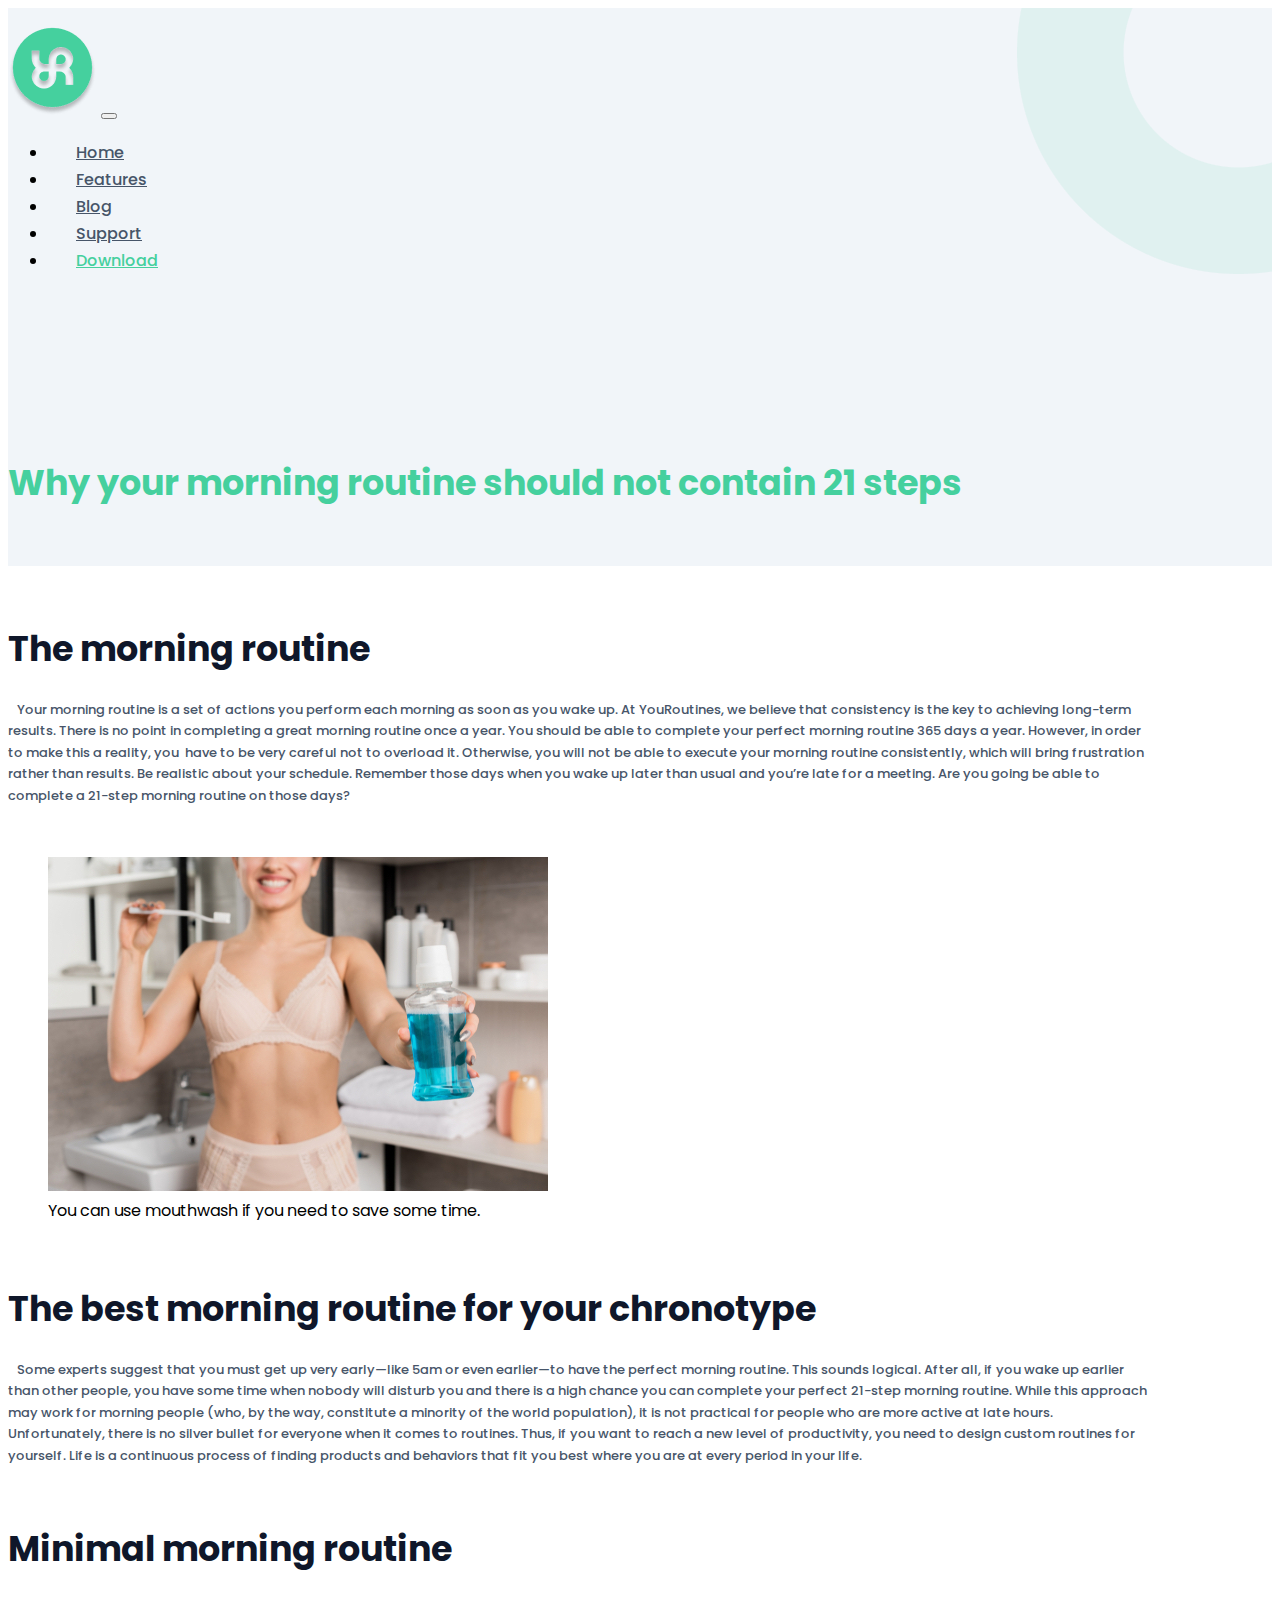
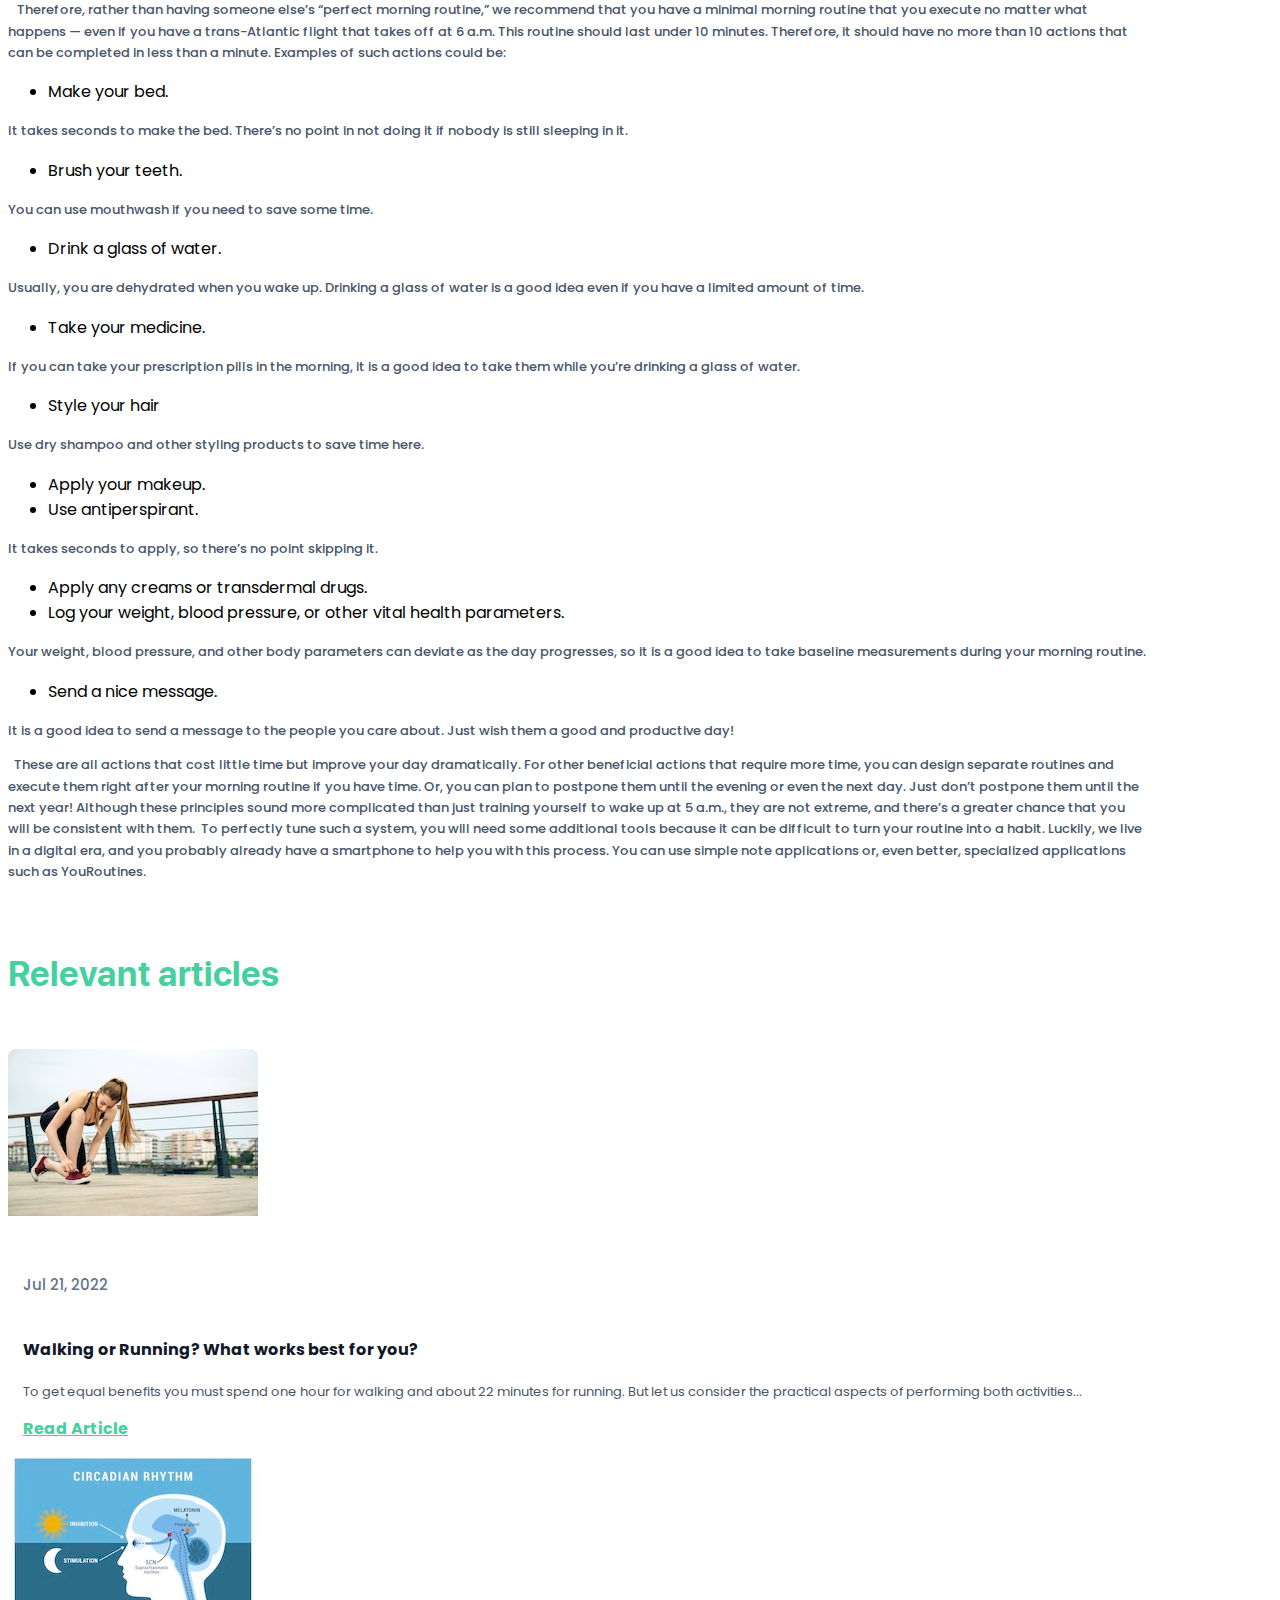
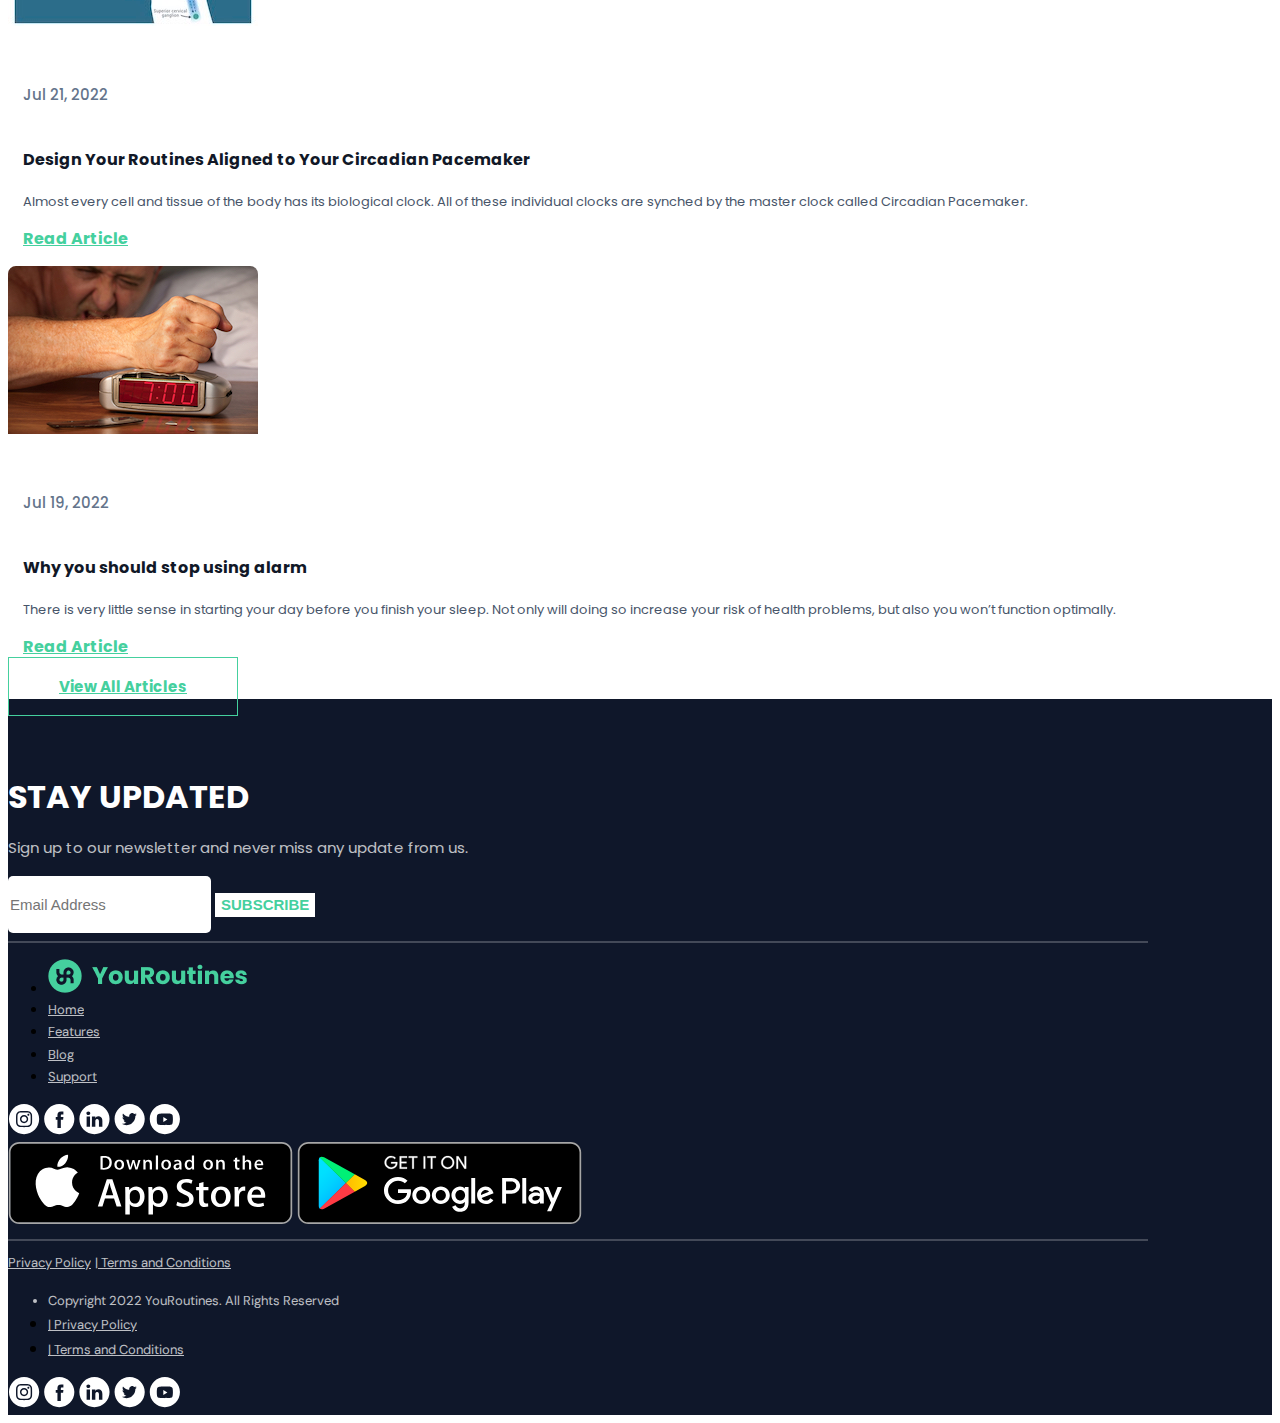
<file: public/no21steps.html>
<!doctype html>
<html lang="en">

<head>
    <!-- Required meta tags -->
    <meta charset="utf-8">
    <meta name="viewport" content="width=device-width, initial-scale=1">
    <link rel="icon" type="image/svg" sizes="16x16" href="images/logo.png">
    <!-- Bootstrap CSS -->
    <link href="https://cdn.jsdelivr.net/npm/bootstrap@5.0.2/dist/css/bootstrap.min.css" rel="stylesheet"
        integrity="sha384-EVSTQN3/azprG1Anm3QDgpJLIm9Nao0Yz1ztcQTwFspd3yD65VohhpuuCOmLASjC" crossorigin="anonymous">
    <link rel="stylesheet" href="css/style.css">
    <link rel="stylesheet" href="css/responsive.css">
    <title>Your Rountines</title>
</head>

<body>
    <header class="blog-header">
        <nav class="navbar navbar-expand-lg p-0">
            <div class="container">
                <a class="navbar-brand" href="index.html"><img src="images/logo.png" class="img-fluid"></a>
                <button class="navbar-toggler navbar-light" type="button" data-bs-toggle="collapse"
                    data-bs-target="#navbarSupportedContent" aria-controls="navbarSupportedContent"
                    aria-expanded="false" aria-label="Toggle navigation">
                    <span class="navbar-toggler-icon"></span>
                </button>
                <div class="collapse navbar-collapse" id="navbarSupportedContent">
                  <ul class="navbar-nav ms-auto ">
                      <li class="nav-item">
                          <a class="nav-link active" aria-current="page" href="index.html">Home</a>
                      </li>
                      <li class="nav-item">
                          <a class="nav-link" href="index.html#tracker">Features</a>
                      </li>
                      <li class="nav-item">
                          <a class="nav-link" href="blog.html">Blog</a>
                      </li>
                      <li class="nav-item">
                          <a class="nav-link" href="mailto: hi@youroutines.com">Support</a>
                      </li>
                      <li class="nav-item">
                          <a class="nav-link btn-download" href="https://apps.apple.com/ru/app/youroutines/id1508166214?l=en">Download</a>
                      </li>
                  </ul>
                </div>
            </div>
        </nav>
        <div class="container">
            <div class="row ">
                <div class="text-box text-md-start text-center">
                    <h2 style="color: #45D09E">Why your morning routine should not contain 21 steps</h2>
                </div>
            </div>
        </div>
        <div class="circle">
            <img src="images/circle.png" class="img-fluid">
        </div>
    </header>


    <div class="container">
        <div class="row ">
            <div class="text-box text-md-start text-center">
              <p>&nbsp;</p>
              <h2>The morning routine</h2>
  <p>&nbsp; &nbsp;Your morning routine is a set of actions you perform each morning as soon as you wake up. At YouRoutines, we believe that consistency is the key to achieving long-term results. There is no point in completing a great morning routine once a year. You should be able to complete your perfect morning routine 365 days a year. However, in order to make this a reality, you &nbsp;have to be very careful not to overload it. Otherwise, you will not be able to execute your morning routine consistently, which will bring frustration rather than results. Be realistic about your schedule. Remember those days when you wake up later than usual and you&rsquo;re late for a meeting. Are you going be able to complete a 21-step morning routine on those days?&nbsp;</p>
  <p>&nbsp;</p>
  <figure class="figure">
    <img src="images/no24l.jpg" class="figure-img img-fluid rounded" alt="mothwash instead of toothpaste">
    <figcaption class="figure-caption">You can use mouthwash if you need to save some time.</figcaption>
  </figure>
  <p>&nbsp;</p>
  <h2>The best morning routine for your chronotype</h2>
  <p>&nbsp; &nbsp;Some experts suggest that you must get up very early&mdash;like 5am or even earlier&mdash;to have the perfect morning routine. This sounds logical. After all, if you wake up earlier than other people, you have some time when nobody will disturb you and there is a high chance you can complete your perfect 21-step morning routine. While this approach may work for morning people (who, by the way, constitute a minority of the world population), it is not practical for people who are more active at late hours. Unfortunately, there is no silver bullet for everyone when it comes to routines. Thus, if you want to reach a new level of productivity, you need to design custom routines for yourself. Life is a continuous process of finding products and behaviors that fit you best where you are at every period in your life.&nbsp;</p>
  <p>&nbsp;</p>
  <h2>Minimal morning routine</h2>
  <p>&nbsp; &nbsp;Therefore, rather than having someone else&rsquo;s &ldquo;perfect morning routine,&rdquo; we recommend that you have a minimal morning routine that you execute no matter what happens &mdash; even if you have a trans-Atlantic flight that takes off at 6 a.m. This routine should last under 10 minutes. Therefore, it should have no more than 10 actions that can be completed in less than a minute. Examples of such actions could be:</p>
  <div>
      <ul>
          <li>Make your bed.</li>
      </ul>
  </div>
  <p>It takes seconds to make the bed. There&rsquo;s no point in not doing it if nobody is still sleeping in it.</p>
  <div>
      <ul>
          <li>Brush your teeth.</li>
      </ul>
  </div>
  <p>You can use mouthwash if you need to save some time.</p>
  <div>
      <ul>
          <li>Drink a glass of water.</li>
      </ul>
  </div>
  <p>Usually, you are dehydrated when you wake up. Drinking a glass of water is a good idea even if you have a limited amount of time.&nbsp;</p>
  <div>
      <ul>
          <li>Take your medicine.</li>
      </ul>
  </div>
  <p>If you can take your prescription pills in the morning, it is a good idea to take them while you&rsquo;re drinking a glass of water.</p>
  <div>
      <ul>
          <li>Style your hair</li>
      </ul>
  </div>
  <p>Use dry shampoo and other styling products to save time here.</p>
  <ul>
      <li>Apply your makeup.</li>
      <li>Use antiperspirant.</li>
  </ul>
  <p>It takes seconds to apply, so there&rsquo;s no point skipping it.&nbsp;</p>
  <ul>
      <li>Apply any creams or transdermal drugs.</li>
      <li>Log your weight, blood pressure, or other vital health parameters.&nbsp;</li>
  </ul>
  <p>Your weight, blood pressure, and other body parameters can deviate as the day progresses, so it is a good idea to take baseline measurements during your morning routine.</p>
  <div>
      <ul>
          <li>Send a nice message.</li>
      </ul>
  </div>
  <p>It is a good idea to send a message to the people you care about. Just wish them a good and productive day!</p>
  <p>&nbsp; These are all actions that cost little time but improve your day dramatically. For other beneficial actions that require more time, you can design separate routines and execute them right after your morning routine if you have time. Or, you can plan to postpone them until the evening or even the next day. Just don&rsquo;t postpone them until the next year! Although these principles sound more complicated than just training yourself to wake up at 5 a.m., they are not extreme, and there&rsquo;s a greater chance that you will be consistent with them. &nbsp;To perfectly tune such a system, you will need some additional tools because it can be difficult to turn your routine into a habit. Luckily, we live in a digital era, and you probably already have a smartphone to help you with this process. You can use simple note applications or, even better, specialized applications such as YouRoutines.</p>

</div>
</div>
</div>

<section class="blog-sec">
    <div class="container">
        <div class="text-center">
            <h1 class="heading-size">Relevant articles</h1>
        </div>
        <div class="row blog-row">
          <div class="col-lg-4 col-md-6 mt-lg-4 mt-4">
              <img src="images/runnings.jpg" class="img-fluid w-100">
              <div class="card-box">
                  <h6>Jul 21, 2022</h6>
                  <h2>Walking or Running? What works best for you?</h2>
                  <p class="paragraph-size">To get equal benefits you must spend one hour for walking and about 22 minutes for running. But let us consider the practical  aspects of performing both activities...</p>
                  <a href="walkvsrun.html" class="btn-read btn text-decoration-none">Read Article</a>
              </div>
          </div>
          <div class="col-lg-4 col-md-6 mt-lg-4 mt-4">
              <img src="images/chronos.jpg" class="img-fluid w-100">
              <div class="card-box">
                  <h6>Jul 21, 2022</h6>
                  <h2>Design Your Routines Aligned to Your Circadian Pacemaker</h2>
                  <p class="paragraph-size">Almost every cell and tissue of the body has its biological clock. All of these individual clocks are synched by the master clock called Circadian Pacemaker.</p>
                  <a href="chrono.html" class="btn-read btn text-decoration-none">Read Article</a>
              </div>
          </div>
          <div class="col-lg-4 col-md-6 mt-lg-4 mt-4">
              <img src="images/alarms.jpg" class="img-fluid w-100">
              <div class="card-box">
                  <h6>Jul 19, 2022</h6>
                  <h2>Why you should stop using alarm</h2>
                  <p class="paragraph-size">There is very little sense in starting your day before you finish your sleep. Not only will doing so increase your risk of health problems, but also you won’t function optimally.</p>
                  <a href="alarm.html" class="btn-read btn text-decoration-none">Read Article</a>
              </div>
          </div>
        </div>
        <div class="text-center">
            <a href="blog.html" class="btn btn-blog">View All Articles</a>
        </div>
    </div>
</section>

    <footer>
        <div class="container">
            <div class="row">
              <div class="col-lg-6 text-lg-start text-center">
                <div class="heading">
                  <h1 class="text-white">stay updated</h1>
                  <p class="pt-md-0 pt-2">Sign up to our newsletter and never miss any update from us.</p>
                </div>
              </div>
              <div class="col-lg-6 text-lg-end text-center mt-md-0 mt-4">
              <div id="mc_embed_signup">
                <form class="mt-2" action="https://youroutines.us10.list-manage.com/subscribe/post?u=0bd0b6b17916938646667ad72&amp;id=7c638efaba" method="post" id="mc-embedded-subscribe-form" name="mc-embedded-subscribe-form" class="validate" target="_blank" novalidate>
                  <div class="input-group mb-3 mc-field-group" id="mc_embed_signup_scroll">

                    <!-- <h2>Subscribe</h2> -->
                    <!-- <div class="indicates-required"><span class="asterisk">*</span> indicates required</div> -->


                      <input type="email" value="" name="EMAIL" class="form-control form-input required email" id="mce-EMAIL" placeholder="Email Address">

                    <!-- <div id="mce-responses" class="clear foot">
                      <div class="response" id="mce-error-response" style="display:none"></div>
                      <div class="response" id="mce-success-response" style="display:none"></div>
                    </div>     -->
                    <!-- real people should not fill this in and expect good things - do not remove this or risk form bot signups-->
                    <div style="position: absolute; left: -5000px;" aria-hidden="true"><input type="text" name="b_0bd0b6b17916938646667ad72_7c638efaba" tabindex="-1" value=""></div>

                        <input type="submit" value="SUBSCRIBE" name="subscribe" id="mc-embedded-subscribe" class="input-group-text btn-sub">

                </div>

                </form>
              </div>
            </div>
            <hr>
            <div class="row mt-0 mt-md-4">
              <div class="col-lg-6 mt-2 text-md-start text-center">
                  <ul class="list-unstyled d-lg-flex list-items align-items-center mt-2">
                      <li class="pt-lg-0 pt-4"> <a href="#" class="text-decoration-none"><img
                                  src="images/footer-logo.png" class="img-fluid"></a>
                      </li>
                      <li class="pt-lg-0 pt-4"> <a href="index.html" class="footer-text text-decoration-none">Home</a>
                      </li>
                      <li class="pt-lg-0 pt-4"> <a href="index.html#tracker" class="footer-text text-decoration-none">Features
                          </a>
                      </li>
                      <li class="pt-lg-0 pt-4"> <a href="blog.html" class="footer-text text-decoration-none">Blog
                          </a>
                      </li>
                      <li class="pt-lg-0 pt-4"> <a href="mailto: hi@youroutines.com" class="footer-text text-decoration-none">Support
                          </a>
                      </li>
                  </ul>
              </div>
                <div class="col-lg-4 mt-lg-2 mt-4 d-lg-none d-block">
                    <div class="text-center">
                        <a href="#"><img src="images/Instagram.svg" class="img-fluid pe-2 ps-2"></a>
                        <a href="#"><img src="images/Facebook_black.svg" class="img-fluid pe-2 ps-2"></a>
                        <a href="#"><img src="images/LinkedIN_black.svg" class="img-fluid pe-2 ps-2"></a>
                        <a href="#"><img src="images/Twitter_black.svg" class="img-fluid pe-2 ps-2"></a>
                        <a href="#"><img src="images/Youtube_black.svg" class="img-fluid pe-2 ps-2"></a>
                    </div>
                </div>
                <div class="col-lg-6 mt-lg-0 mt-5 mb-md-0 mb-4">
                    <div class="text-md-end text-center" id="image-size">
                        <a href="https://apps.apple.com/ru/app/youroutines/id1508166214?l=en"><img src="images/App Store.svg"></a>
                        <a href="android.html" class="ms-3"><img src="images/Google Play.svg"></a>
                    </div>
                </div>
            </div>
            <hr>
            <div class="row mt-lg-0 mt-5">
                <div class="col-lg-8 mt-md-2 mt-5 text-md-start text-center">
                    <div class="d-lg-none d-block">
                        <a href="#" class="footer-text text-decoration-none ms-1"> Privacy Policy</a>

                        <a href="#" class="footer-text text-decoration-none ms-1"> | Terms and Conditions
                        </a>
                    </div>
                    <ul class="list-unstyled d-lg-flex copy-right align-items-center mt-2">
                        <li class="footer-text"> Copyright 2022 YouRoutines. All Rights Reserved
                        </li>
                        <li class="d-lg-block d-none"> <a href="#" class="footer-text text-decoration-none ms-1">
                                | Privacy Policy</a>
                        </li>
                        <li class="d-lg-block d-none"> <a href="#" class="footer-text text-decoration-none ms-1"> |
                                Terms and Conditions
                            </a>
                        </li>
                    </ul>

                </div>
                <div class="col-lg-4 mt-2 d-lg-block d-none">
                    <div class="text-md-end text-center">
                        <a href="#"><img src="images/Instagram.svg" class="img-fluid ms-4"></a>
                        <a href="#"><img src="images/Facebook_black.svg" class="img-fluid ms-4"></a>
                        <a href="#"><img src="images/LinkedIN_black.svg" class="img-fluid ms-4"></a>
                        <a href="#"><img src="images/Twitter_black.svg" class="img-fluid ms-4"></a>
                        <a href="#"><img src="images/Youtube_black.svg" class="img-fluid ms-4"></a>
                    </div>
                </div>
            </div>
        </div>
    </footer>
    <!-- Optional JavaScript; choose one of the two! -->

    <!-- Option 1: Bootstrap Bundle with Popper -->
    <script src="https://cdn.jsdelivr.net/npm/bootstrap@5.0.2/dist/js/bootstrap.bundle.min.js"
        integrity="sha384-MrcW6ZMFYlzcLA8Nl+NtUVF0sA7MsXsP1UyJoMp4YLEuNSfAP+JcXn/tWtIaxVXM"
        crossorigin="anonymous"></script>

</body>

</html>
</file>
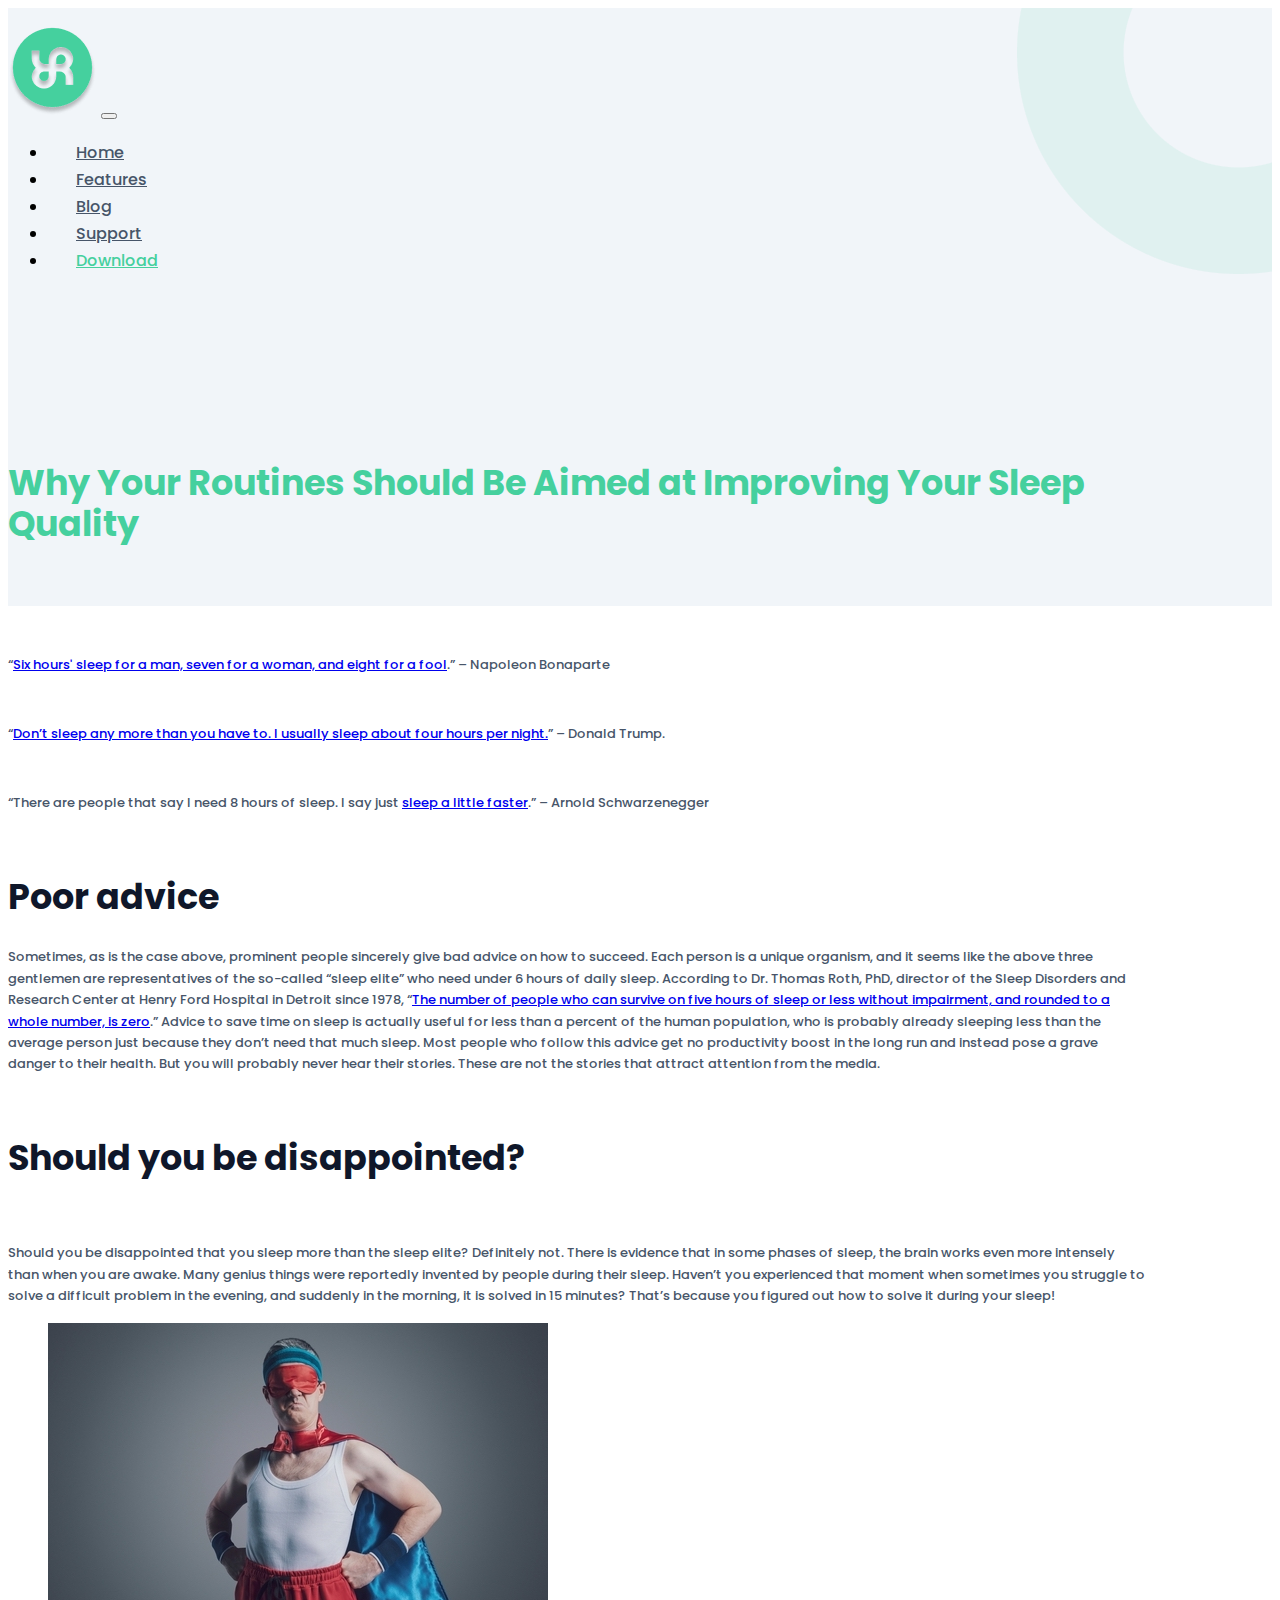
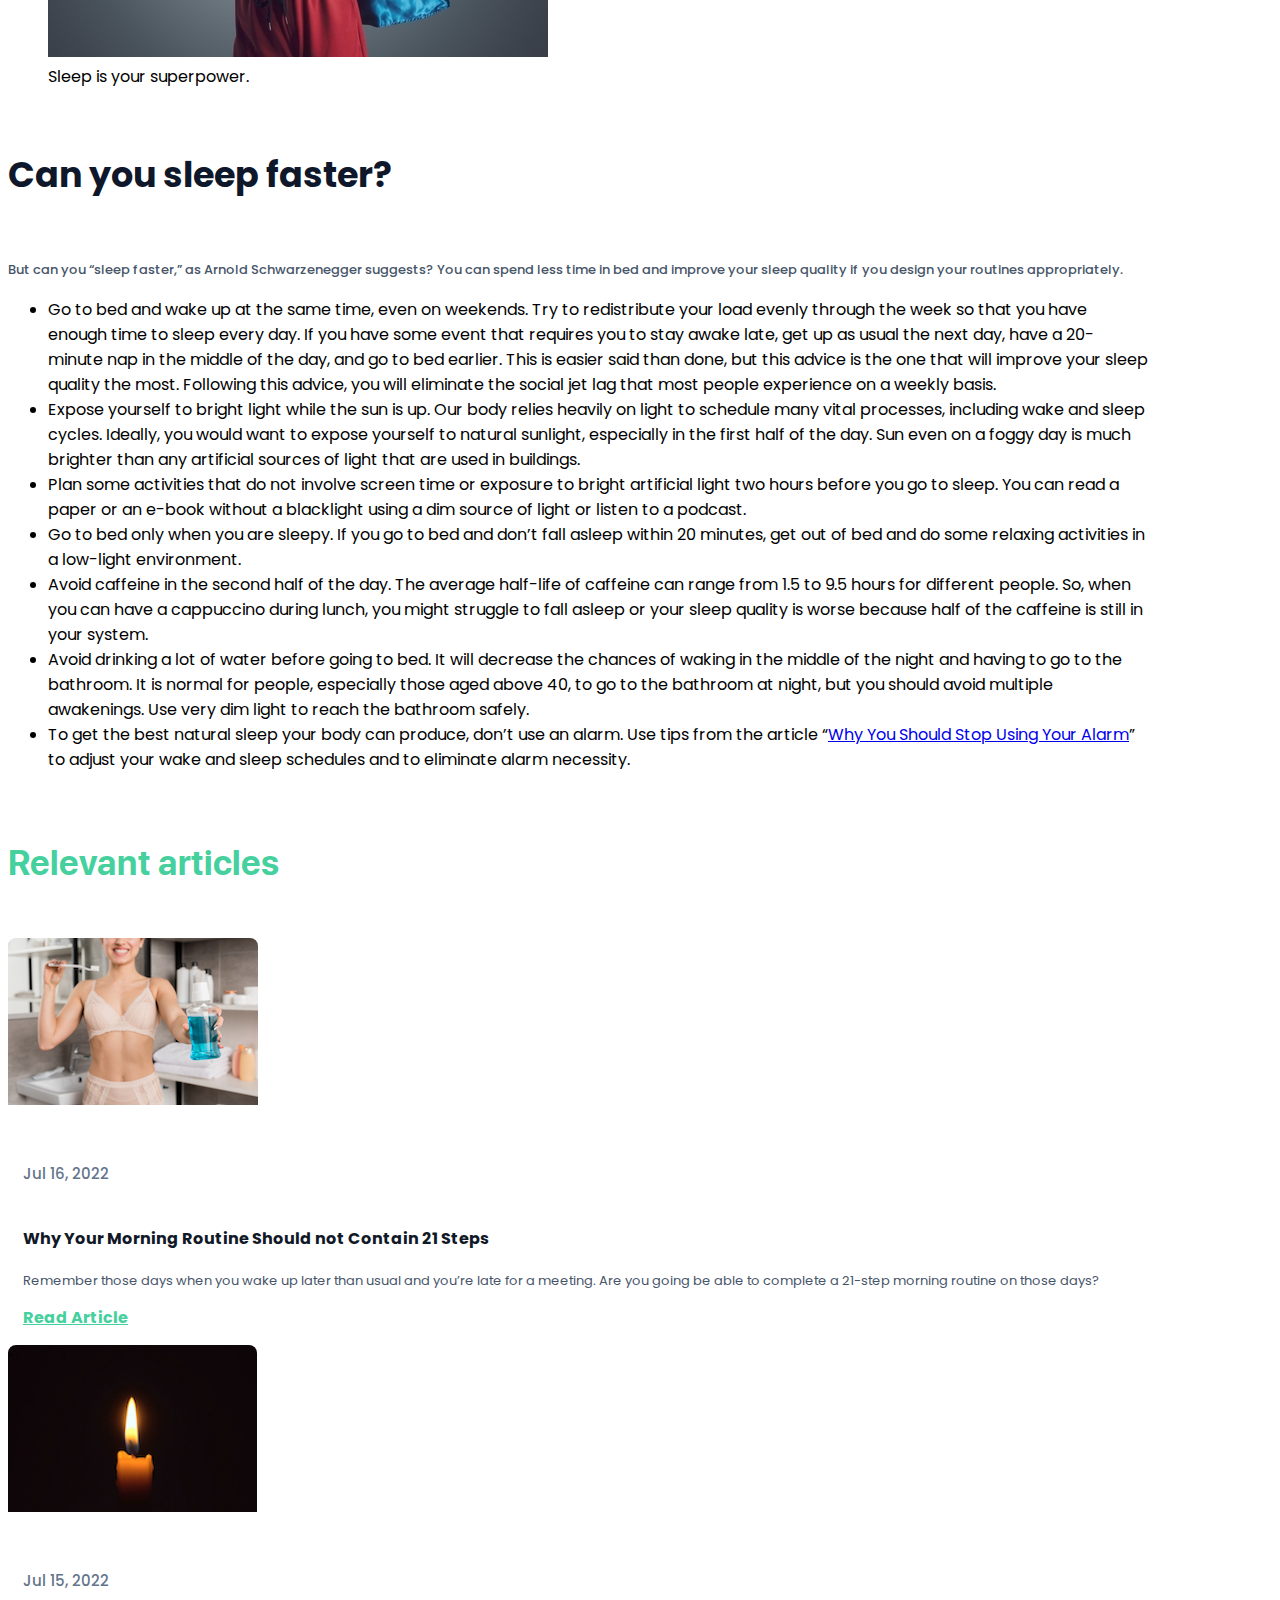
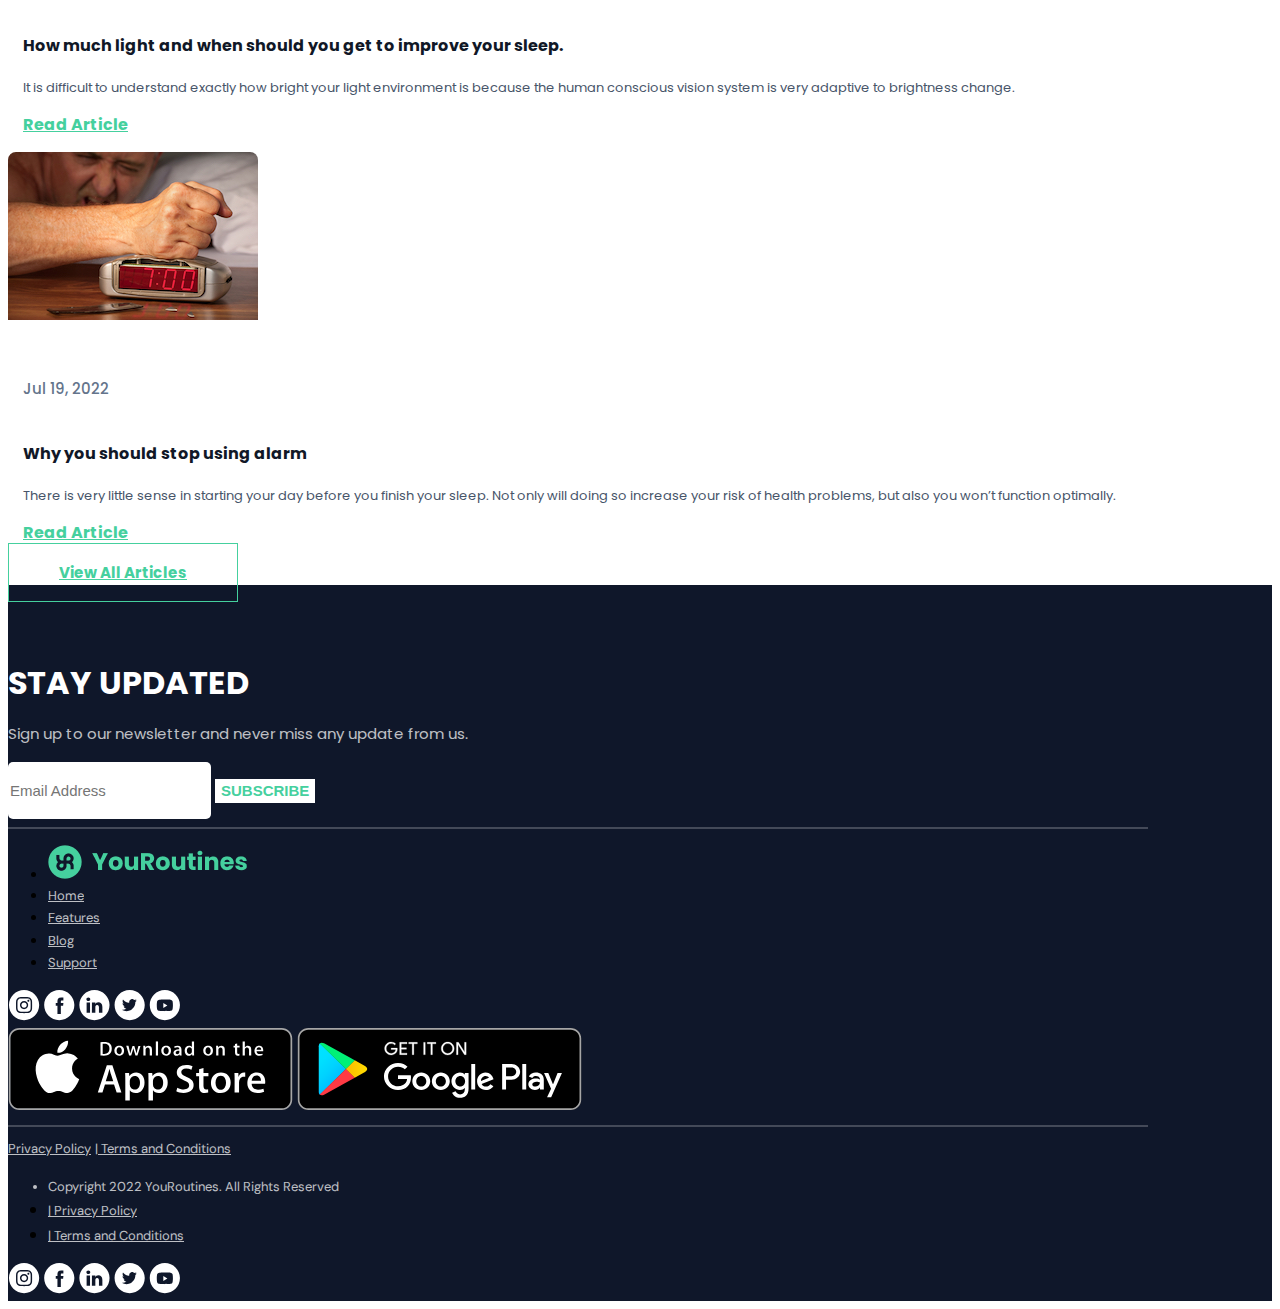
<file: public/sleep.html>
<!doctype html>
<html lang="en">

<head>
    <!-- Required meta tags -->
    <meta charset="utf-8">
    <meta name="viewport" content="width=device-width, initial-scale=1">
    <link rel="icon" type="image/svg" sizes="16x16" href="images/logo.png">
    <!-- Bootstrap CSS -->
    <link href="https://cdn.jsdelivr.net/npm/bootstrap@5.0.2/dist/css/bootstrap.min.css" rel="stylesheet"
        integrity="sha384-EVSTQN3/azprG1Anm3QDgpJLIm9Nao0Yz1ztcQTwFspd3yD65VohhpuuCOmLASjC" crossorigin="anonymous">
    <link rel="stylesheet" href="css/style.css">
    <link rel="stylesheet" href="css/responsive.css">
    <title>Your Rountines</title>
</head>

<body>
    <header class="blog-header">
        <nav class="navbar navbar-expand-lg p-0">
            <div class="container">
                <a class="navbar-brand" href="index.html"><img src="images/logo.png" class="img-fluid"></a>
                <button class="navbar-toggler navbar-light" type="button" data-bs-toggle="collapse"
                    data-bs-target="#navbarSupportedContent" aria-controls="navbarSupportedContent"
                    aria-expanded="false" aria-label="Toggle navigation">
                    <span class="navbar-toggler-icon"></span>
                </button>
                <div class="collapse navbar-collapse" id="navbarSupportedContent">
                  <ul class="navbar-nav ms-auto ">
                      <li class="nav-item">
                          <a class="nav-link active" aria-current="page" href="index.html">Home</a>
                      </li>
                      <li class="nav-item">
                          <a class="nav-link" href="index.html#tracker">Features</a>
                      </li>
                      <li class="nav-item">
                          <a class="nav-link" href="blog.html">Blog</a>
                      </li>
                      <li class="nav-item">
                          <a class="nav-link" href="mailto: hi@youroutines.com">Support</a>
                      </li>
                      <li class="nav-item">
                          <a class="nav-link btn-download" href="https://apps.apple.com/ru/app/youroutines/id1508166214?l=en">Download</a>
                      </li>
                  </ul>
                </div>
            </div>
        </nav>
        <div class="container">
            <div class="row ">
                <div class="text-box text-md-start text-center">
                    <h2 style="color: #45D09E">Why Your Routines Should Be Aimed at Improving Your Sleep Quality</h2>
                </div>
            </div>
        </div>
        <div class="circle">
            <img src="images/circle.png" class="img-fluid">
        </div>
    </header>

    <div class="container">
        <div class="row ">
            <div class="text-box text-md-start text-center">

  <!-- ===========================paste article here==================== -->

<p>&nbsp;</p>
<p>&ldquo;<a href="https://www.oxfordreference.com/view/10.1093/acref/9780198734901.001.0001/acref-9780198734901-e-2011">Six hours&apos; sleep for a man, seven for a woman, and eight for a fool</a>.&rdquo; &ndash; Napoleon Bonaparte</p>
<p>&nbsp;</p>
<p>&ldquo;<a href="https://www.amazon.com/Trump-Billionaire-Everything-Success-Estate/dp/0345481402">Don&rsquo;t sleep any more than you have to. I usually sleep about four hours per night.</a>&rdquo; &ndash; Donald Trump.</p>
<p>&nbsp;</p>
<p>&ldquo;There are people that say I need 8 hours of sleep. I say just <a href="https://www.youtube.com/watch?v=1g2ntIN7JuY">sleep a little faster</a>.&rdquo; &ndash; Arnold Schwarzenegger&nbsp;</p>
<p>&nbsp;</p>
<h2>Poor advice</h2>

<p>Sometimes, as is the case above, prominent people sincerely give bad advice on how to succeed. Each person is a unique organism, and it seems like the above three gentlemen are representatives of the so-called &ldquo;sleep elite&rdquo; who need under 6 hours of daily sleep.&nbsp;According to Dr. Thomas Roth, PhD,&nbsp;director of the Sleep Disorders and Research Center at Henry Ford Hospital in Detroit since 1978, &ldquo;<a href="https://www.goodreads.com/review/show/3079578485">The number of people who can survive on five hours of sleep or less without impairment, and rounded to a whole number, is zero</a>.&rdquo;&nbsp;Advice to save time on sleep is actually useful for less than a percent of the human population, who is probably already sleeping less than the average person just because they don&rsquo;t need that much sleep.&nbsp;Most people who follow this advice get no productivity boost in the long run and instead pose a grave danger to their health. But you will probably never hear their stories. These are not the stories that attract attention from the media.</p>
<p>&nbsp;</p>
<h2>Should you be disappointed?</h2>
<p>&nbsp;</p>
<p>Should you be disappointed that you sleep more than the sleep elite? Definitely not. There is evidence that in some phases of sleep, the brain works even more intensely than when you are awake. Many genius things were reportedly invented by people during their sleep. Haven&rsquo;t you experienced that moment when sometimes you struggle to solve a difficult problem in the evening, and suddenly in the morning, it is solved in 15 minutes? That&rsquo;s because you figured out how to solve it during your sleep!</p>
<figure class="figure">
  <img src="images/sleepl.jpg" class="figure-img img-fluid rounded" alt="mothwash instead of toothpaste">
  <figcaption class="figure-caption">Sleep is your superpower.</figcaption>
</figure>
<p>&nbsp;</p>
<h2>Can you sleep faster?</h2>
<p>&nbsp;</p>
<p>But can you &ldquo;sleep faster,&rdquo; as Arnold Schwarzenegger suggests? You can spend less time in bed and improve your sleep quality if you design your routines appropriately.&nbsp;</p>
<ul>
    <li>Go to bed and wake up at the same time, even on weekends. Try to redistribute your load evenly through the week so that you have enough time to sleep every day. If you have some event that requires you to stay awake late, get up as usual the next day, have a 20-minute nap in the middle of the day, and go to bed earlier. This is easier said than done, but this advice is the one that will improve your sleep quality the most. Following this advice, you will eliminate the social jet lag that most people experience on a weekly basis.&nbsp;</li>
    <li>Expose yourself to bright light while the sun is up. Our body relies heavily on light to schedule many vital processes, including wake and sleep cycles. Ideally, you would want to expose yourself to natural sunlight, especially in the first half of the day. Sun even on a foggy day is much brighter than any artificial sources of light that are used in buildings.</li>
    <li>Plan some activities that do not involve screen time or exposure to bright artificial light two hours before you go to sleep. You can read a paper or an e-book without a blacklight using a dim source of light or listen to a podcast.</li>
    <li>Go to bed only when you are sleepy. If you go to bed and don&rsquo;t fall asleep within 20 minutes, get out of bed and do some relaxing activities in a low-light environment.&nbsp;</li>
    <li>Avoid caffeine in the second half of the day. The average half-life of caffeine can range from 1.5 to 9.5 hours for different people. So, when you can have a cappuccino during lunch, you might struggle to fall asleep or your sleep quality is worse because half of the caffeine is still in your system.</li>
    <li>Avoid drinking a lot of water before going to bed. It will decrease the chances of waking in the middle of the night and having to go to the bathroom. It is normal for people, especially those aged above 40, to go to the bathroom at night, but you should avoid multiple awakenings. Use very dim light to reach the bathroom safely.</li>
    <li>To get the best natural sleep your body can produce, don&rsquo;t use an alarm. Use tips from the article &ldquo;<a href="alarm.html">Why You Should Stop Using Your Alarm</a>&rdquo; to adjust your wake and sleep schedules and to eliminate alarm necessity.</li>
</ul>
<!-- ===========================article end==================== -->
</div>
</div>
</div>

<section class="blog-sec">
    <div class="container">
        <div class="text-center">
            <h1 class="heading-size">Relevant articles</h1>
        </div>
        <div class="row blog-row">
          <div class="col-lg-4 col-md-6 mt-lg-4 mt-4">
              <img src="images/no24s.jpg" class="img-fluid w-100">
              <div class="card-box">
                  <h6>Jul 16, 2022</h6>
                  <h2>Why Your Morning Routine Should not Contain 21 Steps</h2>
                  <p class="paragraph-size">Remember those days when you wake up later than usual and you’re late for a meeting. Are you going be able to complete a 21-step morning routine on those days?</p>
                  <a href="no21steps.html" class="btn-read btn text-decoration-none">Read Article</a>
              </div>
          </div>
          <div class="col-lg-4 col-md-6 mt-lg-4 mt-4">
              <img src="images/candles.jpg" class="img-fluid w-100">
              <div class="card-box">
                  <h6>Jul 15, 2022</h6>
                  <h2>How much light and when should you get to improve your sleep.</h2>
                  <p class="paragraph-size">It is difficult to understand exactly how bright your light environment is because the human conscious vision system is very adaptive to brightness change.</p>
                  <a href="sleep.html" class="btn-read btn text-decoration-none">Read Article</a>
              </div>
          </div>


          <div class="col-lg-4 col-md-6 mt-lg-4 mt-4">
              <img src="images/alarms.jpg" class="img-fluid w-100">
              <div class="card-box">
                  <h6>Jul 19, 2022</h6>
                  <h2>Why you should stop using alarm</h2>
                  <p class="paragraph-size">There is very little sense in starting your day before you finish your sleep. Not only will doing so increase your risk of health problems, but also you won’t function optimally.</p>
                  <a href="alarm.html" class="btn-read btn text-decoration-none">Read Article</a>
              </div>
          </div>
        </div>

        <div class="text-center">
            <a href="blog.html" class="btn btn-blog">View All Articles</a>
        </div>
    </div>
</section>

    <footer>
        <div class="container">
            <div class="row">
              <div class="col-lg-6 text-lg-start text-center">
                <div class="heading">
                  <h1 class="text-white">stay updated</h1>
                  <p class="pt-md-0 pt-2">Sign up to our newsletter and never miss any update from us.</p>
                </div>
              </div>
              <div class="col-lg-6 text-lg-end text-center mt-md-0 mt-4">
              <div id="mc_embed_signup">
                <form class="mt-2" action="https://youroutines.us10.list-manage.com/subscribe/post?u=0bd0b6b17916938646667ad72&amp;id=7c638efaba" method="post" id="mc-embedded-subscribe-form" name="mc-embedded-subscribe-form" class="validate" target="_blank" novalidate>
                  <div class="input-group mb-3 mc-field-group" id="mc_embed_signup_scroll">

                    <!-- <h2>Subscribe</h2> -->
                    <!-- <div class="indicates-required"><span class="asterisk">*</span> indicates required</div> -->


                      <input type="email" value="" name="EMAIL" class="form-control form-input required email" id="mce-EMAIL" placeholder="Email Address">

                    <!-- <div id="mce-responses" class="clear foot">
                      <div class="response" id="mce-error-response" style="display:none"></div>
                      <div class="response" id="mce-success-response" style="display:none"></div>
                    </div>     -->
                    <!-- real people should not fill this in and expect good things - do not remove this or risk form bot signups-->
                    <div style="position: absolute; left: -5000px;" aria-hidden="true"><input type="text" name="b_0bd0b6b17916938646667ad72_7c638efaba" tabindex="-1" value=""></div>

                        <input type="submit" value="SUBSCRIBE" name="subscribe" id="mc-embedded-subscribe" class="input-group-text btn-sub">

                </div>

                </form>
              </div>
            </div>
            <hr>
            <div class="row mt-0 mt-md-4">
              <div class="col-lg-6 mt-2 text-md-start text-center">
                  <ul class="list-unstyled d-lg-flex list-items align-items-center mt-2">
                      <li class="pt-lg-0 pt-4"> <a href="#" class="text-decoration-none"><img
                                  src="images/footer-logo.png" class="img-fluid"></a>
                      </li>
                      <li class="pt-lg-0 pt-4"> <a href="index.html" class="footer-text text-decoration-none">Home</a>
                      </li>
                      <li class="pt-lg-0 pt-4"> <a href="index.html#tracker" class="footer-text text-decoration-none">Features
                          </a>
                      </li>
                      <li class="pt-lg-0 pt-4"> <a href="blog.html" class="footer-text text-decoration-none">Blog
                          </a>
                      </li>
                      <li class="pt-lg-0 pt-4"> <a href="mailto: hi@youroutines.com" class="footer-text text-decoration-none">Support
                          </a>
                      </li>
                  </ul>
              </div>
                <div class="col-lg-4 mt-lg-2 mt-4 d-lg-none d-block">
                    <div class="text-center">
                        <a href="#"><img src="images/Instagram.svg" class="img-fluid pe-2 ps-2"></a>
                        <a href="#"><img src="images/Facebook_black.svg" class="img-fluid pe-2 ps-2"></a>
                        <a href="#"><img src="images/LinkedIN_black.svg" class="img-fluid pe-2 ps-2"></a>
                        <a href="#"><img src="images/Twitter_black.svg" class="img-fluid pe-2 ps-2"></a>
                        <a href="#"><img src="images/Youtube_black.svg" class="img-fluid pe-2 ps-2"></a>
                    </div>
                </div>
                <div class="col-lg-6 mt-lg-0 mt-5 mb-md-0 mb-4">
                    <div class="text-md-end text-center" id="image-size">
                        <a href="https://apps.apple.com/ru/app/youroutines/id1508166214?l=en"><img src="images/App Store.svg"></a>
                        <a href="android.html" class="ms-3"><img src="images/Google Play.svg"></a>
                    </div>
                </div>
            </div>
            <hr>
            <div class="row mt-lg-0 mt-5">
                <div class="col-lg-8 mt-md-2 mt-5 text-md-start text-center">
                    <div class="d-lg-none d-block">
                        <a href="#" class="footer-text text-decoration-none ms-1"> Privacy Policy</a>

                        <a href="#" class="footer-text text-decoration-none ms-1"> | Terms and Conditions
                        </a>
                    </div>
                    <ul class="list-unstyled d-lg-flex copy-right align-items-center mt-2">
                        <li class="footer-text"> Copyright 2022 YouRoutines. All Rights Reserved
                        </li>
                        <li class="d-lg-block d-none"> <a href="#" class="footer-text text-decoration-none ms-1">
                                | Privacy Policy</a>
                        </li>
                        <li class="d-lg-block d-none"> <a href="#" class="footer-text text-decoration-none ms-1"> |
                                Terms and Conditions
                            </a>
                        </li>
                    </ul>

                </div>
                <div class="col-lg-4 mt-2 d-lg-block d-none">
                    <div class="text-md-end text-center">
                        <a href="#"><img src="images/Instagram.svg" class="img-fluid ms-4"></a>
                        <a href="#"><img src="images/Facebook_black.svg" class="img-fluid ms-4"></a>
                        <a href="#"><img src="images/LinkedIN_black.svg" class="img-fluid ms-4"></a>
                        <a href="#"><img src="images/Twitter_black.svg" class="img-fluid ms-4"></a>
                        <a href="#"><img src="images/Youtube_black.svg" class="img-fluid ms-4"></a>
                    </div>
                </div>
            </div>
        </div>
    </footer>
    <!-- Optional JavaScript; choose one of the two! -->

    <!-- Option 1: Bootstrap Bundle with Popper -->
    <script src="https://cdn.jsdelivr.net/npm/bootstrap@5.0.2/dist/js/bootstrap.bundle.min.js"
        integrity="sha384-MrcW6ZMFYlzcLA8Nl+NtUVF0sA7MsXsP1UyJoMp4YLEuNSfAP+JcXn/tWtIaxVXM"
        crossorigin="anonymous"></script>

</body>

</html>
</file>
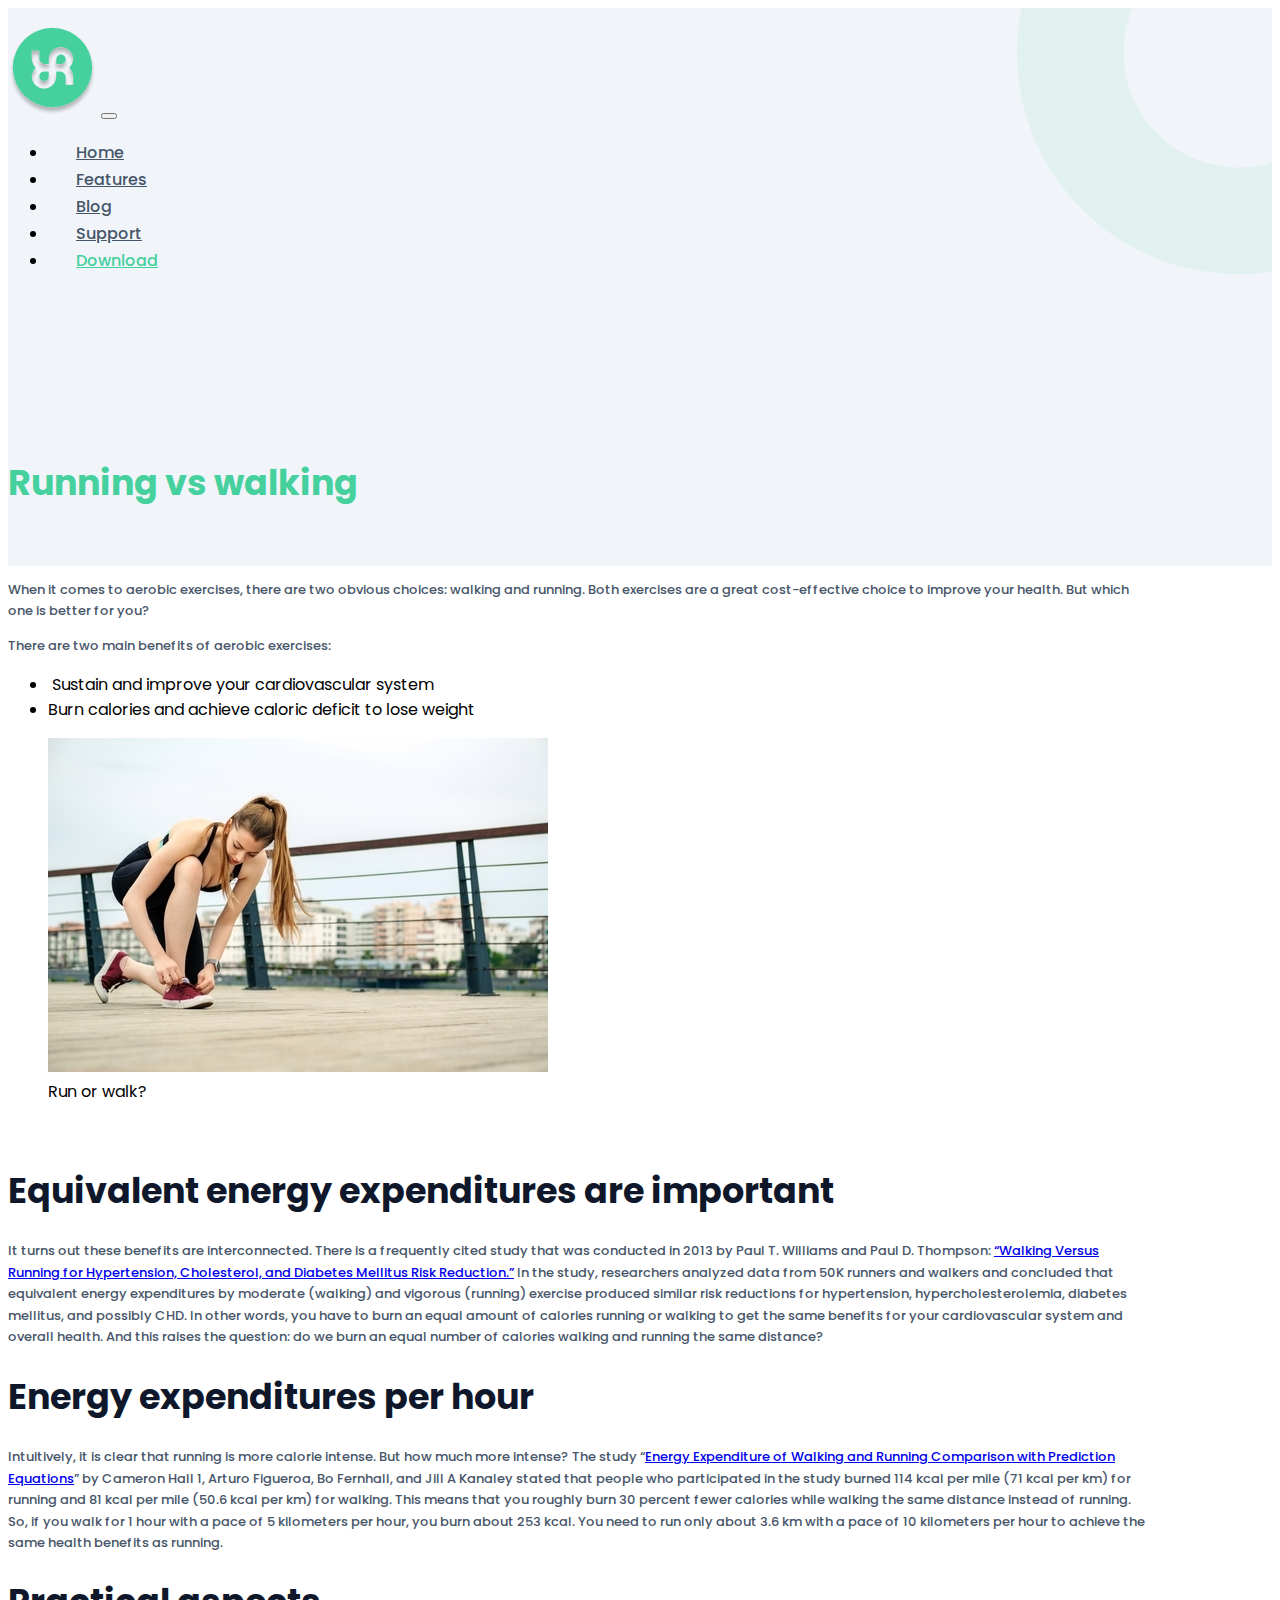
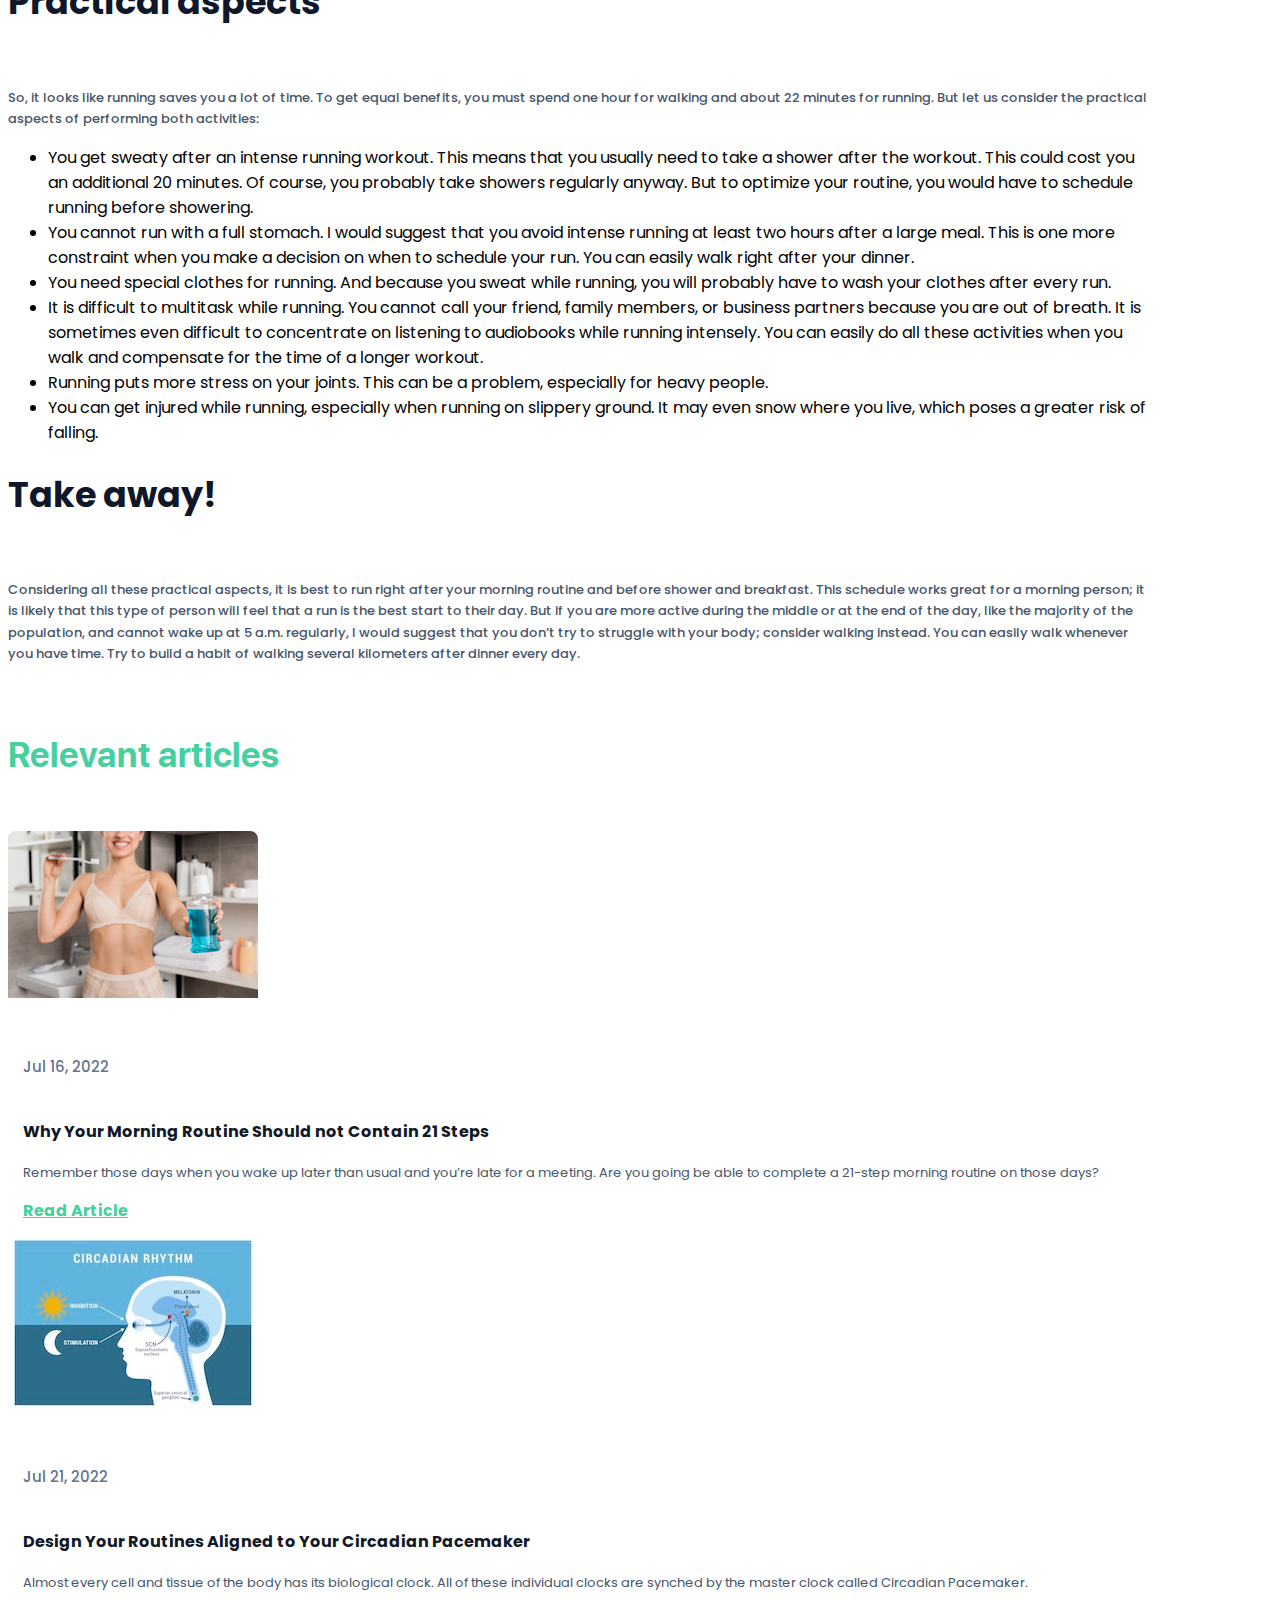
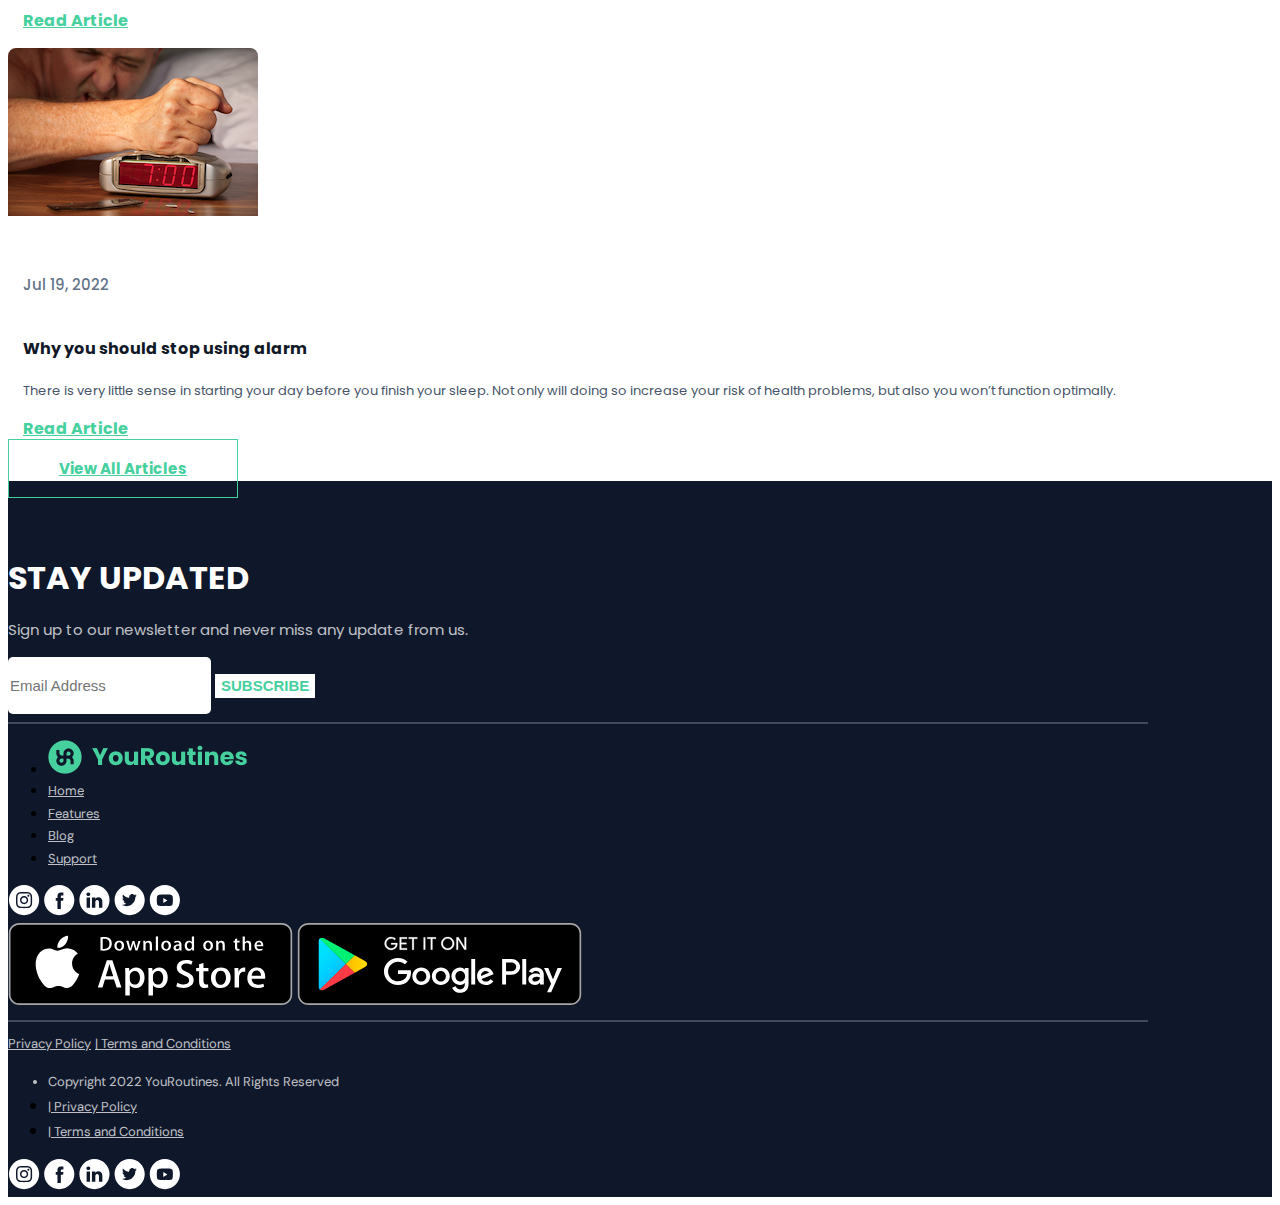
<file: public/walkvsrun.html>
<!doctype html>
<html lang="en">

<head>
    <!-- Required meta tags -->
    <meta charset="utf-8">
    <meta name="viewport" content="width=device-width, initial-scale=1">
    <link rel="icon" type="image/svg" sizes="16x16" href="images/logo.png">
    <!-- Bootstrap CSS -->
    <link href="https://cdn.jsdelivr.net/npm/bootstrap@5.0.2/dist/css/bootstrap.min.css" rel="stylesheet"
        integrity="sha384-EVSTQN3/azprG1Anm3QDgpJLIm9Nao0Yz1ztcQTwFspd3yD65VohhpuuCOmLASjC" crossorigin="anonymous">
    <link rel="stylesheet" href="css/style.css">
    <link rel="stylesheet" href="css/responsive.css">
    <title>Your Rountines</title>
</head>

<body>
    <header class="blog-header">
        <nav class="navbar navbar-expand-lg p-0">
            <div class="container">
                <a class="navbar-brand" href="index.html"><img src="images/logo.png" class="img-fluid"></a>
                <button class="navbar-toggler navbar-light" type="button" data-bs-toggle="collapse"
                    data-bs-target="#navbarSupportedContent" aria-controls="navbarSupportedContent"
                    aria-expanded="false" aria-label="Toggle navigation">
                    <span class="navbar-toggler-icon"></span>
                </button>
                <div class="collapse navbar-collapse" id="navbarSupportedContent">
                  <ul class="navbar-nav ms-auto ">
                      <li class="nav-item">
                          <a class="nav-link active" aria-current="page" href="index.html">Home</a>
                      </li>
                      <li class="nav-item">
                          <a class="nav-link" href="index.html#tracker">Features</a>
                      </li>
                      <li class="nav-item">
                          <a class="nav-link" href="blog.html">Blog</a>
                      </li>
                      <li class="nav-item">
                          <a class="nav-link" href="mailto: hi@youroutines.com">Support</a>
                      </li>
                      <li class="nav-item">
                          <a class="nav-link btn-download" href="https://apps.apple.com/ru/app/youroutines/id1508166214?l=en">Download</a>
                      </li>
                  </ul>
                </div>
            </div>
        </nav>
        <div class="container">
            <div class="row ">
                <div class="text-box text-md-start text-center">
                    <h2 style="color: #45D09E">Running vs walking</h2>
                </div>
            </div>
        </div>
        <div class="circle">
            <img src="images/circle.png" class="img-fluid">
        </div>
    </header>

    <div class="container">
        <div class="row ">
            <div class="text-box text-md-start text-center">

  <!-- ===========================paste article here==================== -->
<p>When it comes to aerobic exercises, there are two obvious choices: walking and running. Both exercises are a great cost-effective choice to improve your health. But which one is better for you?</p>
<p>There are two main benefits of aerobic exercises:</p>
<ul>
    <li>&nbsp;Sustain and improve your cardiovascular system</li>
    <li>Burn calories and achieve caloric deficit to lose weight</li>
</ul>
<figure class="figure">
  <img src="images/runningl.jpg" class="figure-img img-fluid rounded" alt="getting ready to run">
  <figcaption class="figure-caption">Run or walk?</figcaption>
</figure>
<p>&nbsp;</p>
<h2>Equivalent energy expenditures are important</h2>
<p>It turns out these benefits are interconnected. There is a frequently cited study that was conducted in 2013 by Paul T. Williams and Paul D. Thompson: <a href="https://pubmed.ncbi.nlm.nih.gov/23559628/">&ldquo;Walking Versus Running for Hypertension, Cholesterol, and Diabetes Mellitus Risk Reduction.&rdquo;</a> In the study, researchers analyzed data from 50K runners and walkers and concluded that equivalent energy expenditures by moderate (walking) and vigorous (running) exercise produced similar risk reductions for hypertension, hypercholesterolemia, diabetes mellitus, and possibly CHD. In other words, you have to burn an equal amount of calories running or walking to get the same benefits for your cardiovascular system and overall health.&nbsp;And this raises the question: do we burn an equal number of calories walking and running the same distance?&nbsp;</p>
<h2>Energy expenditures per hour</h2>
<p>Intuitively, it is clear that running is more calorie intense. But how much more intense? The study &ldquo;<a href="https://pubmed.ncbi.nlm.nih.gov/15570150/">Energy Expenditure of Walking and Running Comparison with Prediction Equations</a>&rdquo; by Cameron Hall 1, Arturo Figueroa, Bo Fernhall, and Jill A Kanaley stated that people who participated in the study burned 114 kcal per mile (71 kcal per km) for running and 81 kcal per mile (50.6 kcal per km) for walking. This means that you roughly burn 30 percent fewer calories while walking the same distance instead of running. So, if you walk for 1 hour with a pace of 5 kilometers per hour, you burn about 253 kcal. You need to run only about 3.6 km with a pace of 10 kilometers per hour to achieve the same health benefits as running.&nbsp;</p>

<h2>Practical aspects</h2>
<p>&nbsp;</p>
<p>So, it looks like running saves you a lot of time. To get equal benefits, you must spend one hour for walking and about 22 minutes for running. But let us consider the practical aspects of performing both activities:</p>
<ul>
    <li>You get sweaty after an intense running workout. This means that you usually need to take a shower after the workout. This could cost you an additional 20 minutes. Of course, you probably take showers regularly anyway. But to optimize your routine, you would have to schedule running before showering.</li>
    <li>You cannot run with a full stomach. I would suggest that you avoid intense running at least two hours after a large meal. This is one more constraint when you make a decision on when to schedule your run. You can easily walk right after your dinner.</li>
    <li>You need special clothes for running. And because you sweat while running, you will probably have to wash your clothes after every run.</li>
    <li>It is difficult to multitask while running. You cannot call your friend, family members, or business partners because you are out of breath. It is sometimes even difficult to concentrate on listening to audiobooks while running intensely. You can easily do all these activities when you walk and compensate for the time of a longer workout.&nbsp;</li>
    <li>Running puts more stress on your joints. This can be a problem, especially for heavy people.&nbsp;</li>
    <li>You can get injured while running, especially when running on slippery ground. It may even snow where you live, which poses a greater risk of falling.</li>
</ul>
<h2>Take away!</h2>
<p>&nbsp;</p>
<p>Considering all these practical aspects, it is best to run right after your morning routine and before shower and breakfast. This schedule works great for a morning person; it is likely that this type of person will feel that a run is the best start to their day. But if you are more active during the middle or at the end of the day, like the majority of the population, and cannot wake up at 5 a.m. regularly, I would suggest that you don&rsquo;t try to struggle with your body; consider walking instead. You can easily walk whenever you have time. Try to build a habit of walking several kilometers after dinner every day.</p>
<!-- ===========================article end==================== -->
</div>
</div>
</div>

<section class="blog-sec">
    <div class="container">
        <div class="text-center">
            <h1 class="heading-size">Relevant articles</h1>
        </div>
        <div class="row blog-row">
          <div class="col-lg-4 col-md-6 mt-lg-4 mt-4">
              <img src="images/no24s.jpg" class="img-fluid w-100">
              <div class="card-box">
                  <h6>Jul 16, 2022</h6>
                  <h2>Why Your Morning Routine Should not Contain 21 Steps</h2>
                  <p class="paragraph-size">Remember those days when you wake up later than usual and you’re late for a meeting. Are you going be able to complete a 21-step morning routine on those days?</p>
                  <a href="no21steps.html" class="btn-read btn text-decoration-none">Read Article</a>
              </div>
          </div>

          <div class="col-lg-4 col-md-6 mt-lg-4 mt-4">
              <img src="images/chronos.jpg" class="img-fluid w-100">
              <div class="card-box">
                  <h6>Jul 21, 2022</h6>
                  <h2>Design Your Routines Aligned to Your Circadian Pacemaker</h2>
                  <p class="paragraph-size">Almost every cell and tissue of the body has its biological clock. All of these individual clocks are synched by the master clock called Circadian Pacemaker.</p>
                  <a href="chrono.html" class="btn-read btn text-decoration-none">Read Article</a>
              </div>
          </div>

          <div class="col-lg-4 col-md-6 mt-lg-4 mt-4">
              <img src="images/alarms.jpg" class="img-fluid w-100">
              <div class="card-box">
                  <h6>Jul 19, 2022</h6>
                  <h2>Why you should stop using alarm</h2>
                  <p class="paragraph-size">There is very little sense in starting your day before you finish your sleep. Not only will doing so increase your risk of health problems, but also you won’t function optimally.</p>
                  <a href="alarm.html" class="btn-read btn text-decoration-none">Read Article</a>
              </div>
          </div>
        </div>
        <div class="text-center">
            <a href="blog.html" class="btn btn-blog">View All Articles</a>
        </div>
    </div>
</section>

    <footer>
        <div class="container">
            <div class="row">
              <div class="col-lg-6 text-lg-start text-center">
                <div class="heading">
                  <h1 class="text-white">stay updated</h1>
                  <p class="pt-md-0 pt-2">Sign up to our newsletter and never miss any update from us.</p>
                </div>
              </div>
              <div class="col-lg-6 text-lg-end text-center mt-md-0 mt-4">
              <div id="mc_embed_signup">
                <form class="mt-2" action="https://youroutines.us10.list-manage.com/subscribe/post?u=0bd0b6b17916938646667ad72&amp;id=7c638efaba" method="post" id="mc-embedded-subscribe-form" name="mc-embedded-subscribe-form" class="validate" target="_blank" novalidate>
                  <div class="input-group mb-3 mc-field-group" id="mc_embed_signup_scroll">

                    <!-- <h2>Subscribe</h2> -->
                    <!-- <div class="indicates-required"><span class="asterisk">*</span> indicates required</div> -->


                      <input type="email" value="" name="EMAIL" class="form-control form-input required email" id="mce-EMAIL" placeholder="Email Address">

                    <!-- <div id="mce-responses" class="clear foot">
                      <div class="response" id="mce-error-response" style="display:none"></div>
                      <div class="response" id="mce-success-response" style="display:none"></div>
                    </div>     -->
                    <!-- real people should not fill this in and expect good things - do not remove this or risk form bot signups-->
                    <div style="position: absolute; left: -5000px;" aria-hidden="true"><input type="text" name="b_0bd0b6b17916938646667ad72_7c638efaba" tabindex="-1" value=""></div>

                        <input type="submit" value="SUBSCRIBE" name="subscribe" id="mc-embedded-subscribe" class="input-group-text btn-sub">

                </div>

                </form>
              </div>
            </div>
            <hr>
            <div class="row mt-0 mt-md-4">
              <div class="col-lg-6 mt-2 text-md-start text-center">
                  <ul class="list-unstyled d-lg-flex list-items align-items-center mt-2">
                      <li class="pt-lg-0 pt-4"> <a href="#" class="text-decoration-none"><img
                                  src="images/footer-logo.png" class="img-fluid"></a>
                      </li>
                      <li class="pt-lg-0 pt-4"> <a href="index.html" class="footer-text text-decoration-none">Home</a>
                      </li>
                      <li class="pt-lg-0 pt-4"> <a href="index.html#tracker" class="footer-text text-decoration-none">Features
                          </a>
                      </li>
                      <li class="pt-lg-0 pt-4"> <a href="blog.html" class="footer-text text-decoration-none">Blog
                          </a>
                      </li>
                      <li class="pt-lg-0 pt-4"> <a href="mailto: hi@youroutines.com" class="footer-text text-decoration-none">Support
                          </a>
                      </li>
                  </ul>
              </div>
                <div class="col-lg-4 mt-lg-2 mt-4 d-lg-none d-block">
                    <div class="text-center">
                        <a href="#"><img src="images/Instagram.svg" class="img-fluid pe-2 ps-2"></a>
                        <a href="#"><img src="images/Facebook_black.svg" class="img-fluid pe-2 ps-2"></a>
                        <a href="#"><img src="images/LinkedIN_black.svg" class="img-fluid pe-2 ps-2"></a>
                        <a href="#"><img src="images/Twitter_black.svg" class="img-fluid pe-2 ps-2"></a>
                        <a href="#"><img src="images/Youtube_black.svg" class="img-fluid pe-2 ps-2"></a>
                    </div>
                </div>
                <div class="col-lg-6 mt-lg-0 mt-5 mb-md-0 mb-4">
                    <div class="text-md-end text-center" id="image-size">
                        <a href="https://apps.apple.com/ru/app/youroutines/id1508166214?l=en"><img src="images/App Store.svg"></a>
                        <a href="android.html" class="ms-3"><img src="images/Google Play.svg"></a>
                    </div>
                </div>
            </div>
            <hr>
            <div class="row mt-lg-0 mt-5">
                <div class="col-lg-8 mt-md-2 mt-5 text-md-start text-center">
                    <div class="d-lg-none d-block">
                        <a href="#" class="footer-text text-decoration-none ms-1"> Privacy Policy</a>

                        <a href="#" class="footer-text text-decoration-none ms-1"> | Terms and Conditions
                        </a>
                    </div>
                    <ul class="list-unstyled d-lg-flex copy-right align-items-center mt-2">
                        <li class="footer-text"> Copyright 2022 YouRoutines. All Rights Reserved
                        </li>
                        <li class="d-lg-block d-none"> <a href="#" class="footer-text text-decoration-none ms-1">
                                | Privacy Policy</a>
                        </li>
                        <li class="d-lg-block d-none"> <a href="#" class="footer-text text-decoration-none ms-1"> |
                                Terms and Conditions
                            </a>
                        </li>
                    </ul>

                </div>
                <div class="col-lg-4 mt-2 d-lg-block d-none">
                    <div class="text-md-end text-center">
                        <a href="#"><img src="images/Instagram.svg" class="img-fluid ms-4"></a>
                        <a href="#"><img src="images/Facebook_black.svg" class="img-fluid ms-4"></a>
                        <a href="#"><img src="images/LinkedIN_black.svg" class="img-fluid ms-4"></a>
                        <a href="#"><img src="images/Twitter_black.svg" class="img-fluid ms-4"></a>
                        <a href="#"><img src="images/Youtube_black.svg" class="img-fluid ms-4"></a>
                    </div>
                </div>
            </div>
        </div>
    </footer>
    <!-- Optional JavaScript; choose one of the two! -->

    <!-- Option 1: Bootstrap Bundle with Popper -->
    <script src="https://cdn.jsdelivr.net/npm/bootstrap@5.0.2/dist/js/bootstrap.bundle.min.js"
        integrity="sha384-MrcW6ZMFYlzcLA8Nl+NtUVF0sA7MsXsP1UyJoMp4YLEuNSfAP+JcXn/tWtIaxVXM"
        crossorigin="anonymous"></script>

</body>

</html>
</file>
<file: public/css/style.css>
@import url('https://fonts.googleapis.com/css2?family=Poppins:wght@300;400;500;600;700;800;900&display=swap');
@import url('https://fonts.googleapis.com/css2?family=DM+Sans&display=swap');

@font-face {
    font-family: "SFProDisplay-Bold";
    src: url("../font/FontsFree-Net-SFProDisplay-Bold.ttf");
    font-weight: 700;
    font-style: normal;
}
html{
    scroll-behavior: smooth;
}
body {
    font-family: 'Poppins', sans-serif;
}

/* ========= header-css ========= */
.header {
    background-image: url(../images/header-bg.png);
    background-repeat: no-repeat;
    height: 821px;
    background-size: cover;
    background-position: 100% 100%;
    padding-top: 19px;
    position: relative;
    z-index: 1;
}
.ellipse {
    position: absolute;
    right: 0px;
    top: 0px;
    z-index: -1;
}

.social-icon {
    position: absolute;
    bottom: 100px;
    left: 20px;
}

.scroll-icon {
    position: absolute;
    bottom: -85px;
    right: 35px;
}

.btn {
    padding: 0;
}

.navbar-expand-lg .navbar-nav .nav-link {
    padding: 0px 0px 0px 28px;
    font-weight: 500;
    font-size: 18px;
    line-height: 27px;
    color: #475569;
}

.navbar-expand-lg .navbar-nav .nav-link:hover {
    color: #45D09E;
}

.navbar-expand-lg .navbar-nav .btn-download {
    color: #45D09E;
}

.navbar-expand-lg .navbar-nav .btn-download:hover {
    color: #475569;
}

header .text-box {
    padding-top: 51px;
}

header .text-box p {
    color: #111827;
}
.page-item a:hover{
    color: #45D09E;
}
.text-box h1 {
    font-weight: 700;
    font-size: 64px;
    line-height: 116%;
    color: #45D09E;
    text-transform: uppercase;
}

/* .text-box h2 {
    font-weight: 700;
    font-size: 32px;
    line-height: 116%;
    color: #45D09E;
    text-transform: uppercase;
} */

.text-box p {
    font-weight: 500;
    font-size: 15px;
    line-height: 165%;
    color: #475569;
}

.paragraph-size {
    font-weight: 400;
    font-size: 15px;
    line-height: 165%;
    color: #475569;
    margin-bottom: 14px;
}

.text-box h2 {
    font-weight: 700;
    font-size: 40px;
    line-height: 116%;
    color: #0F172A;
}

.image-holder {
    margin-top: 69px;
}

.tracker-sec {
    background-image: url(../images/tracker-bg.png);
    background-repeat: no-repeat;
    background-size: cover;
    -o-background-size: cover;
    -moz-background-size: cover;
    -webkit-background-size: cover;
    background-position: 100% 100%;
    padding: 335px 0px 107px;
}

.btn-slide {
    color: white;
    font-size: 20px;
}

.form-control:focus {
    border-color: none;
    box-shadow: none;
}

.btn-play {
    font-weight: 700;
    font-size: 18px;
    line-height: 116%;
    color: #45D09E;
}

.btn-read {
    font-weight: 700;
    font-size: 18px;
    line-height: 116%;
    color: #45D09E;
}

.row-space {
    padding-top: 107px;
}

.freind-row {
    padding-top: 74px;
}

.blog-sec {
    margin-top: 71px;
}

.heading-size {
    font-weight: 700;
    font-family: "SFProDisplay-Bold";
    font-size: 40px;
    line-height: 116%;
    color: #45D09E;
}

.card-box {
    padding: 15px;
    background-color: white;
}

.line {
    background-color: #45D09E;
    border: 2px solid #45D09E;
    width: 60px;
    margin-bottom: 14px;
}

.blog-row img {
    border-radius: 8px 8px 0px 0px;
}

.text-box h5 {
    font-weight: 700;
    font-size: 18px;
    line-height: 116%;
    text-transform: uppercase;
    color: #111827;
}

.text-box h6 {
    font-weight: 400;
    font-size: 18px;
    line-height: 165%;
    color: #475569;
    opacity: 0.44;
}

.slider {
    background-image: url(../images/slider-bg.png);
    background-size: 100% 100%;
    background-repeat: no-repeat;
    padding: 71px 0px 153px;
}

.slider p {
    font-weight: 500;
    font-size: 15px;
    line-height: 165%;
    color: #475569;
}

.slider-card {
    background: #FFFFFF;
    border-radius: 15px;
    padding: 32px 18px 32px 32px;
}

.blog-row .box:hover .card-box{
    background: #FFFFFF;
    box-shadow: 0px 28px 63px rgba(0, 0, 0, 0.1);
    border-radius: 10px;
    cursor: pointer;
}
.tab-sec .blog-row .box:hover .card-box{
    border-radius: 0px;
}
.tab-sec .blog-row img {
    border-radius: 0px;
}
.blog-row .card-box h6 {
    font-weight: 500;
    font-size: 15px;
    line-height: 165%;
    color: #64748B;
}

.blog-row {
    margin-top: 55px;
}

.blog-row .card-box h2 {
    font-weight: 700;
    font-size: 18px;
    line-height: 116%;
    color: #111827;
    padding: 0.5rem 0 0.5rem;
}

.btn-blog {
    font-weight: 700;
    font-size: 18px;
    line-height: 116%;
    border: 1px solid #45D09E;
    padding: 18px 50px;
    color: #45D09E;
    margin: 84px 0px 99px 0px;
}

.btn-blog:hover {
    background-color: #45D09E;
    color: white;
}

.btn-load {
    font-weight: 700;
    font-size: 18px;
    line-height: 116%;
    border: 1px solid #45D09E;
    padding: 18px 50px;
    color: #45D09E;
    margin: 84px 0px 99px 0px;
}

.btn-load:hover {
    background-color: #45D09E;
    color: white;
}

.download-sec {
    background-image: url(../images/routine-bg.png);
    background-repeat: no-repeat;
    padding: 97px 0px 97px;
    background-size: cover;
    background-position: 100% 100%;
}

.navbar-toggler:focus {
    box-shadow: none;
}

.navbar-light .navbar-toggler-icon {
    background-image: url(../images/toggler-icon.svg);
}

footer {
    background: #0F172A;
    padding: 57px 0px 0px;
}

.heading h1 {
    font-weight: 700;
    font-size: 32px;
    line-height: 116%;
    text-transform: uppercase;
    color: #FFFFFF;
}

.heading p {
    font-weight: 400;
    font-size: 15px;
    line-height: 165%;
    color: #FFFFFF;
    opacity: 0.73;
}

footer .form-input {
    background: #FFFFFF;
    border-radius: 5px;
    font-weight: 400;
    font-size: 15px;
    line-height: 165%;
    color: #111827;
    height: 55px;
    border: none;
}

.btn-sub {
    font-weight: 700;
    font-size: 15px;
    line-height: 22px;
    color: #45D09E;
    text-decoration: none;
    background-color: white;
    border: none;
}

.btn-sub:hover {
    color: #111827;
}

footer .list-items li {
    padding-right: 26px;
    font-family: 'DM Sans', sans-serif;
}

footer .footer-text {
    font-weight: 400;
    font-size: 13px;
    line-height: 165%;
    color: #FFFFFF;
    opacity: 0.73;
    font-family: 'DM Sans', sans-serif;
}

hr {
    border: 1px solid rgba(255, 255, 255, 0.22);
}

.carousel-control-prev-icon {
    background-image: url(../images/slider-next.svg);
    opacity: 1;
    width: 1rem;
    height: 1rem;
}

.carousel-control-next-icon {
    background-image: url(../images/slider-prev.svg);
    width: 1rem;
    height: 1rem;
    opacity: 1;
}

.visually-hidden, .visually-hidden-focusable:not(:focus):not(:focus-within) {
    position: relative !important;
    width: auto !important;
    height: auto !important;
    font-weight: 700;
    font-size: 18px;
    line-height: 116%;
    color: #45D09E;
    padding-left: 30px !important;
    padding-right: 20px !important;
}

.carousel-indicators {
    position: absolute;
    right: 0;
    bottom: 0px;
    z-index: 2;
    top: 114%;
    left: 0;
}

.carousel-control-prev {
    left: 31%;
    position: absolute;
    top: auto !important;
    bottom: -83px;
    opacity: 1;
}

.carousel-control-next {
    right: 31%;
    position: absolute;
    top: auto !important;
    bottom: -83px;
    opacity: 1;
}

.carousel-indicators [data-bs-target] {
    background-color: transparent !important;
    text-indent: 0px;
    height: 15px;
    font-weight: 700;
    font-size: 15px;
    line-height: 116%;
    color: #CBD5E1;
    opacity: 1;
}
.carousel-indicators .active {
    color: #45D09E;
    opacity: 1;
}
.blog-header {
    background-color: #F1F5F9;
    padding-top: 19px;
    position: relative;
    z-index: 1;
}

.circle {
    position: absolute;
    right: 0;
    top: 0;
    z-index: -1;
}

.blog-header .text-box {
    padding: 144px 0px 33px 0px;
}

.nav-tabs .nav-link {
    color: #9CA3AF;
    font-weight: 500;
    font-size: 18px;
    line-height: 126%;
    padding: 0px 11px 15px 11px;
    display: initial;
}

.nav-tabs {
    border-bottom: 1px solid transparent;
    z-index: 1;
    background-color: white;
    -o-background-color: white;
    -moz-background-color: white;
    -webkit-background-color: white;
    -o-z-index: 1;
    -moz-z-index: 1;
    -webkit-z-index: 1;

}

.nav-tabs .nav-link.active {
    color: #45D09E;
    background-color: #fff;
    border-bottom: 2px solid #45D09E !important;
    border-right: none;
    border-top: none;
    border-left: none;
}

.tab-line {
    border-bottom: 1px solid #E2E8F0;

}

.nav-tabs .nav-link:focus,
.nav-tabs .nav-link:hover {
    border-bottom-color: transparent;
    border-top-color: transparent;
    border-right-color: transparent;
    border-left-color: transparent;
}

.tab-sec {
    margin-top: 84px;
}

.page-link {
    color: #0d6efd;
    border: 1px solid transparent;
}

.prev-btn {
    font-weight: 700;
    font-size: 18px;
    line-height: 116%;
    color: #45D09E;
}

.page-link:hover {
    color: #45D09E;
    background-color: transparent;
    border-color: transparent;
}

.pagination {
    align-items: center;
    justify-content: center;
    padding: 97px 0px 103px 0px;
}

.page-link {
    font-weight: 700;
    font-size: 15px;
    line-height: 116%;
    color: #CBD5E1;
    padding: 2px 20px 2px 20px;
}

.page-item.active .page-link {
    font-weight: 700;
    font-size: 15px;
    line-height: 116%;
    background-color: transparent;
    border: none;
    color: #45D09E;
}
</file>
<file: public/css/responsive.css>
@media (min-width:1400px) {
    .container {
        max-width: 1237px;
    }
}

@media (max-width:1400px) {
    .container {
        max-width: 1140px;
    }

    footer #image-size img {
        width: 25%;
    }

    .navbar-expand-lg .navbar-nav .nav-link {
        font-size: 16px;
    }

    .text-box h1 {
        font-size: 55px;
    }

    .text-box p {
        font-size: 13px;
    }

    #image-size img {
        width: 31%;
    }

    .text-box h2 {
        font-size: 35px;
    }

    .btn-play {
        font-size: 15px;
    }

    .heading-size {
        font-size: 35px;
    }

    .slider p {
        font-size: 12px;
    }

    .text-box h5 {
        font-size: 16px;
    }

    .text-box h6 {
        font-size: 16px;
    }

    .blog-row .card-box h2 {
        font-size: 16px;
    }

    .paragraph-size {
        font-size: 13px;
    }

    .btn-read {
        font-size: 16px;
    }

    .btn-blog {
        font-size: 15px;
    }

    header .store-img {
        width: 18%;
    }

    .footer-text h1 {
        font-size: 27px;
    }

    .footer-text p {
        font-size: 13px;
    }
}

@media (max-width:1199px) {
    .download-sec .text-box img {
        width: 45%;
    }

    .blog-header .text-box {
        padding: 144px 0px 33px 22px;
    }

    .nav-tabs .nav-link {
        padding: 0px 10px 15px 10px;
        font-size: 15px;
    }

    .header {
        height: 754px;
    }

    .row {
        padding: 0px 8px 0px 8px;
    }

    .text-box h1 {
        font-size: 43px;
        line-height: 116%;
    }

    .navbar-expand-lg .navbar-nav .nav-link {
        font-size: 16px
    }

    .text-box h2 {
        font-size: 32px;
    }

    .text-box p {
        font-size: 15px;
    }

    .btn-play {
        font-size: 18px;
    }

    .slider-card {
        padding: 32px 10px 32px 16px;
    }

    .text-box h5 {
        font-size: 16px;
    }

    .text-box h6 {
        font-size: 16px;
    }

    .heading-size {
        font-size: 34px;
    }

    .blog-row .card-box h2 {
        font-size: 16px;
    }

    .paragraph-size {
        font-size: 12px;
    }

    .footer-text h1 {
        font-size: 28px;
    }

    .footer-text p {
        font-size: 13px;
    }

    .btn-blog {
        font-size: 16px;
    }

    .btn-load {
        font-size: 16px;
    }

    .carousel-indicators {
        top: 114%;
    }

    .carousel-control-prev {
        bottom: -91px;
    }

    .carousel-control-next {
        bottom: -91px;
    }
}

@media (max-width:994px) {
    .btn-blog {
        margin: 40px 0px 50px 0px;
    }

    .btn-load {
        margin: 40px 0px 50px 0px;
    }

    .slider {
        padding: 71px 0px 0px;
    }

    .header {
        height: 700px;
    }

    .scroll-icon {
        position: absolute;
        bottom: -85px;
        right: 3px;
    }

    .navbar-expand-lg .navbar-nav .nav-link {
        padding: 10px 0px 0px 0px;
    }

    .nav-tabs .nav-link {
        font-size: 15px;
    }

    .header {
        background-image: url(../images/responsive-img.png);
        height: auto;
        padding: 13px 0px 50px 0px;
        z-index: 1;
    }

    .ellipse {
        position: absolute;
        right: 0px;
        top: 0px;
        z-index: -1;
    }

    .circle {
        width: 21%;
    }

    header .store-img {
        width: 23%;
    }

    footer #image-size img {
        width: 17%;
    }

    #image-size img {
        width: 34%;
    }

    .tracker-sec {
        background-image: url(../images/tracker-image.png);
        padding: 68px 0px 107px;
    }
}

@media (max-width:768px) {
    header .navbar-brand img {
        width: 53px;
    }

    .circle {
        width: 148px;
    }

    .ellipse {
        position: absolute;
        right: 0px;
        top: 0px;
        z-index: -1;
        width: 148px;
    }

    .nav-tabs .nav-link {
        line-height: 1;
        padding: 0px 15px 15px 15px;
    }

    .nav-tabs .soical {
        width: 134px !important;
    }

    .nav-tabs .nav-link.active {
        border-bottom: 4px solid #45D09E !important;
    }

    #image-size img {
        width: 158px;
    }

    footer #image-size img {
        width: 158px;
    }

    .nav-tabs {
        display: flex;
        flex-wrap: nowrap;
        overflow-x: scroll;
        -ms-overflow-style: none;
        scrollbar-width: none;
        padding: 0 0 10px 0;
        border-bottom: none;
    }

    .nav-item {
        border-bottom: 1px solid #dee2e6;
    }
    .tab-line {
        border-bottom: none
    }
    .download-sec .text-box img {
        width: 28%;
    }

    .tab-sec {
        margin-top: 28px;
    }

    #short {
        padding-top: 56px;
    }

    header .store-img {
        width: 158px;
    }

    .text-box h1 {
        font-size: 40px;
    }
    /* .text-box h2 {
        font-size: 20px;
    } */

    .social-icon {
        display: none;
    }

    .scroll-icon {
        display: none;
    }

    header .text-box {
        padding-top: 85px;
    }


    .blog-header .text-box {
        padding: 73px 0px 38px 0px;
    }



    .tracker-sec {
        background-image: url(../images/mobile-prev.png);
        padding: 68px 0px 107px;
    }

    .download-sec {
        background-image: url(../images/mobile-prev-2.png);
        padding: 92px 0px 79px;
    }

    .row-space {
        padding-top: 79px;
    }

    .freind-row {
        padding-top: 131px;
    }

    .slider {
        background-image: none;
        background-color: #F1F5F9;
        padding: 82px 0px 0px;
    }

    .text-box h5 {
        font-size: 15px;
    }

    .text-box h6 {
        font-size: 15px;
    }

    .heading-size {
        font-size: 32px;
    }

    .blog-sec {
        margin-top: 76px;
    }

    .blog-row {
        margin-top: 18px;
    }

    .blog-row .card-box h2 {
        font-size: 18px;
    }

    .paragraph-size {
        font-size: 15px;
    }

    .download-sec .text-box {
        margin-top: 81px;
    }

    .footer-text h1 {
        font-size: 32px;
    }

    .footer-text p {
        font-size: 15px;
    }

    hr {
        display: none;
    }

    footer .list-items {
        padding-top: 60px;
    }

    .store-img {
        width: 40%;
    }

    .btn-blog {
        padding: 18px 50px;
        font-size: 18px;
    }

    .btn-load {
        padding: 18px 66px;
        font-size: 18px;
    }

    .btn-read {
        font-size: 15px;
    }

    .tab-line {
        margin: 0px;
        padding: 0px;
    }

    .slider p {
        font-size: 15px;
    }

    .blog-row .card-box {
        background: #FFFFFF;
        box-shadow: 0px 28px 63px rgb(0 0 0 / 10%);
        border-radius: 10px;
        cursor: pointer;
    }

    .download-sec .text-box h1 {
        text-transform: capitalize;
    }

    footer .list-items li {
        padding-right: 0px;
    }
}

@media (max-width: 408px) {
    header .store-img {
        width: 145px;
    }

    #image-size img {
        width: 144px;
    }

    footer #image-size img {
        width: 144px;
    }
}

@media (max-width: 374px) {
    .text-box h1 {
        font-size: 32px;
    }

    header .store-img {
        width: 130px;
    }

    #image-size img {
        width: 130px;
    }

    footer #image-size img {
        width: 130px;
    }
}

@media (max-width: 374px) {
    header .store-img {
        width: 112px;
    }

    #image-size img {
        width: 112px;
    }

    footer #image-size img {
        width: 112px;
    }
}
</file>
